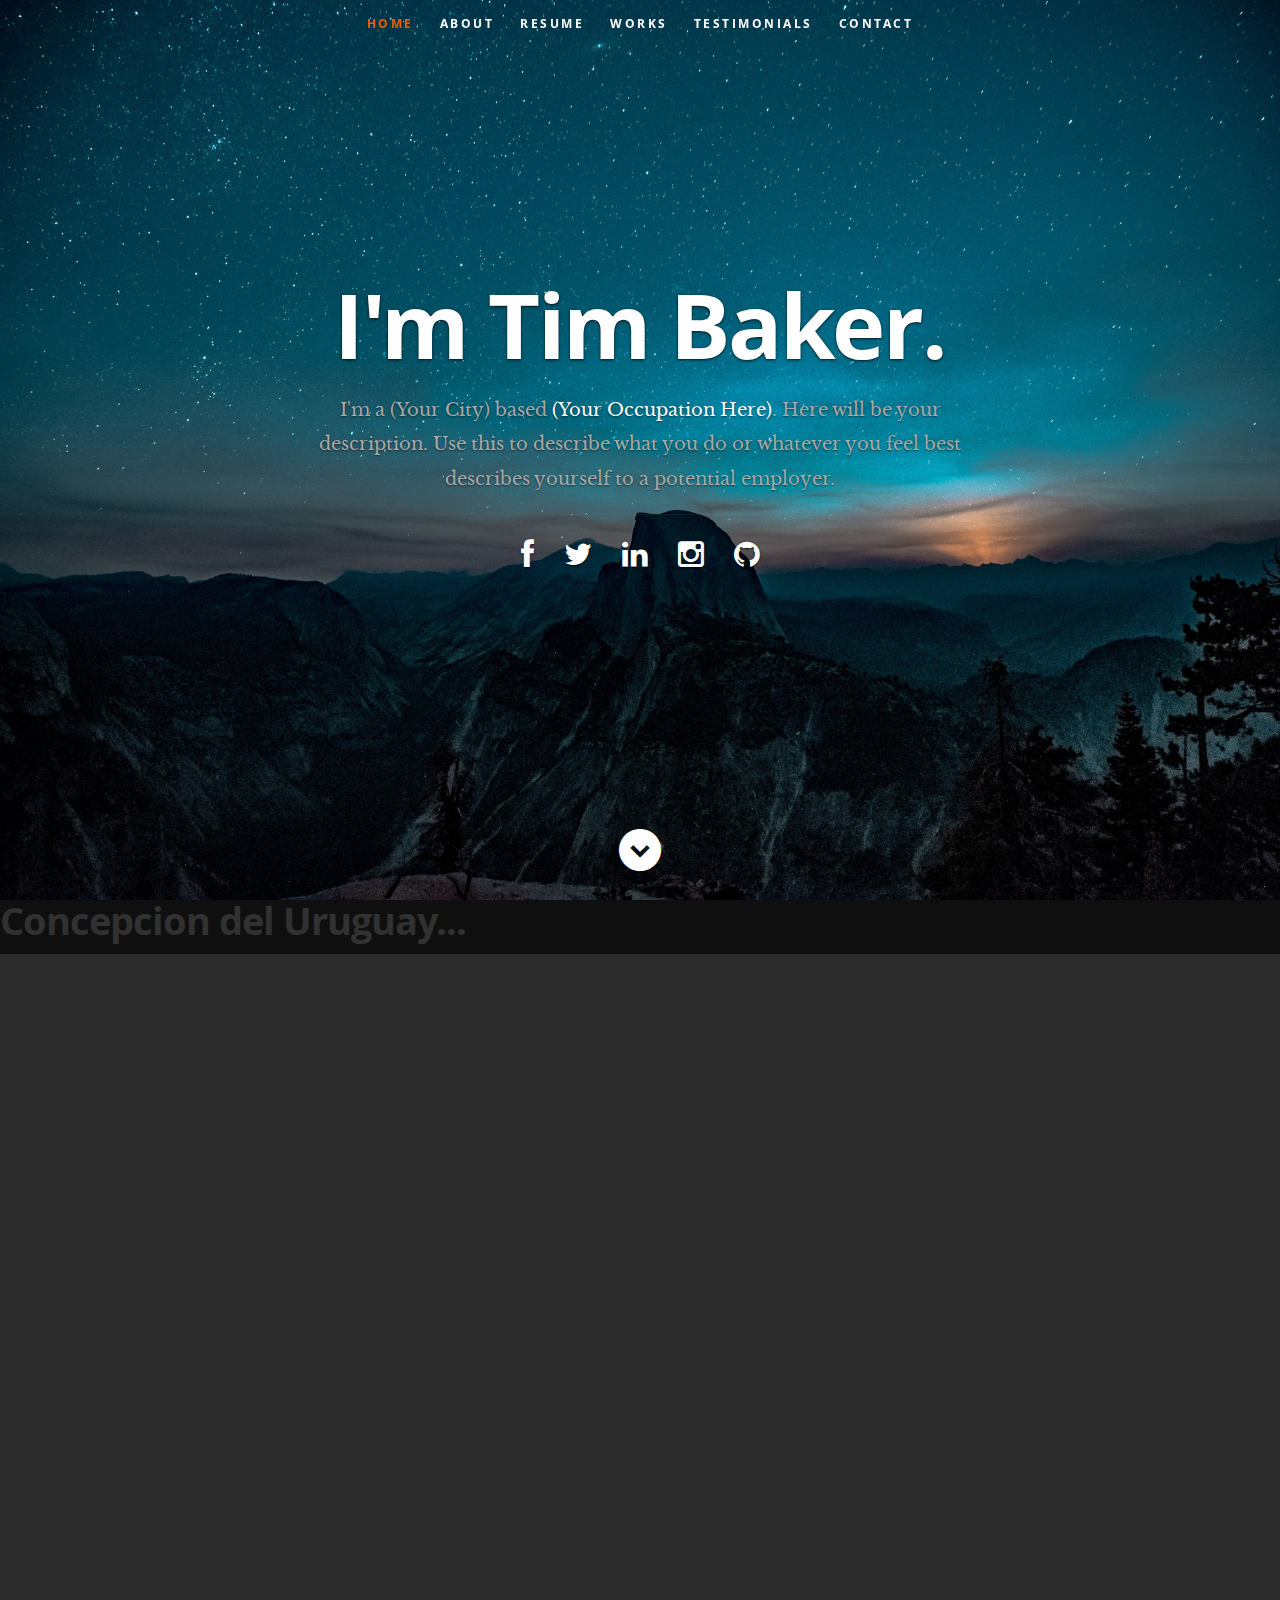
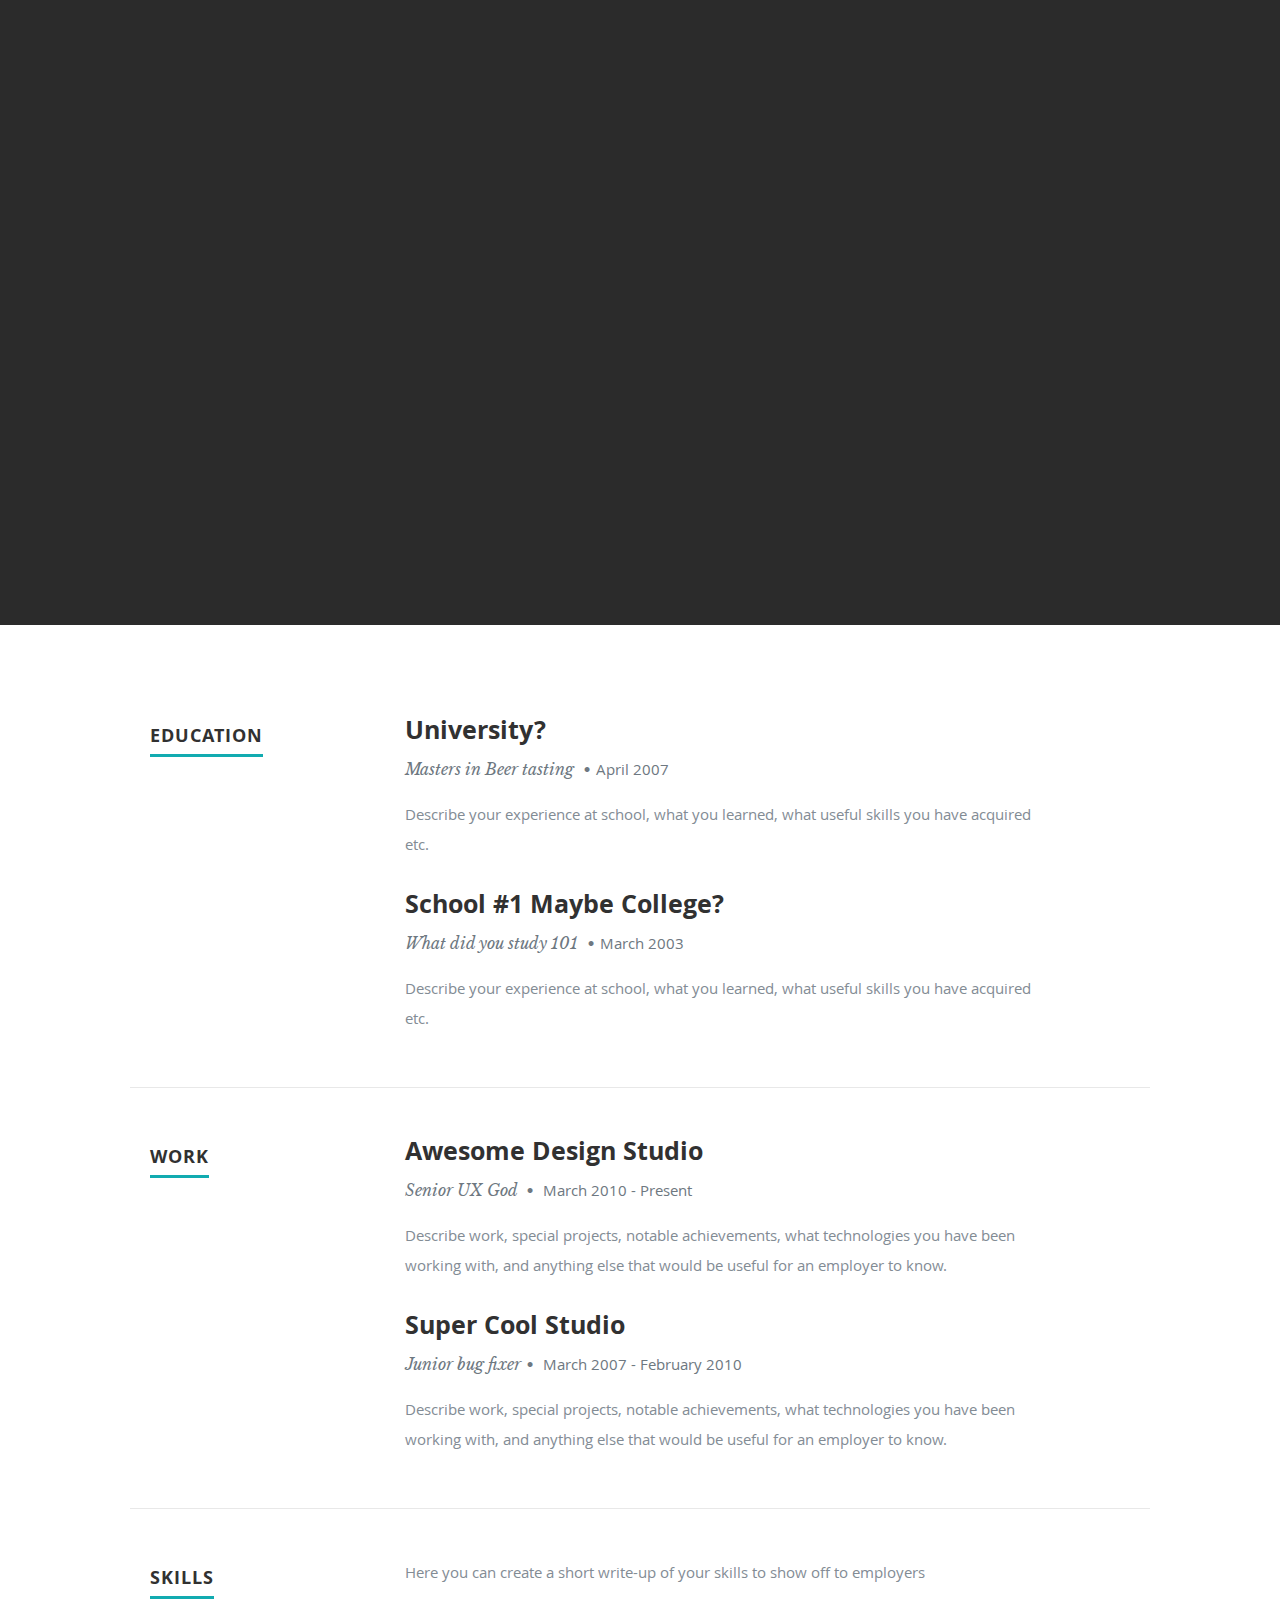
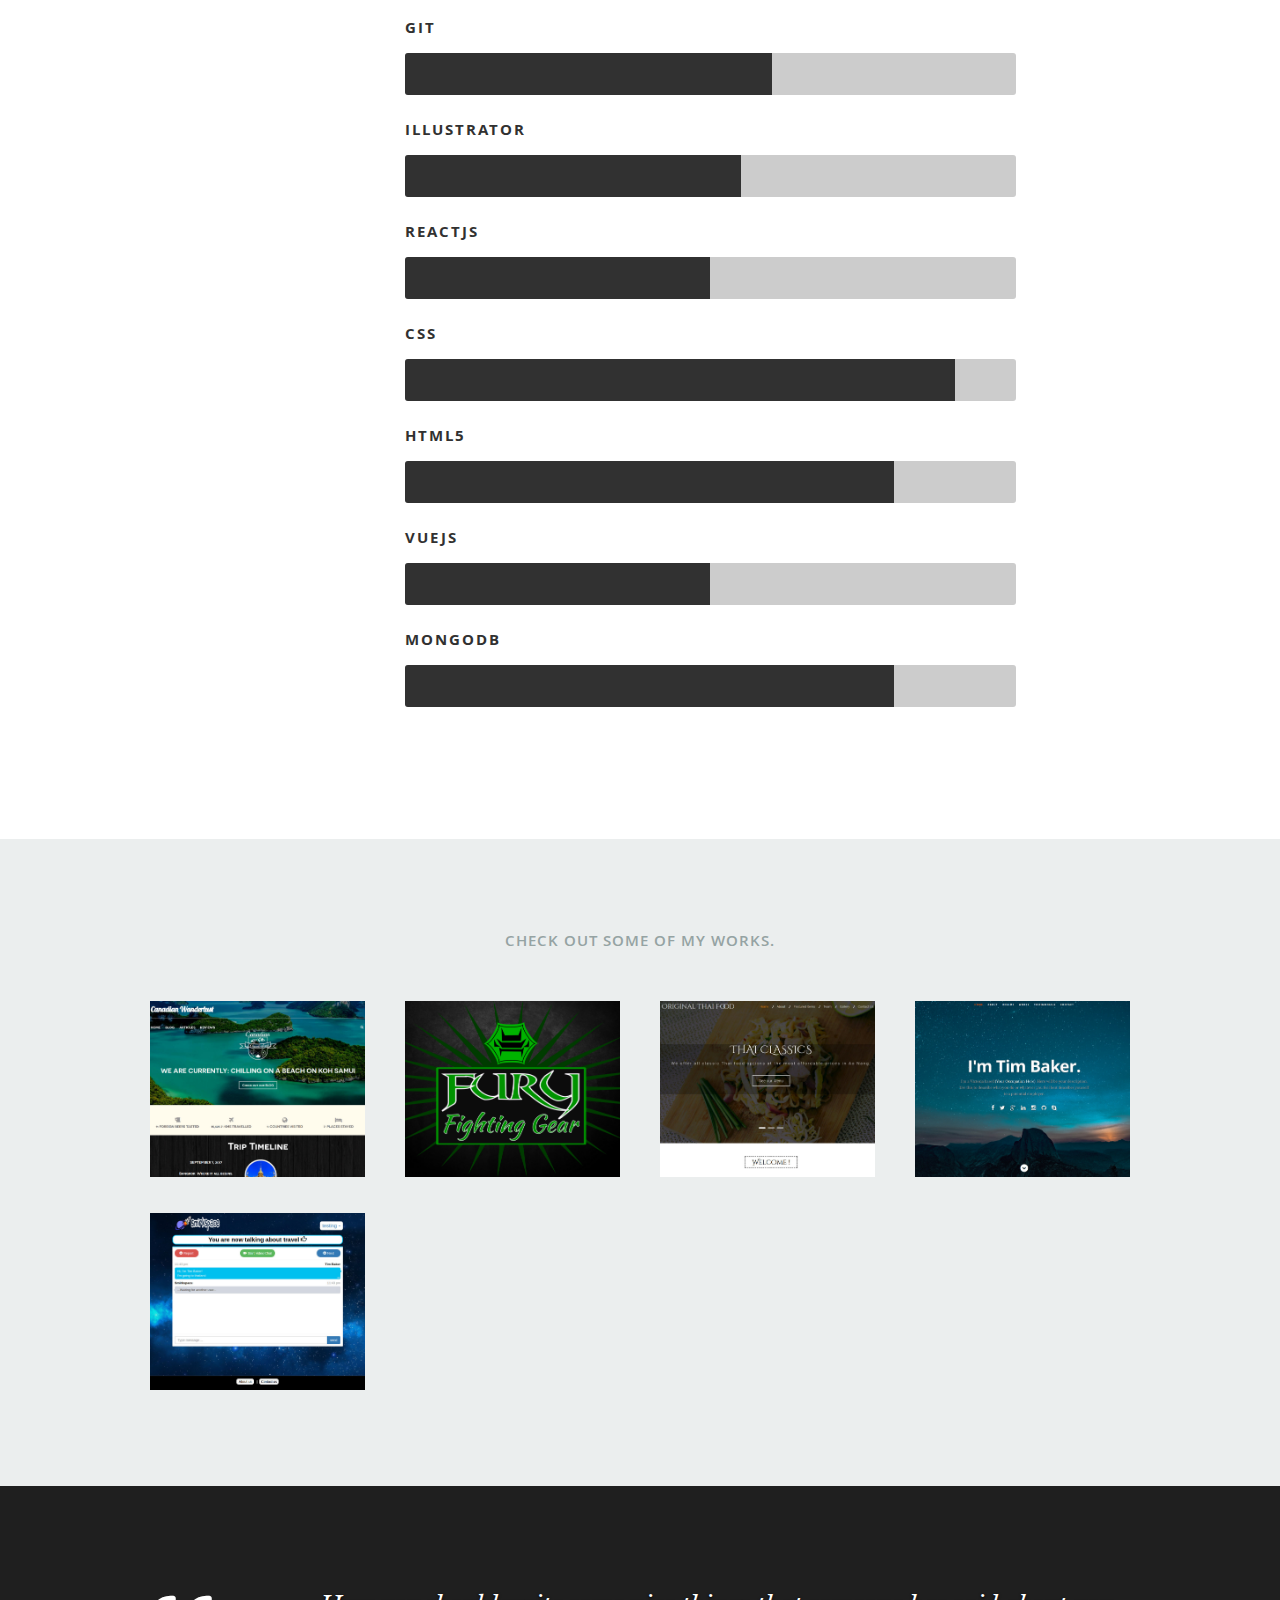
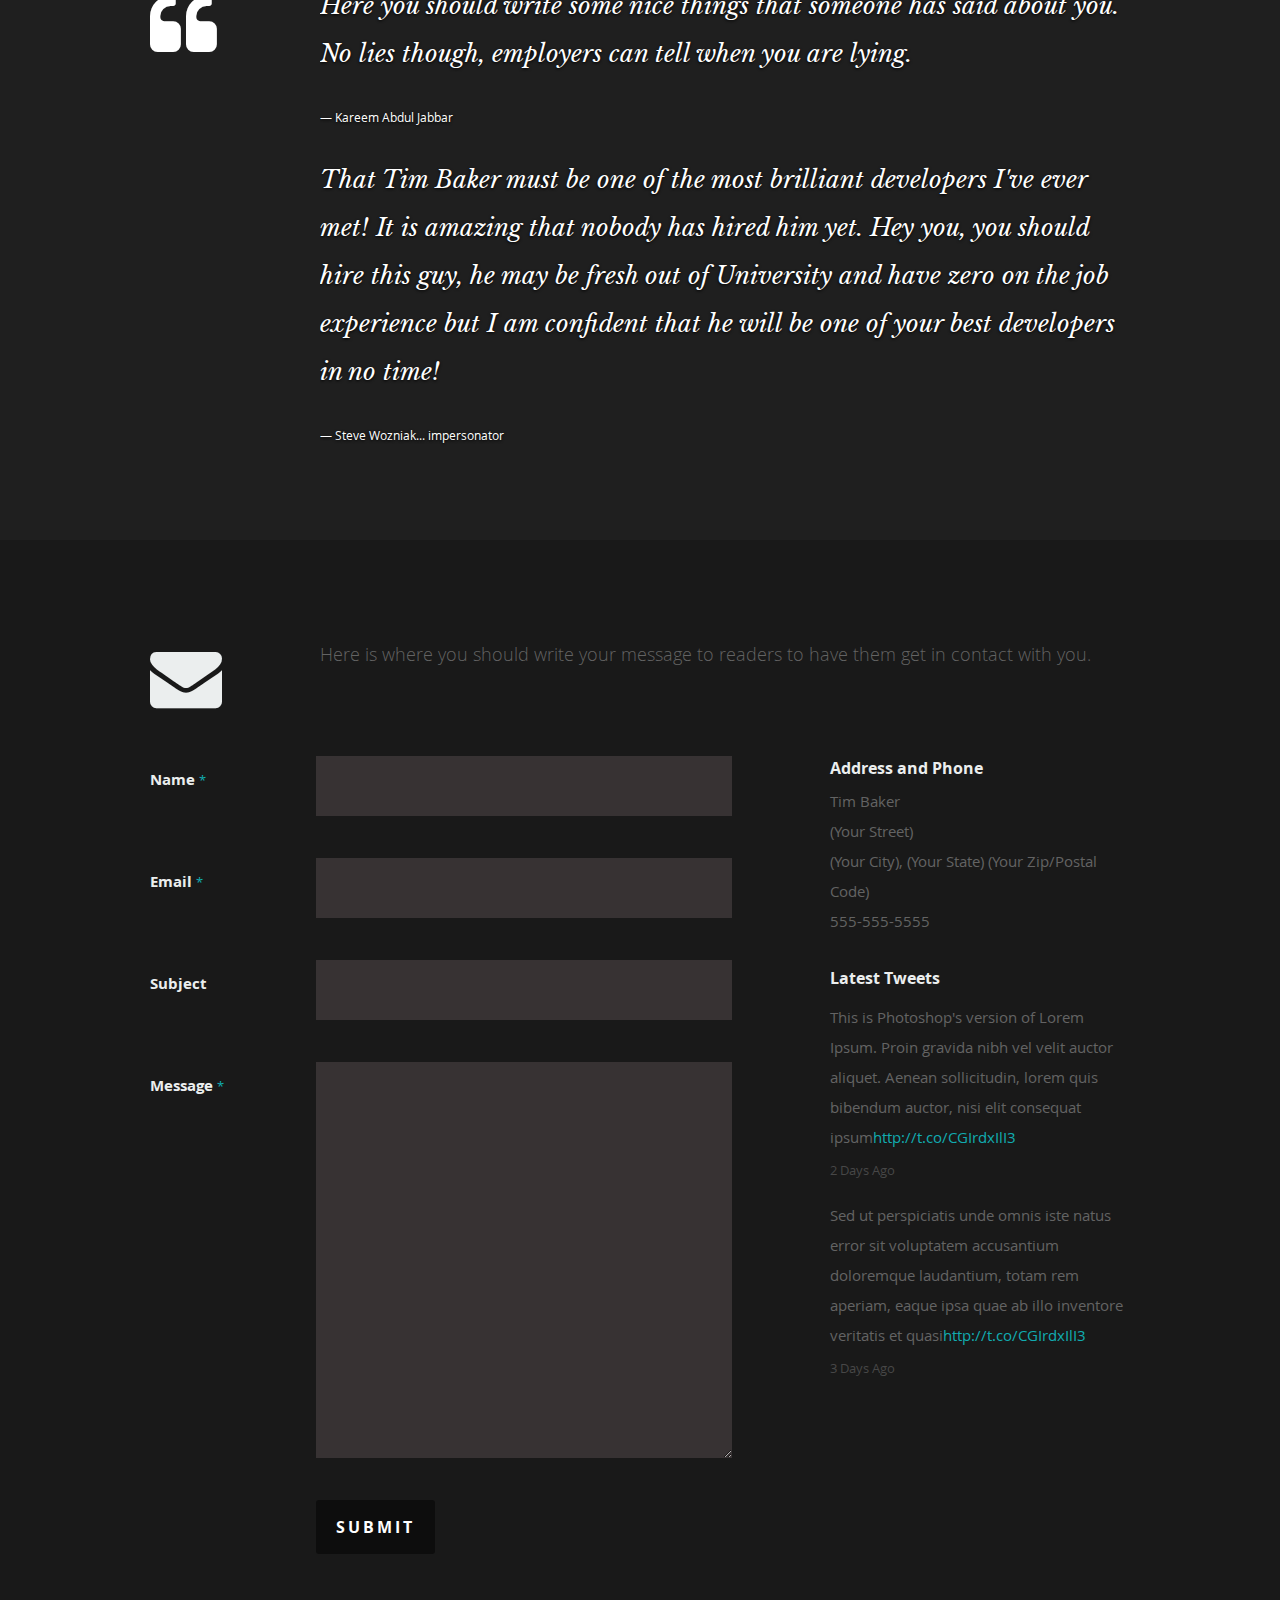
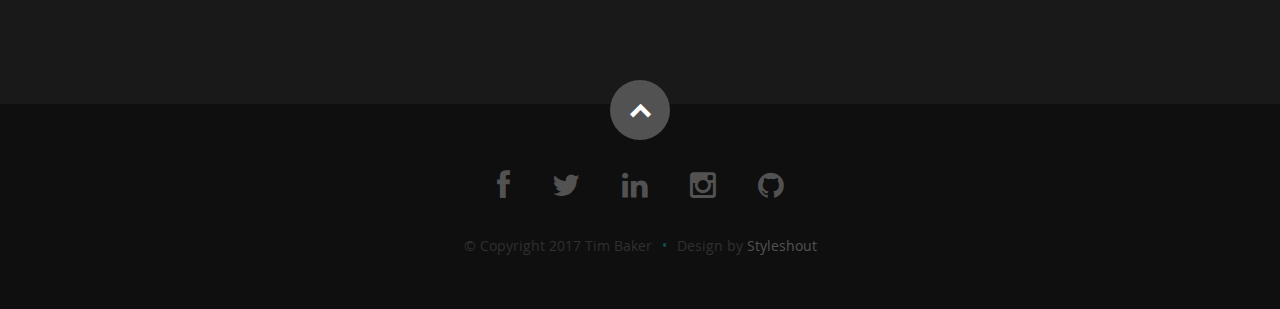
<file: index.html>
<!doctype html><html lang="en"><head><meta charset="utf-8"><meta name="viewport" content="width=device-width,initial-scale=1,shrink-to-fit=no"><meta name="theme-color" content="#000000"><link rel="manifest" href="/manifest.json"><link rel="shortcut icon" href="/favicon.ico"><link rel="stylesheet" href="/css/default.css"><link rel="stylesheet" href="/css/layout.css"><link rel="stylesheet" href="/css/media-queries.css"><link rel="stylesheet" href="/css/magnific-popup.css"><title>Tim Baker Development</title><link href="/static/css/main.d41d8cd9.css" rel="stylesheet"></head><body><noscript>You need to enable JavaScript to run this app.</noscript><div id="root"></div><script src="https://ajax.googleapis.com/ajax/libs/jquery/1.10.2/jquery.min.js"></script><script>window.jQuery||document.write('<script src="js/jquery-1.10.2.min.js"><\/script>')</script><script type="text/javascript" src="js/jquery-migrate-1.2.1.min.js"></script><script src="js/jquery.flexslider.js"></script><script src="js/waypoints.js"></script><script src="js/jquery.fittext.js"></script><script src="js/magnific-popup.js"></script><script src="js/init.js"></script><script type="text/javascript" src="/static/js/main.f7ef2bfe.js"></script></body></html>
</file>
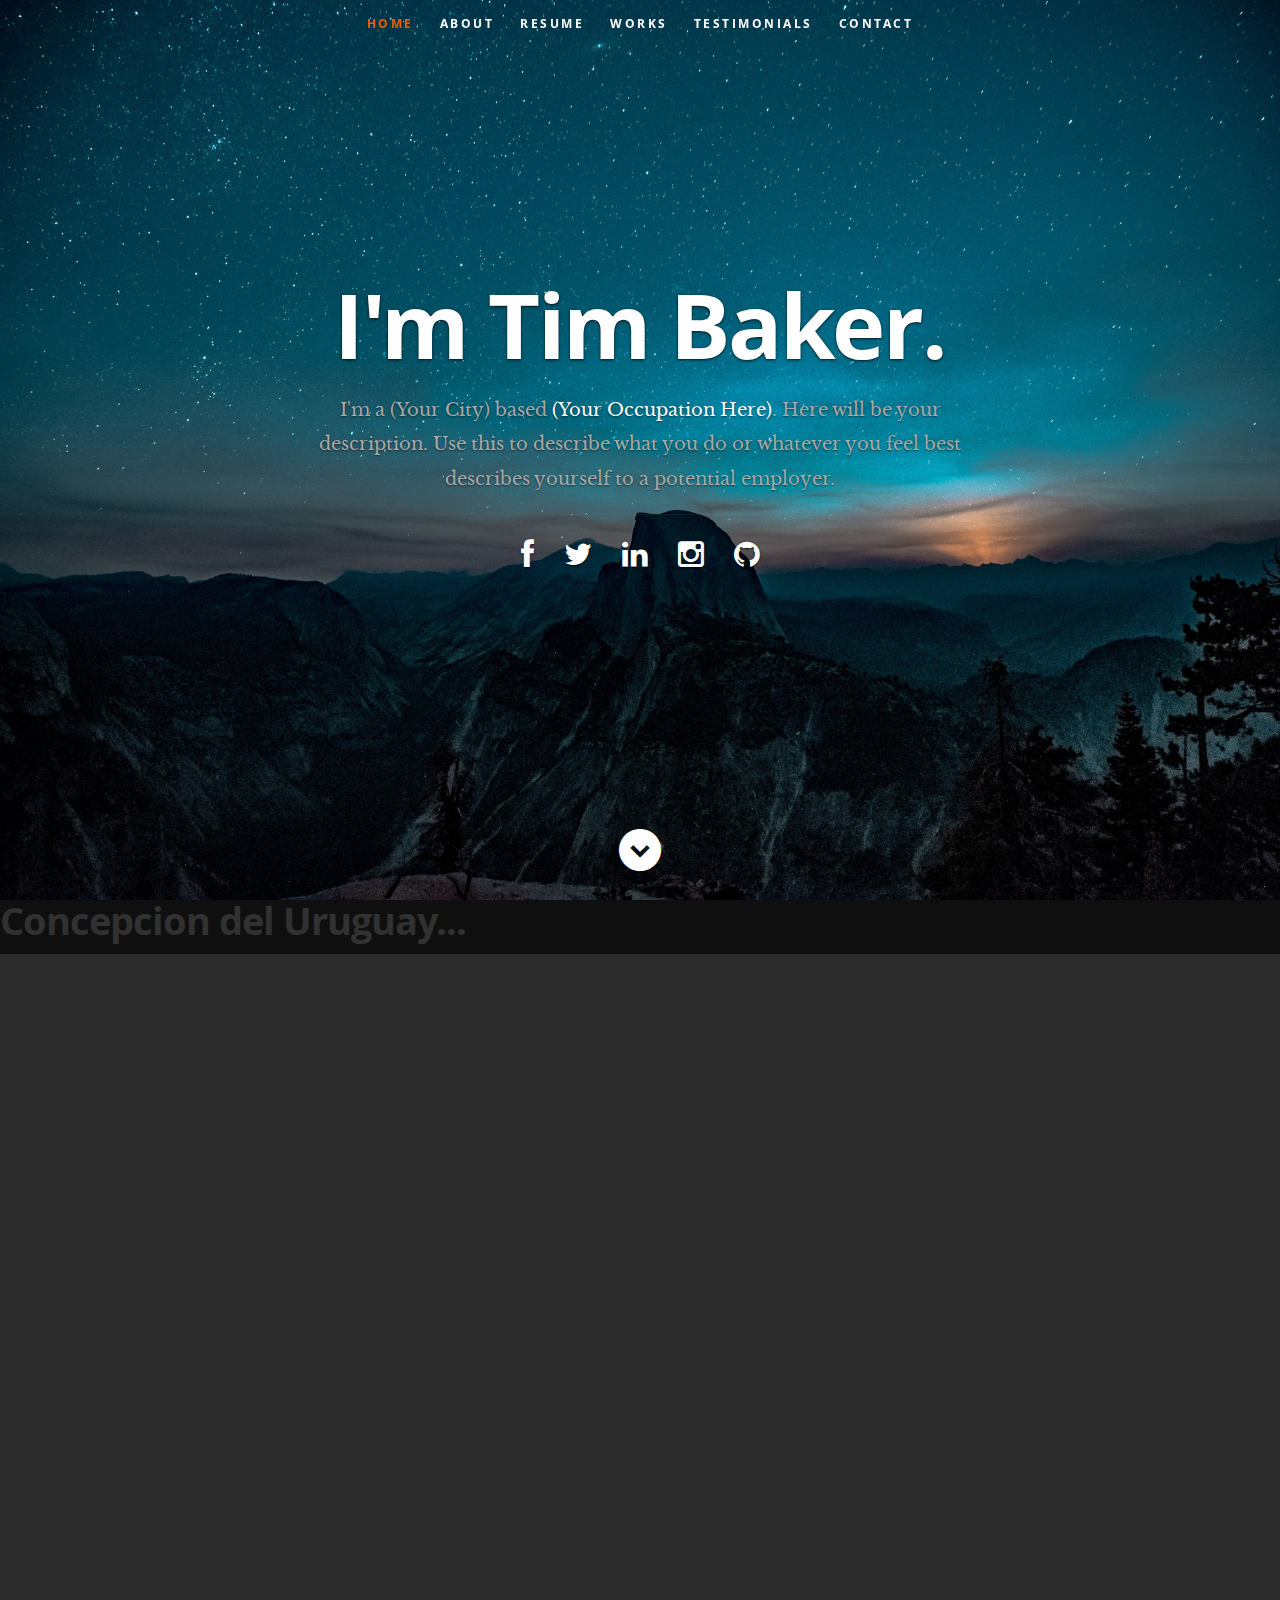
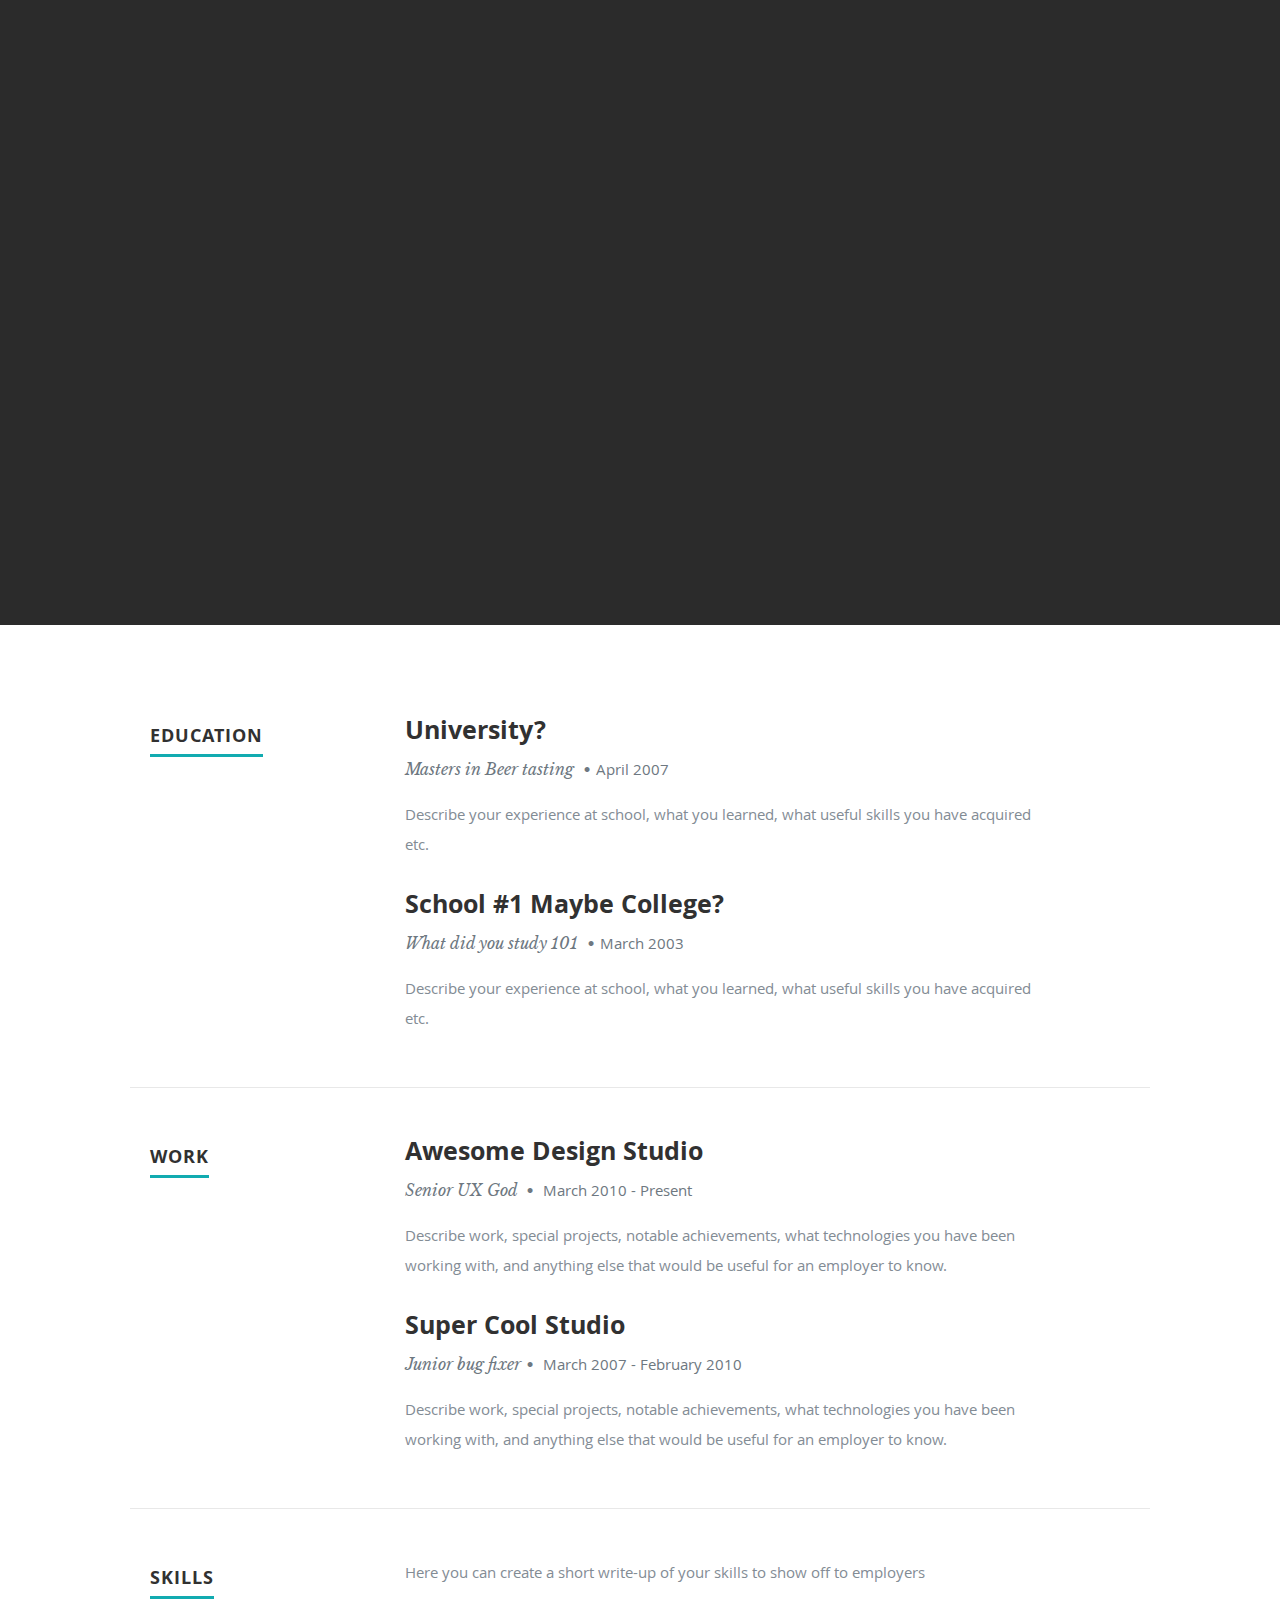
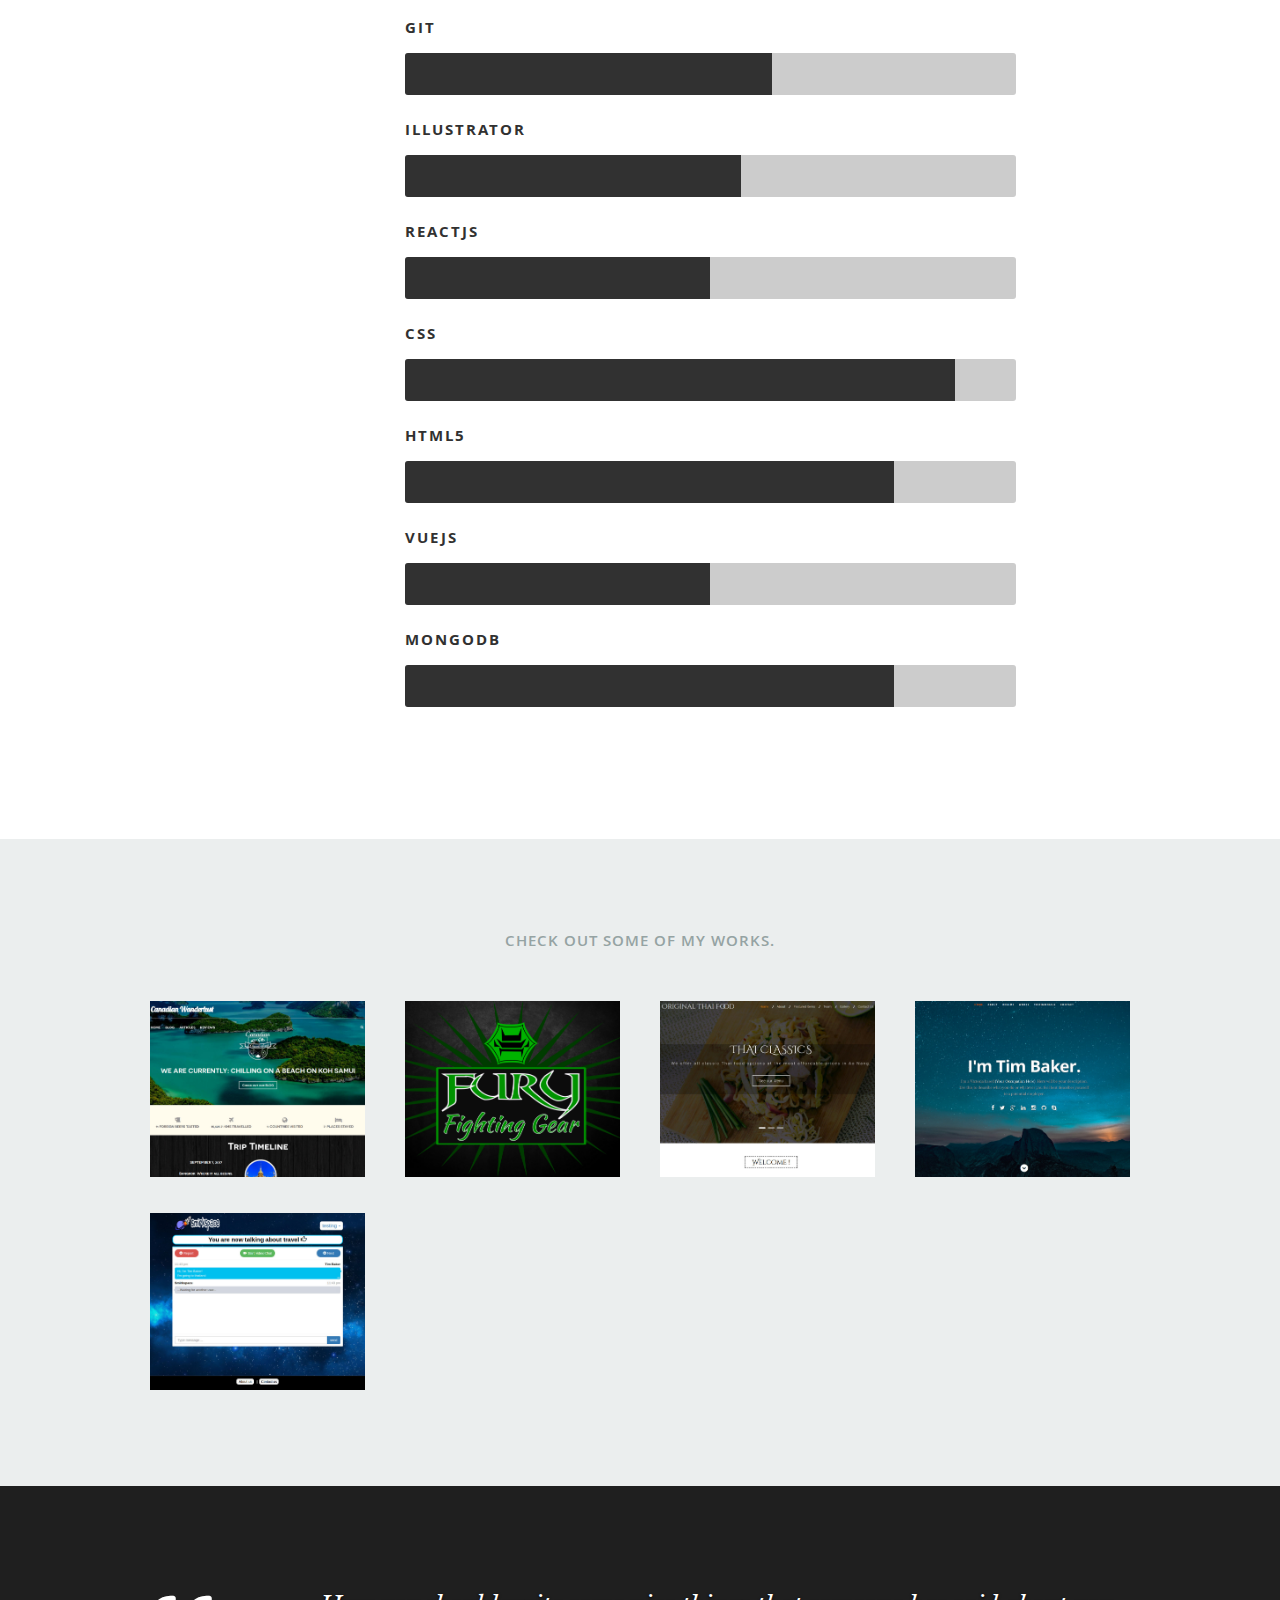
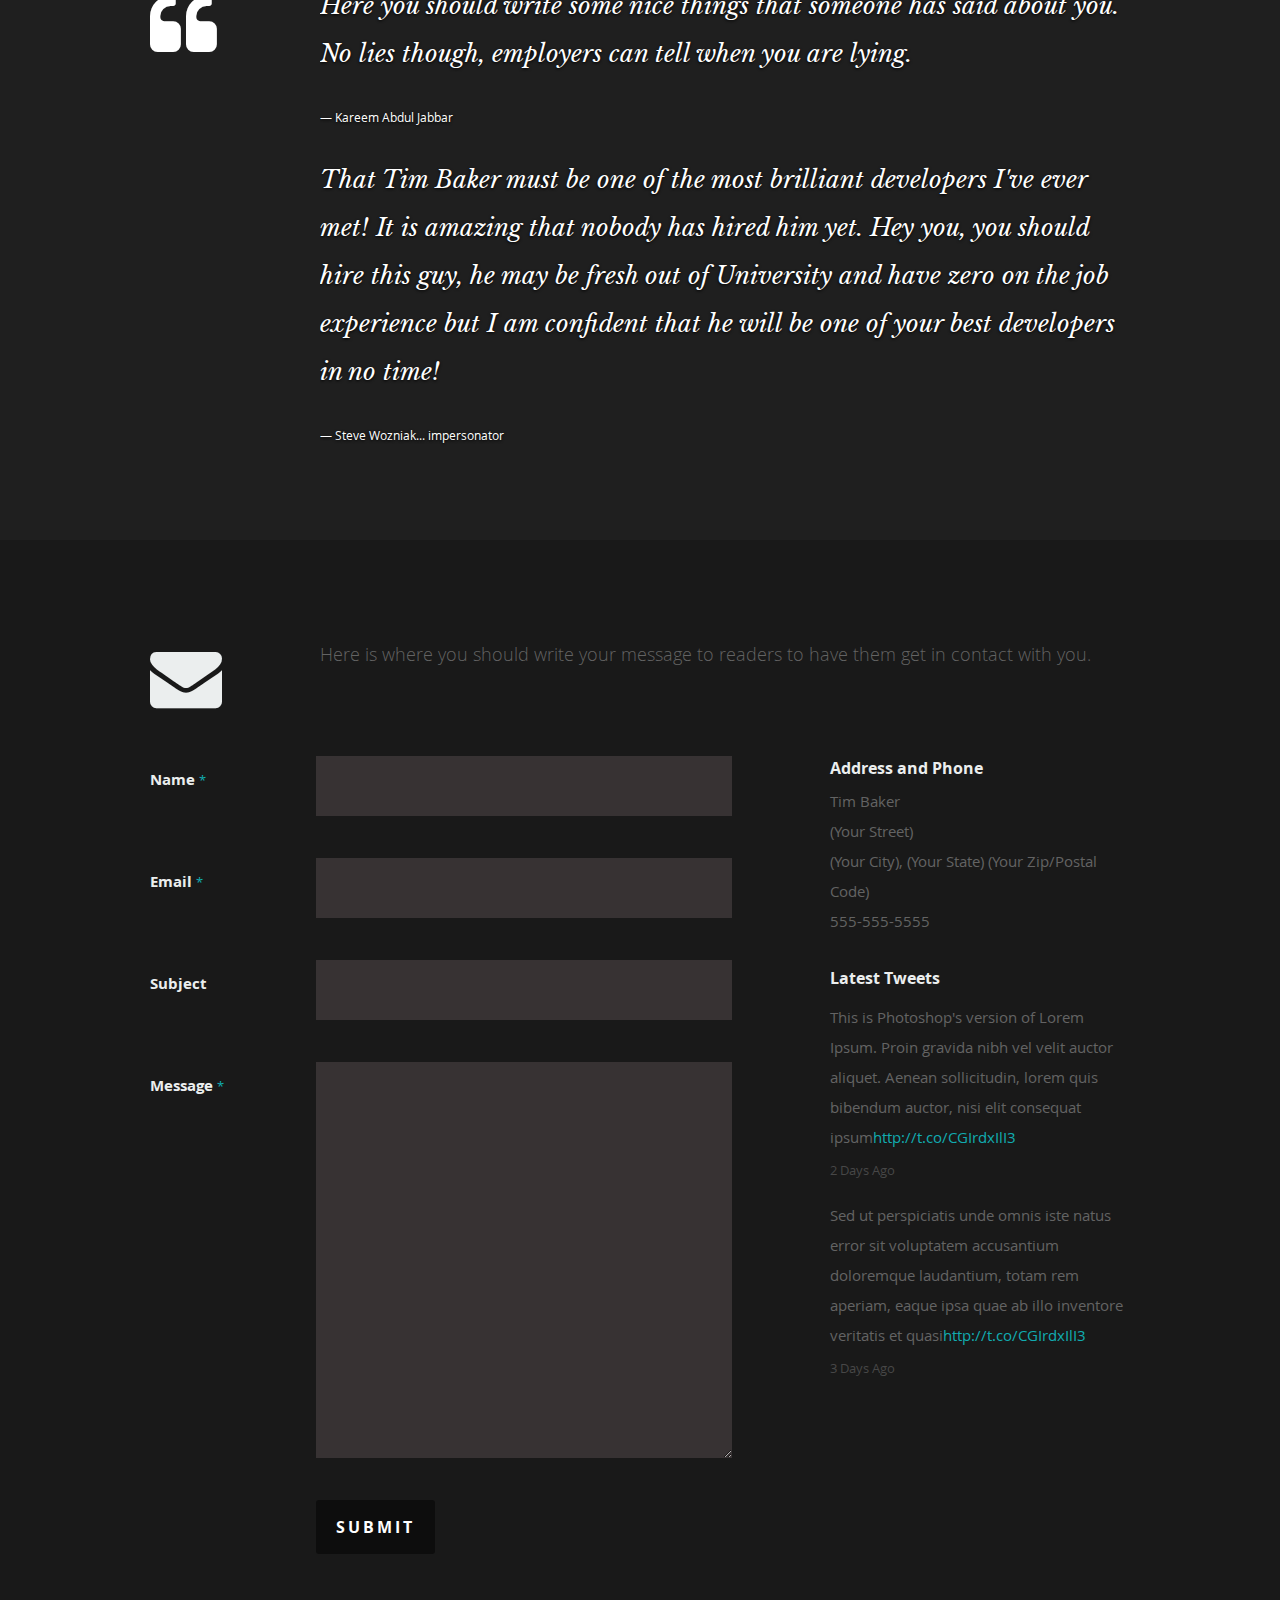
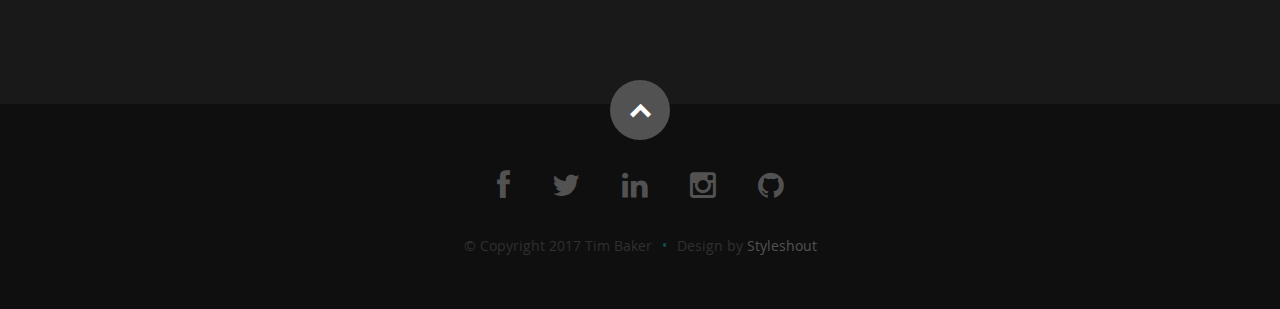
<file: ciudad.html>
<!DOCTYPE html>
<html lang="es" dir="ltr">
  <head>
    <meta charset="UTF-8">
    <title> Noticias CdelU.ar </title>
    <link href="favicon.ico" rel="icon">
    <link rel="stylesheet" href="css/estilos-menu.css">
    <link rel="stylesheet" href="css/estilos.css">


     <link href="https://cdn.jsdelivr.net/npm/bootstrap@5.0.2/dist/css/bootstrap.min.css" rel="stylesheet" integrity="sha384-EVSTQN3/azprG1Anm3QDgpJLIm9Nao0Yz1ztcQTwFspd3yD65VohhpuuCOmLASjC" crossorigin="anonymous">

     <script src="https://cdn.jsdelivr.net/npm/bootstrap@5.0.2/dist/js/bootstrap.bundle.min.js" integrity="sha384-MrcW6ZMFYlzcLA8Nl+NtUVF0sA7MsXsP1UyJoMp4YLEuNSfAP+JcXn/tWtIaxVXM" crossorigin="anonymous"></script>

     
    <!-- Boxiocns CDN Link -->
    <link href='https://unpkg.com/boxicons@2.0.7/css/boxicons.min.css' rel='stylesheet'>
     <meta name="viewport" content="width=device-width, initial-scale=1.0">
   </head>

<body>


  


  <div class="menu" id="menu"></div>


  <script src="css/menu.js"></script>




  



<script src="css/funciones.js"></script>



</body>
</html>
</file>
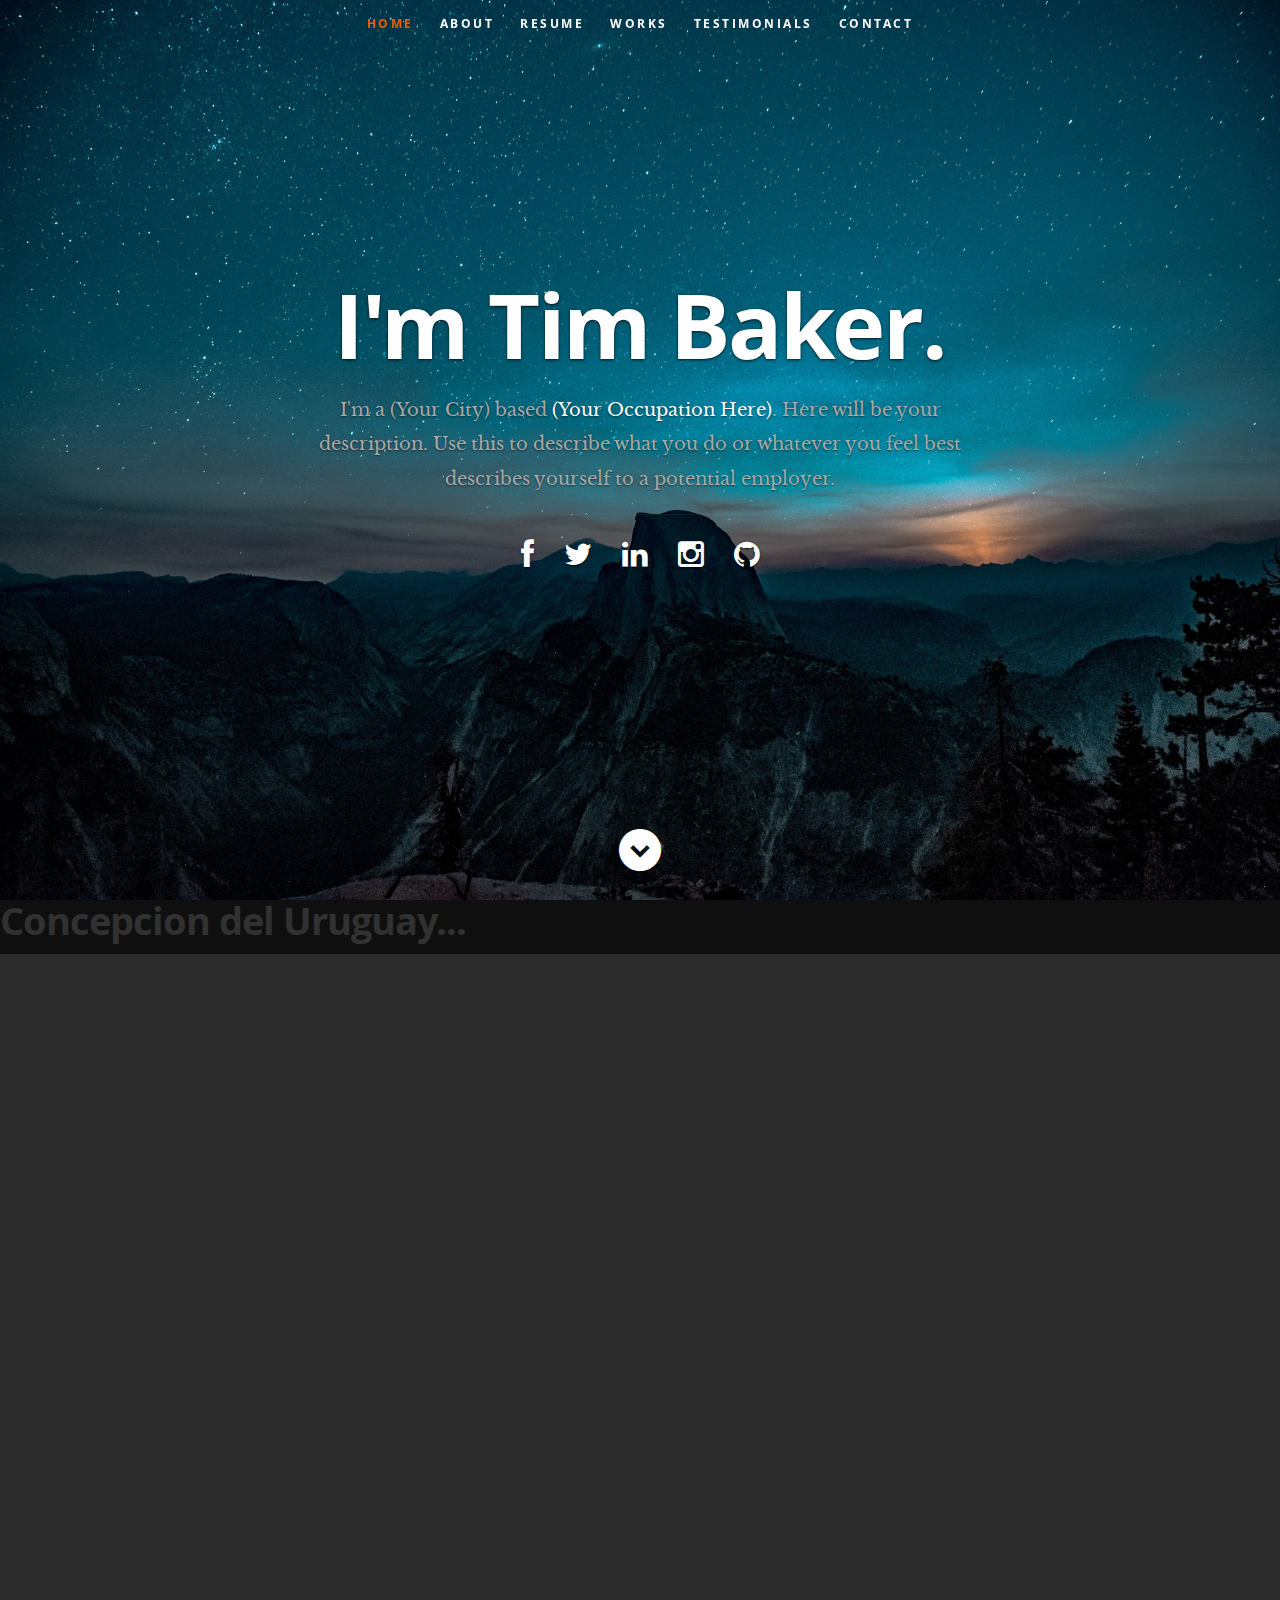
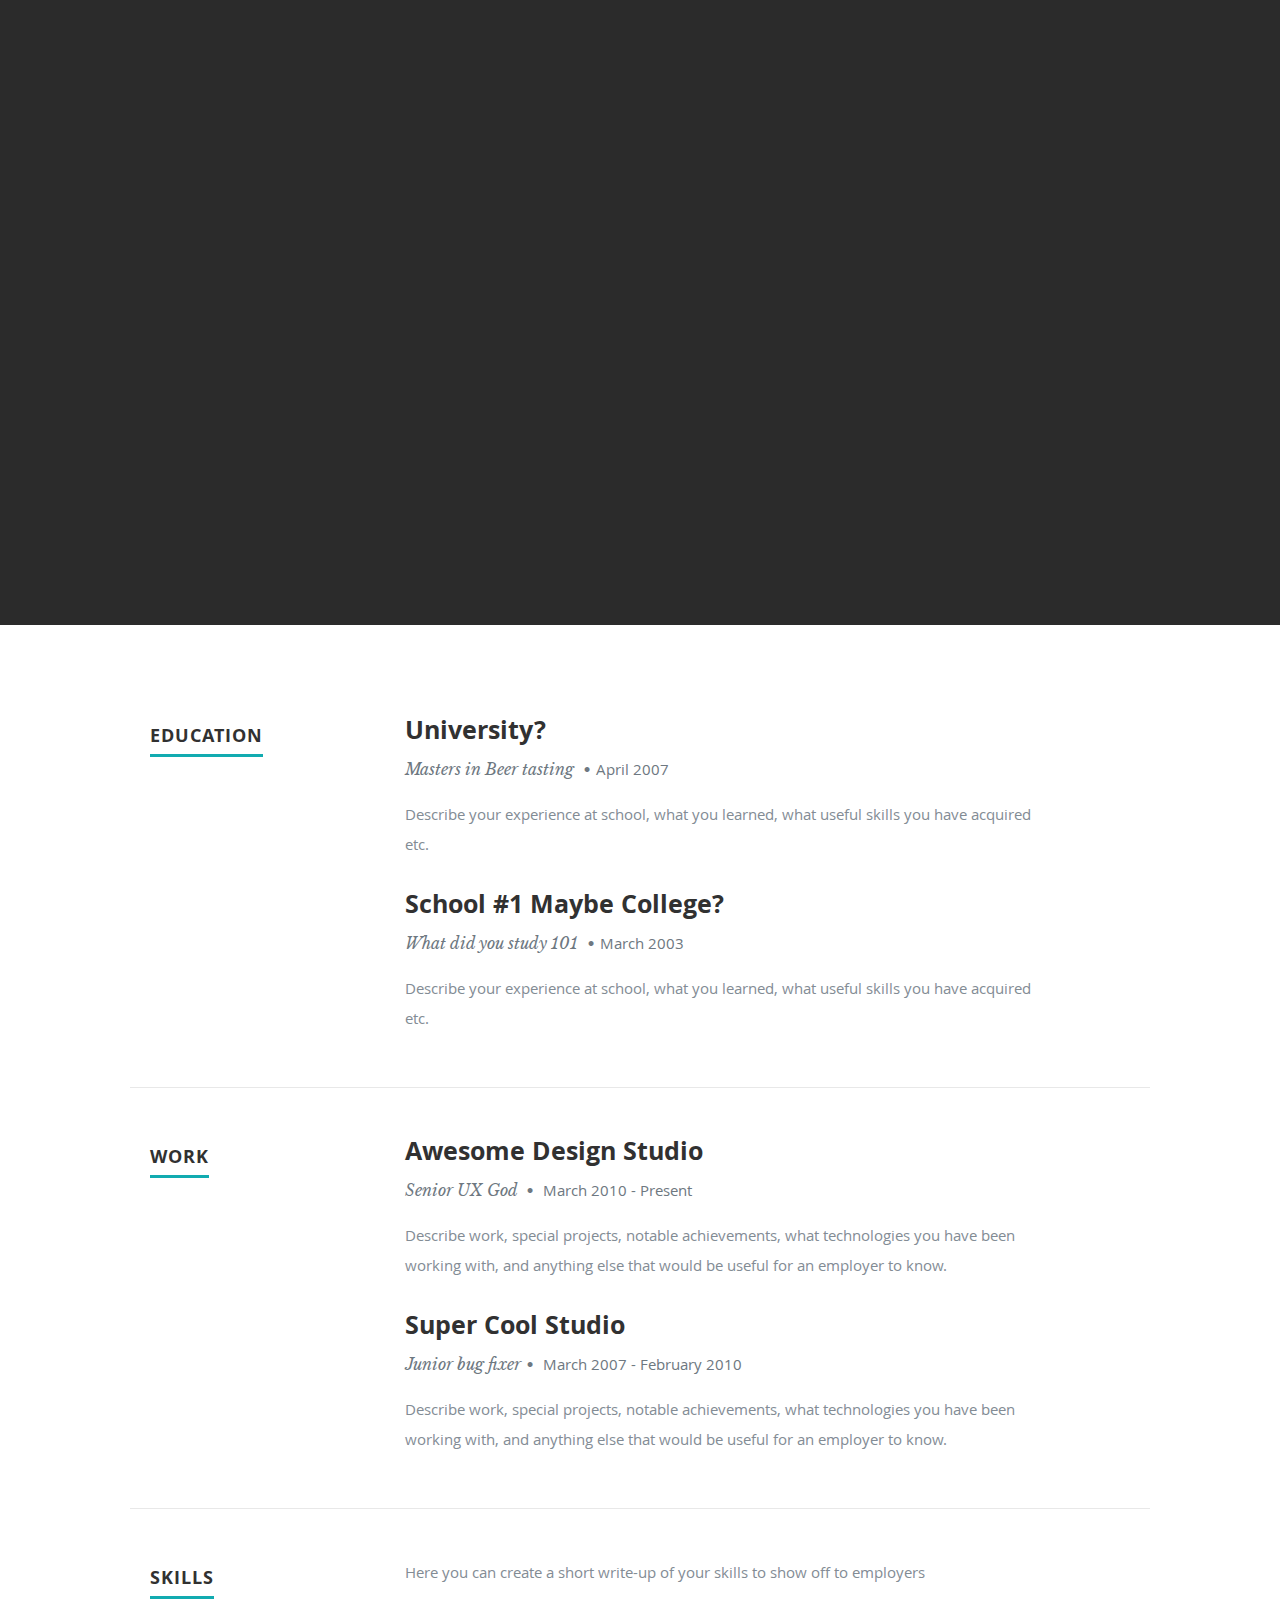
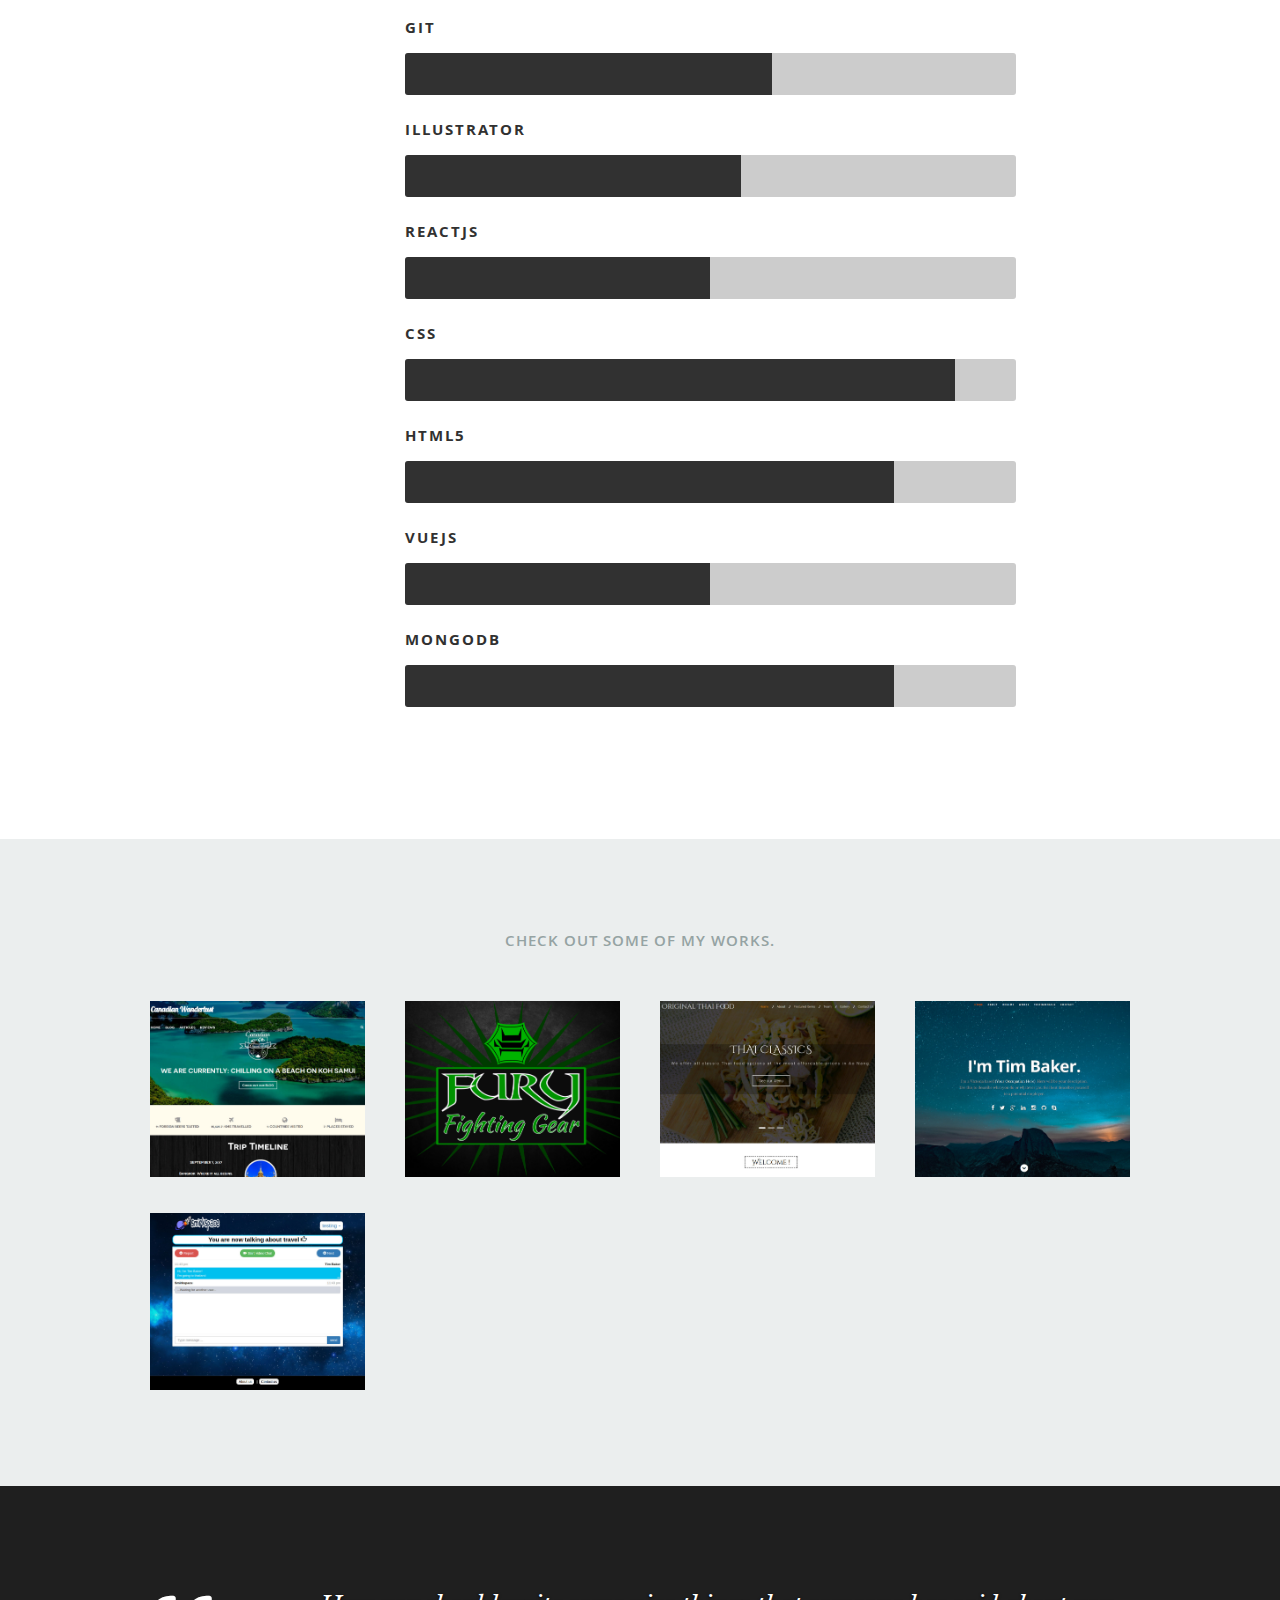
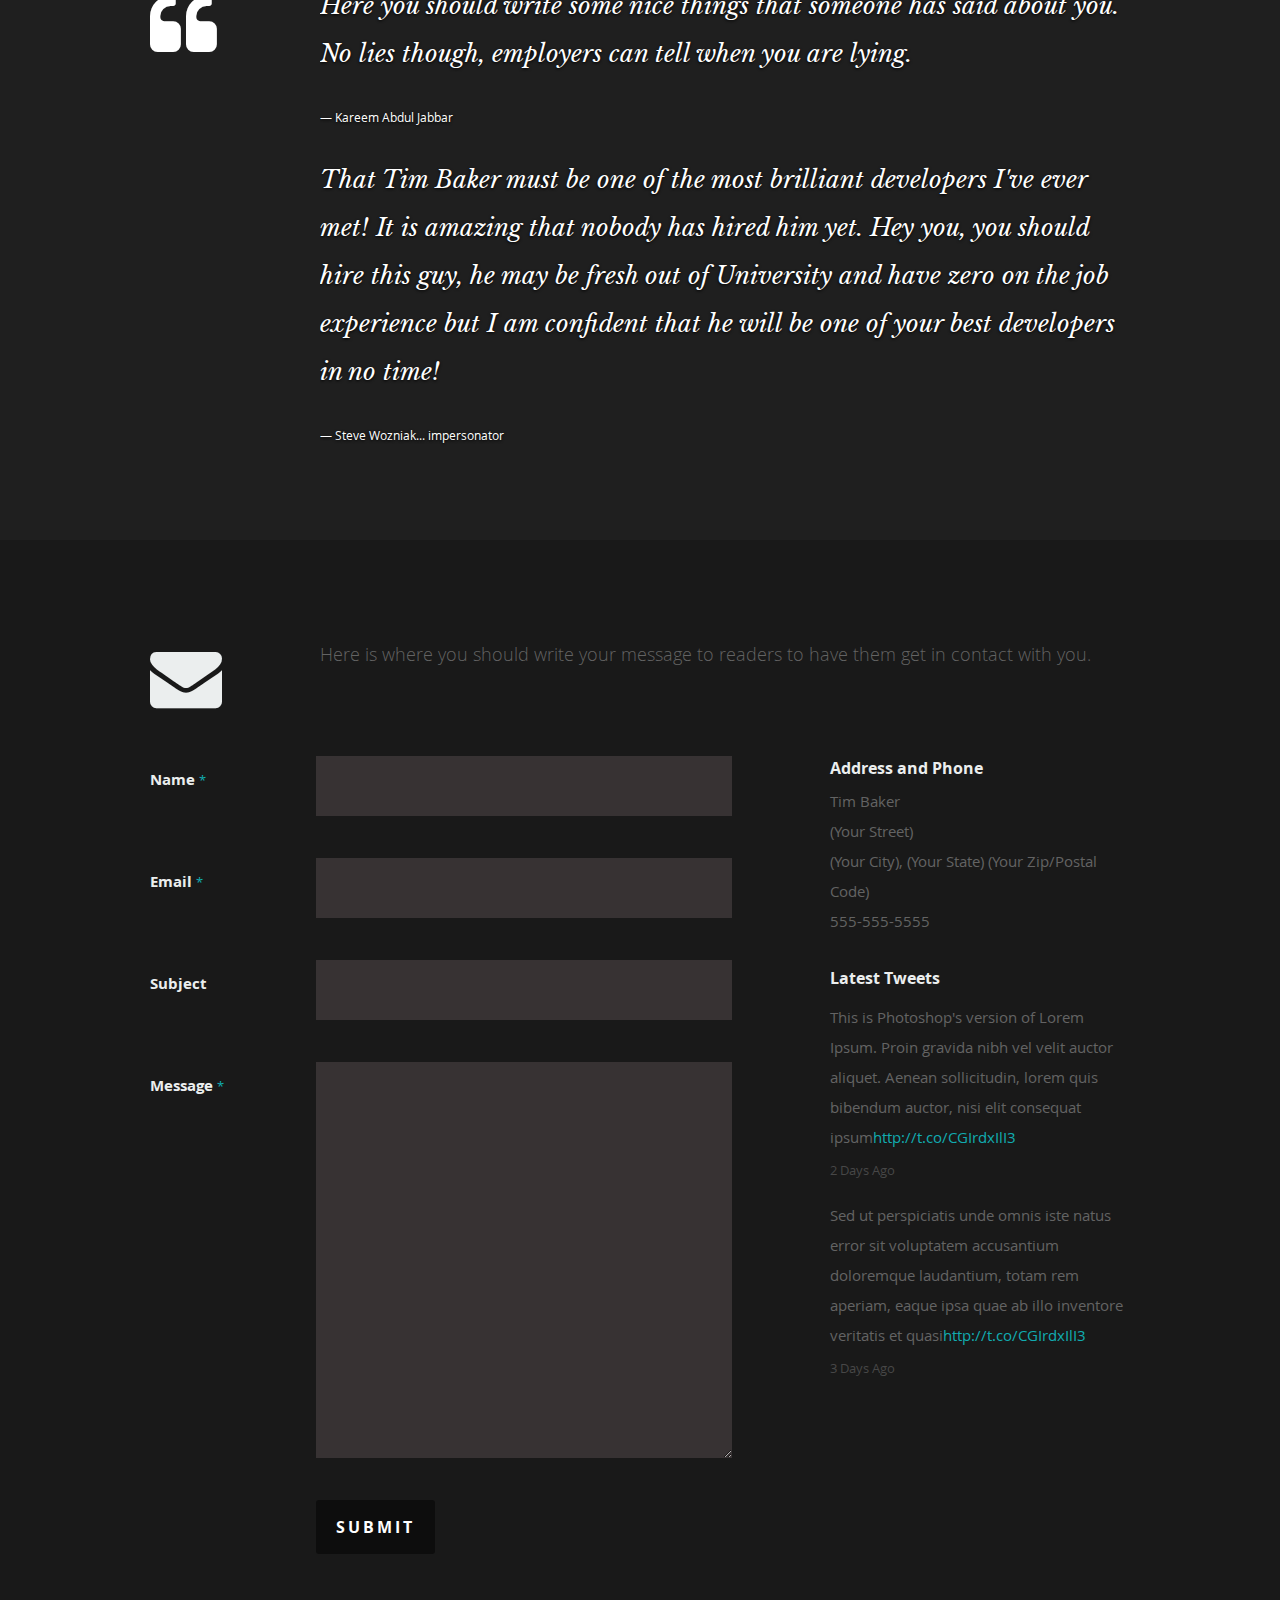
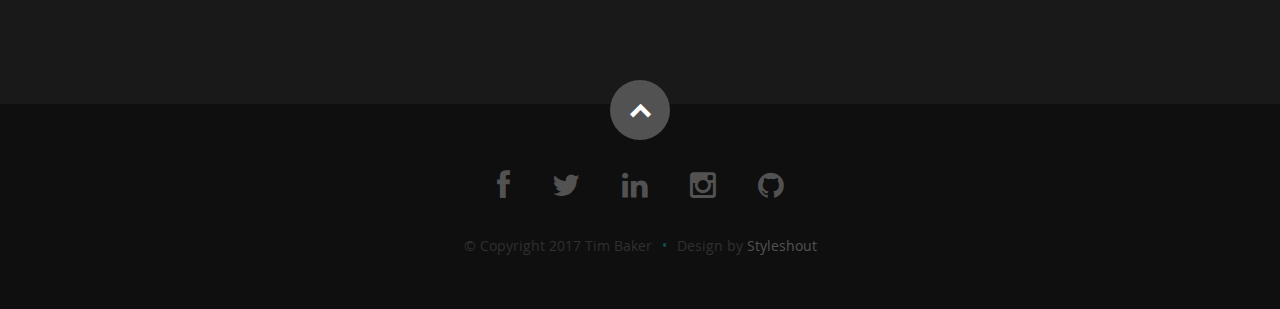
<file: deportes.html>
<!DOCTYPE html>
<html lang="es" dir="ltr">
  <head>
    <meta charset="UTF-8">
    <title> Noticias CdelU.ar </title>
    <link href="favicon.ico" rel="icon">
    <link rel="stylesheet" href="css/estilos-menu.css">
    <link rel="stylesheet" href="css/estilos.css">


     <link href="https://cdn.jsdelivr.net/npm/bootstrap@5.0.2/dist/css/bootstrap.min.css" rel="stylesheet" integrity="sha384-EVSTQN3/azprG1Anm3QDgpJLIm9Nao0Yz1ztcQTwFspd3yD65VohhpuuCOmLASjC" crossorigin="anonymous">

     <script src="https://cdn.jsdelivr.net/npm/bootstrap@5.0.2/dist/js/bootstrap.bundle.min.js" integrity="sha384-MrcW6ZMFYlzcLA8Nl+NtUVF0sA7MsXsP1UyJoMp4YLEuNSfAP+JcXn/tWtIaxVXM" crossorigin="anonymous"></script>

     
    <!-- Boxiocns CDN Link -->
    <link href='https://unpkg.com/boxicons@2.0.7/css/boxicons.min.css' rel='stylesheet'>
     <meta name="viewport" content="width=device-width, initial-scale=1.0">
   </head>

<body>


  


  <div class="menu" id="menu"></div>


  <script src="css/menu.js"></script>

<script src="css/funciones.js"></script>



</body>
</html>
</file>
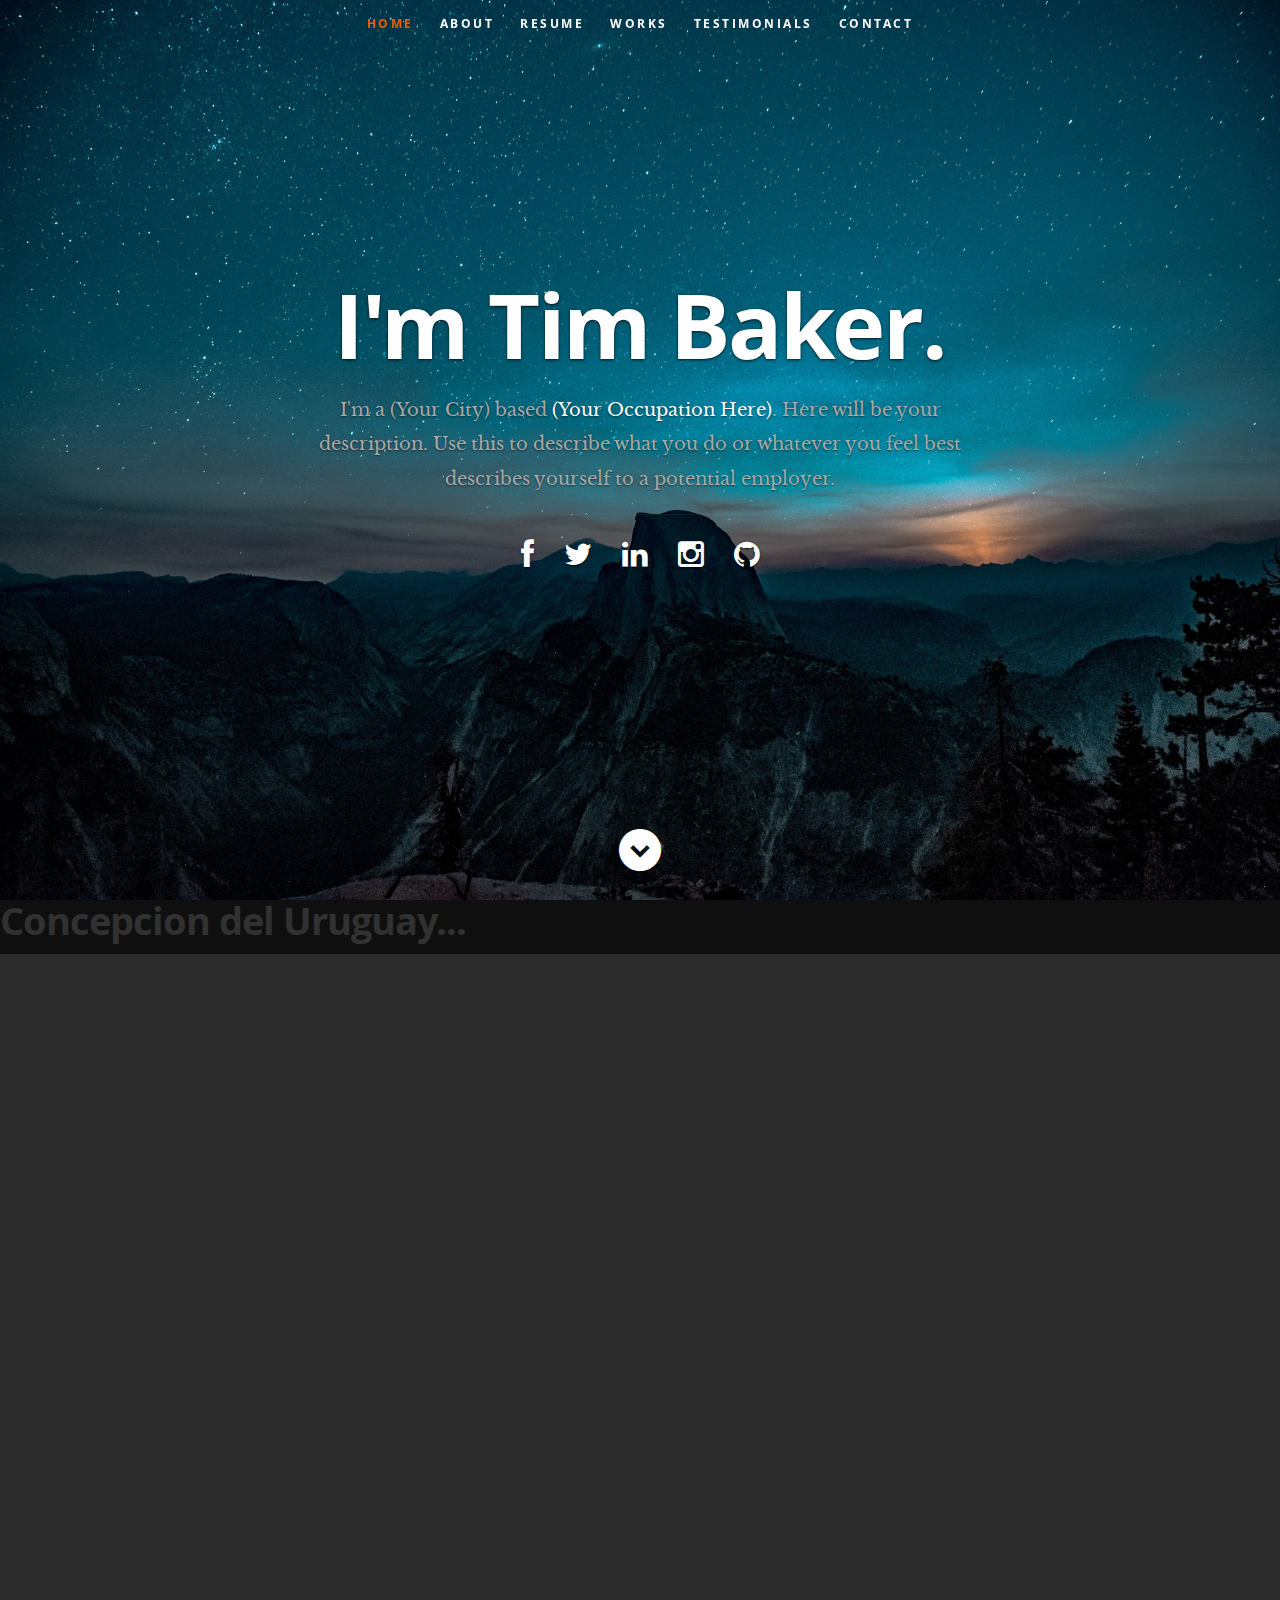
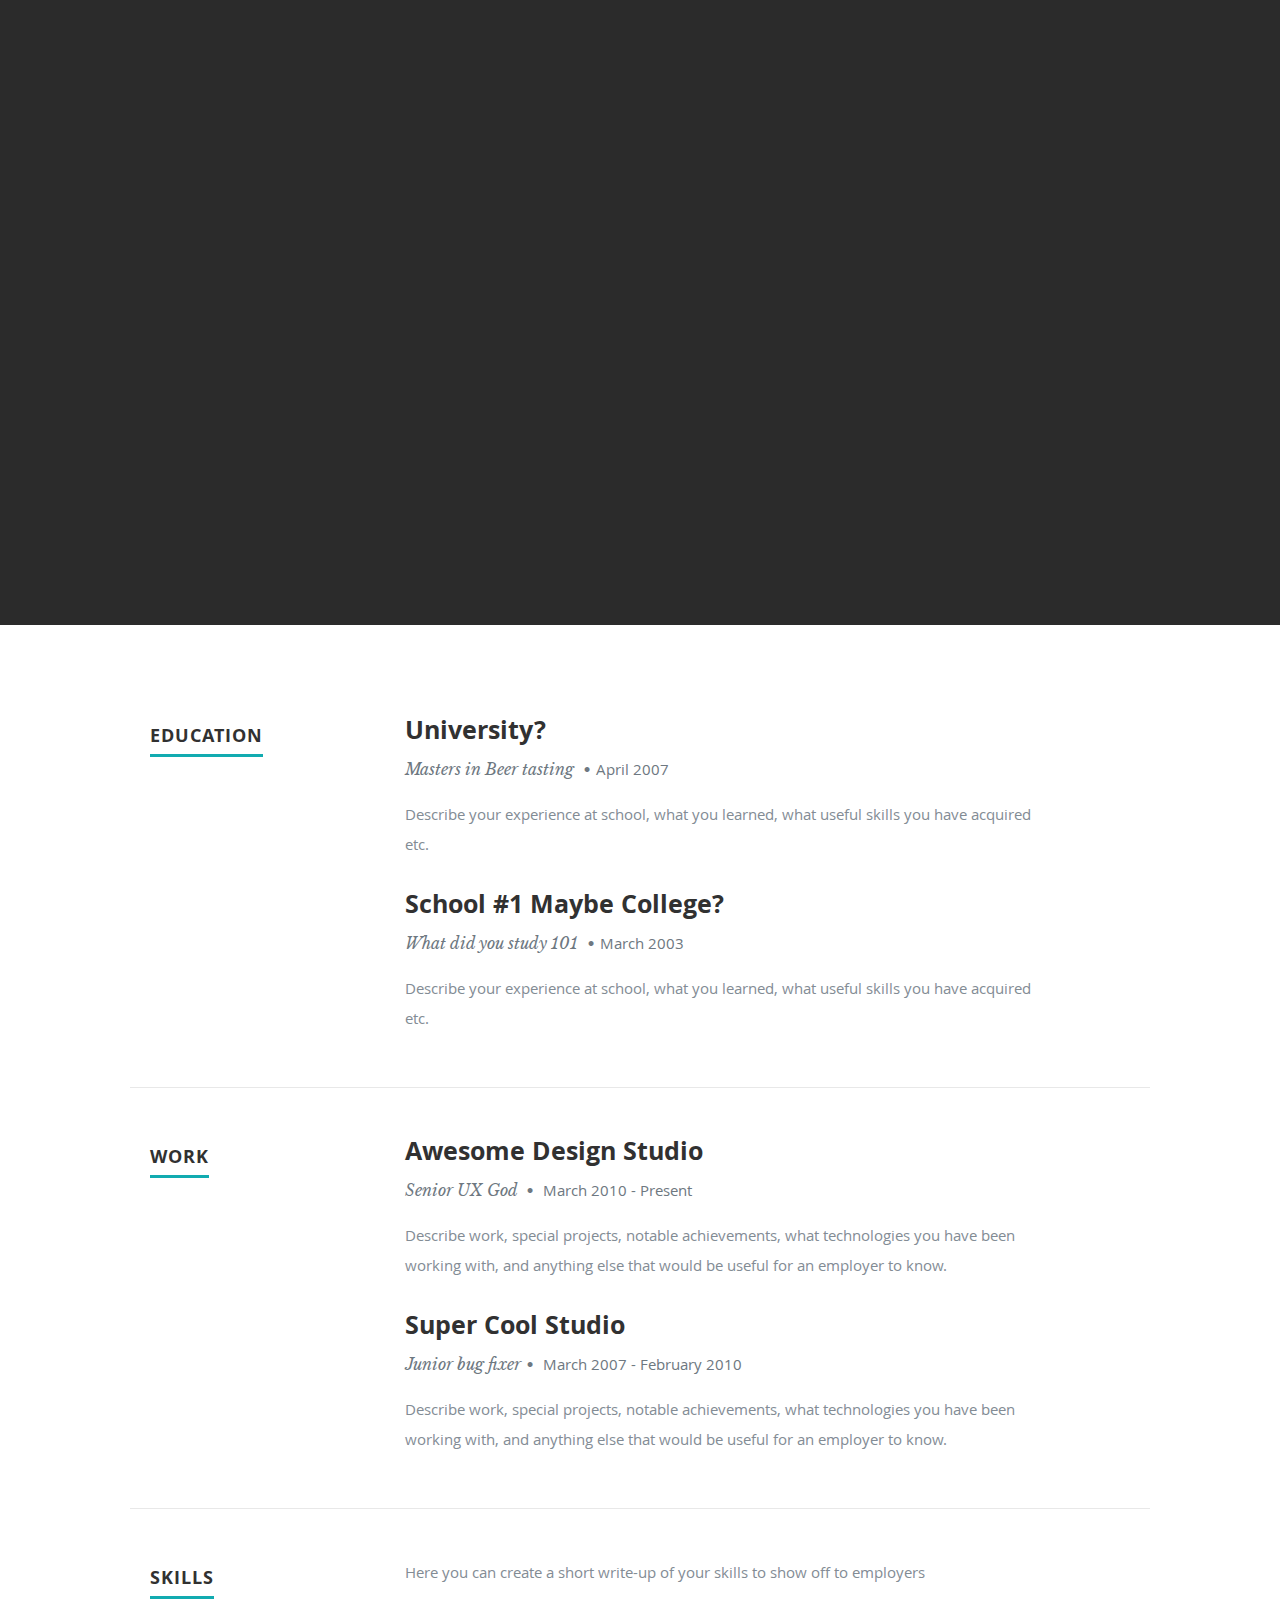
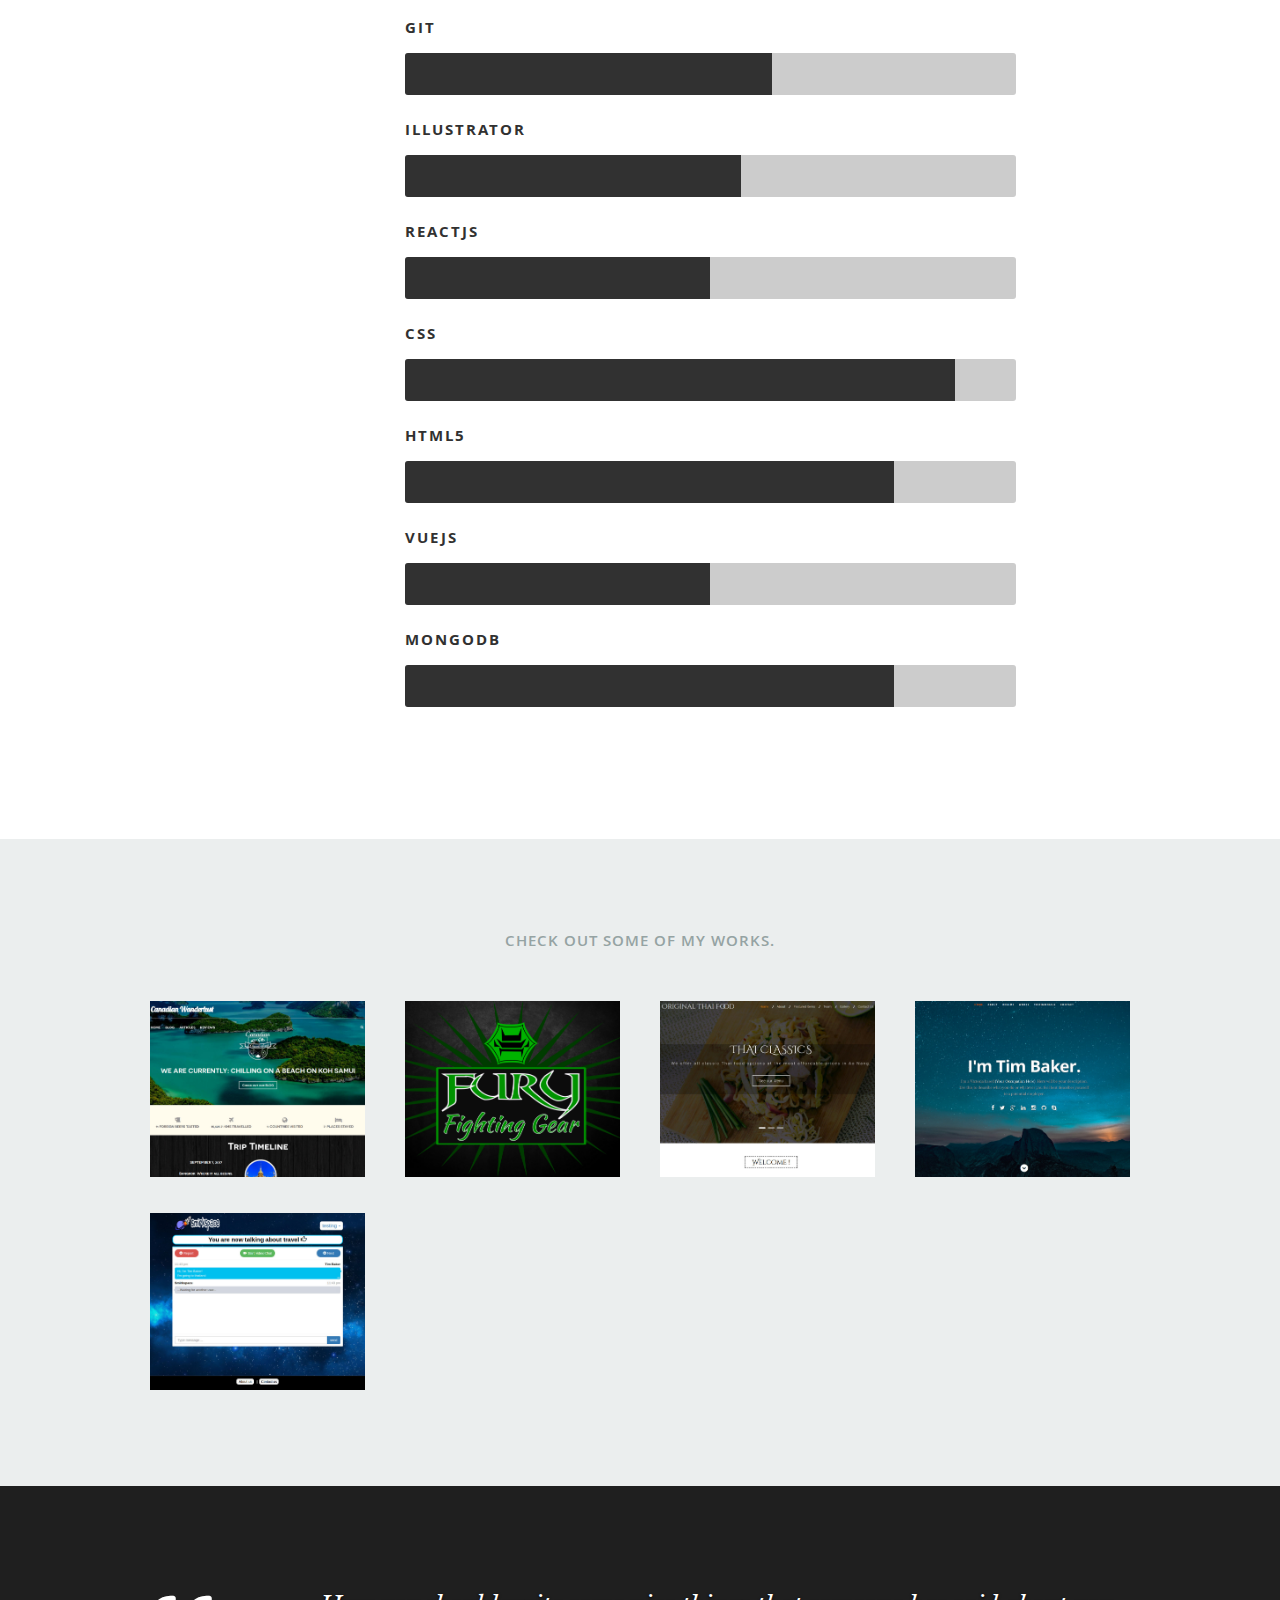
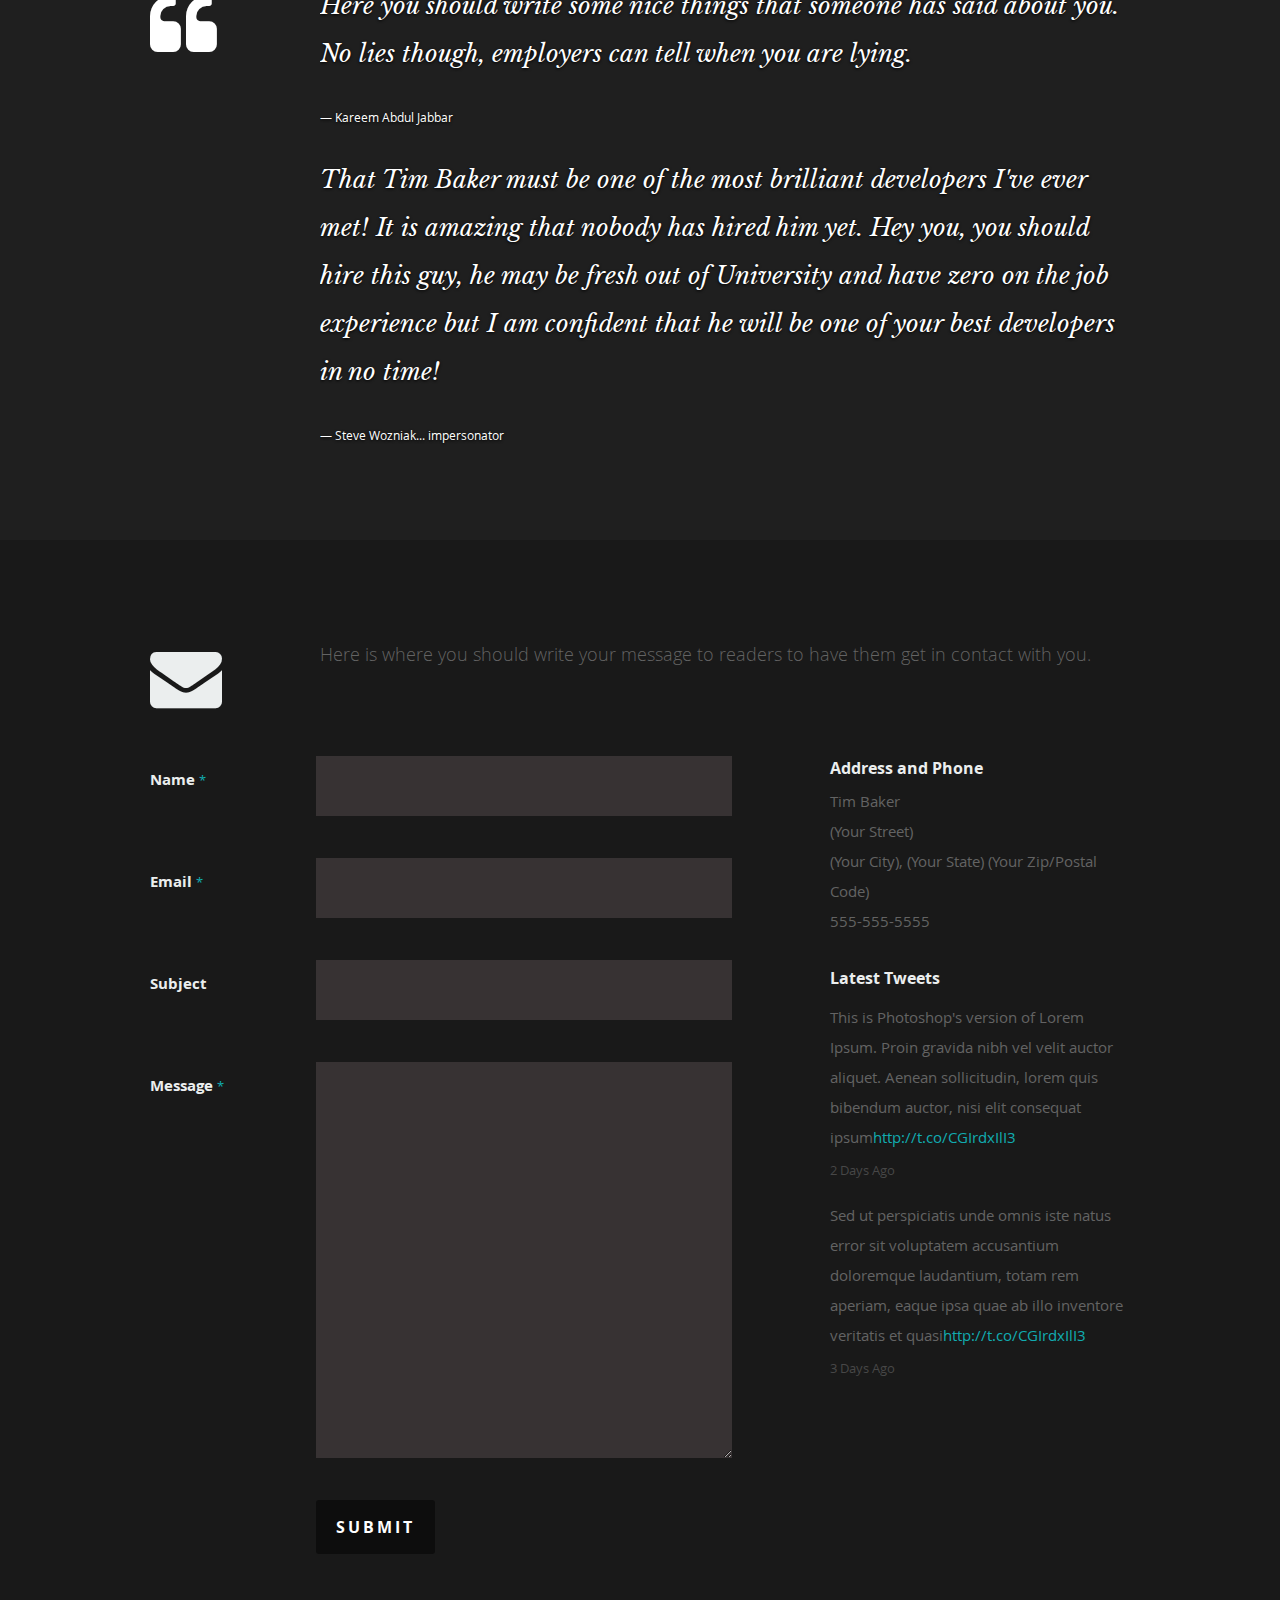
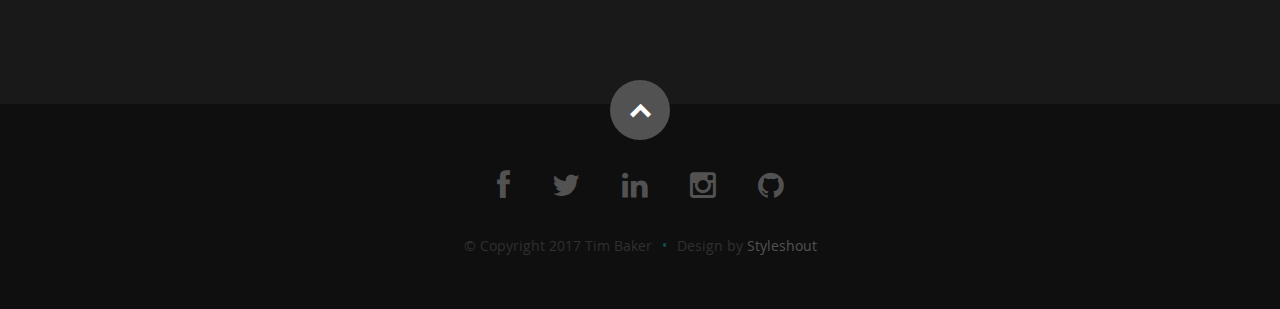
<file: faceb.html>
<!DOCTYPE html>
<html lang="es" dir="ltr">
  <head>
    <meta charset="UTF-8" />
    <title>Noticias CdelU.ar</title>
    <link href="favicon.ico" rel="icon" />
    <link rel="stylesheet" href="css/estilos-menu.css" />
    <link rel="stylesheet" href="css/estilos.css" />

    <link
      href="https://cdn.jsdelivr.net/npm/bootstrap@5.0.2/dist/css/bootstrap.min.css"
      rel="stylesheet"
      integrity="sha384-EVSTQN3/azprG1Anm3QDgpJLIm9Nao0Yz1ztcQTwFspd3yD65VohhpuuCOmLASjC"
      crossorigin="anonymous"
    />

    <script
      src="https://cdn.jsdelivr.net/npm/bootstrap@5.0.2/dist/js/bootstrap.bundle.min.js"
      integrity="sha384-MrcW6ZMFYlzcLA8Nl+NtUVF0sA7MsXsP1UyJoMp4YLEuNSfAP+JcXn/tWtIaxVXM"
      crossorigin="anonymous"
    ></script>

    <!-- Boxiocns CDN Link -->
    <link
      href="https://unpkg.com/boxicons@2.0.7/css/boxicons.min.css"
      rel="stylesheet"
    />
    <meta name="viewport" content="width=device-width, initial-scale=1.0" />
  </head>

  <body>


  
    <div class="sidebar open">
      <div class="logo-details">
        <i class="bx bx-menu" id="btn"> </i>
        <div class="logo_name">Cdelu.ar</div>
        <img class="logo-movil" src="logo.png" alt="profileImg" />
      </div>
      <ul class="nav-links">
        <li>
          <a href="index.html">
            <i class="bx bxs-home"></i>
            <span class="link_name">Inicio</span>
          </a>
          <ul class="sub-menu blank">
            <li><a class="link_name" href="#">Inicio</a></li>
          </ul>
        </li>

        <li>
          <div class="iocn-link">
            <a
              ><i class="bx bx-news"></i>
              <span class="link_name">Diarios</span>
            </a>
            <i class="bx bxs-chevron-down arrow"></i>
          </div>
          <ul class="sub-menu">
            <li><a class="link_name" value="open" href="#">Diarios</a></li>
            <li><a href="index.html?genesis24">Genesis24</a></li>
            <li><a href="index.html?prensa_federal">La Prensa Federal</a></li>
            <li><a href="index.html?lapiramide">La Pirámide</a></li>
            <li><a href="index.html?radiodigital">Radio 9 Digital</a></li>
          </ul>
        </li>

        <li>
          <div class="iocn-link">
            <a
              ><i class="bx bx-grid-alt"></i>
              <span class="link_name">Categorias</span>
            </a>
            <i class="bx bxs-chevron-down arrow"></i>
          </div>
          <ul class="sub-menu">
            <li><a class="link_name" href="#">Categorias</a></li>
            <li><a href="index.html?funebres">Fúnebres</a></li>
            <li><a href="index.html?policiales">Policiales</a></li>
            <li><a href="index.html?ciudad">Ciudad</a></li>
            <li><a href="index.html?deportes">Deportes</a></li>
            <li><a href="index.html?politica">Politica</a></li>
          </ul>
        </li>

        <li>
          <a href="faceb.html">
            <i class="bx bxl-facebook-square"></i>
            <span class="link_name">Facebook</span>
          </a>
        </li>

        <li>
          <div class="profile-details">
            <div class="profile-content">
              <img src="logo.png" alt="profileImg" />
            </div>

            <div class="name-job">
              <div class="profile_name">Noticias de</div>
              <div class="job">Concepcion del Uruguay</div>
            </div>
            <i class=""></i>
          </div>
        </li>
      </ul>
    </div>






    <section class="home-section">
      <!--Este ID llama a la funciones dentro de Funciones.js carga los datos del Facebook unicamente cuando se ingresa con una id     -->
      <div id="myID2"></div>
      <!--end    -->

      <div class="barra">< Ultimos Post ></div>
      <br />

      <div class="contenedor" id="myID">
        <center>
          Cargando...
          <progress id="carga"></progress>
        </center>
      </div>
    </section>



    <script src="css/facebook.js"></script>
  </body>
</html>
</file>
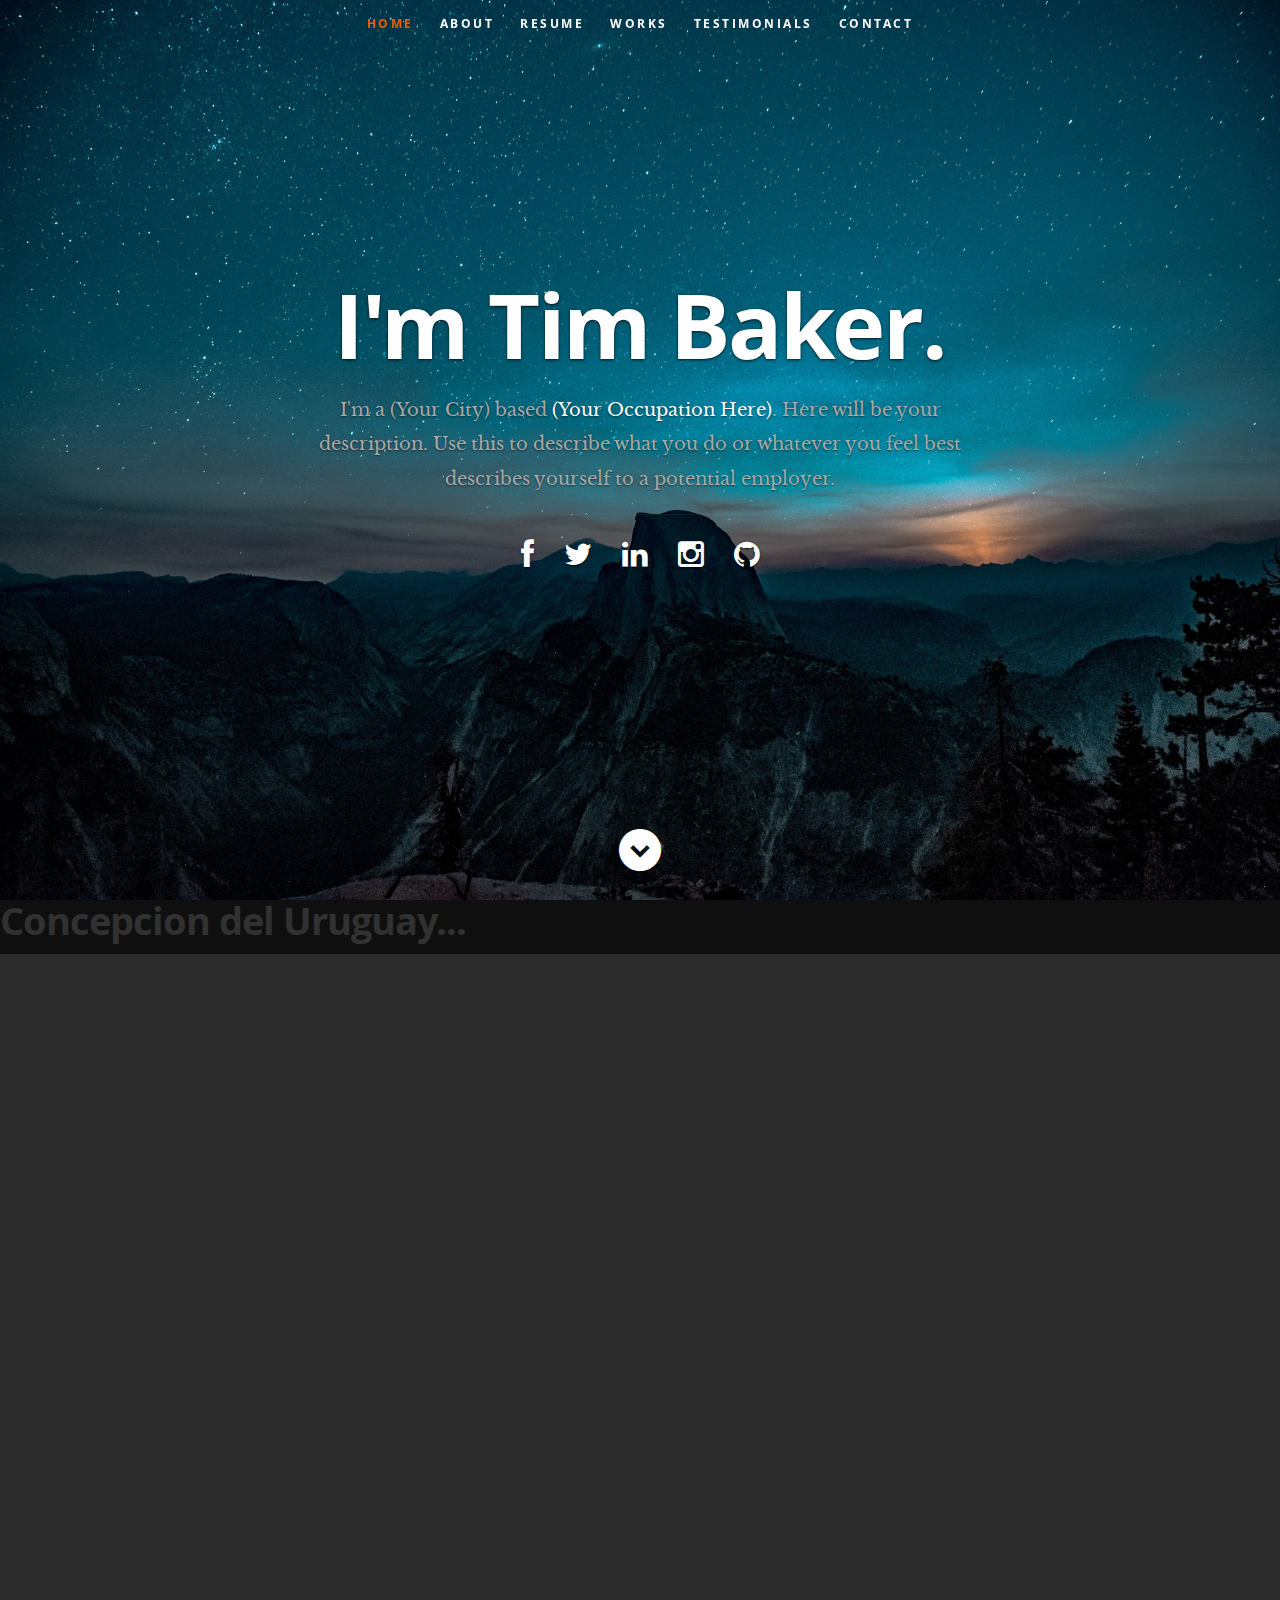
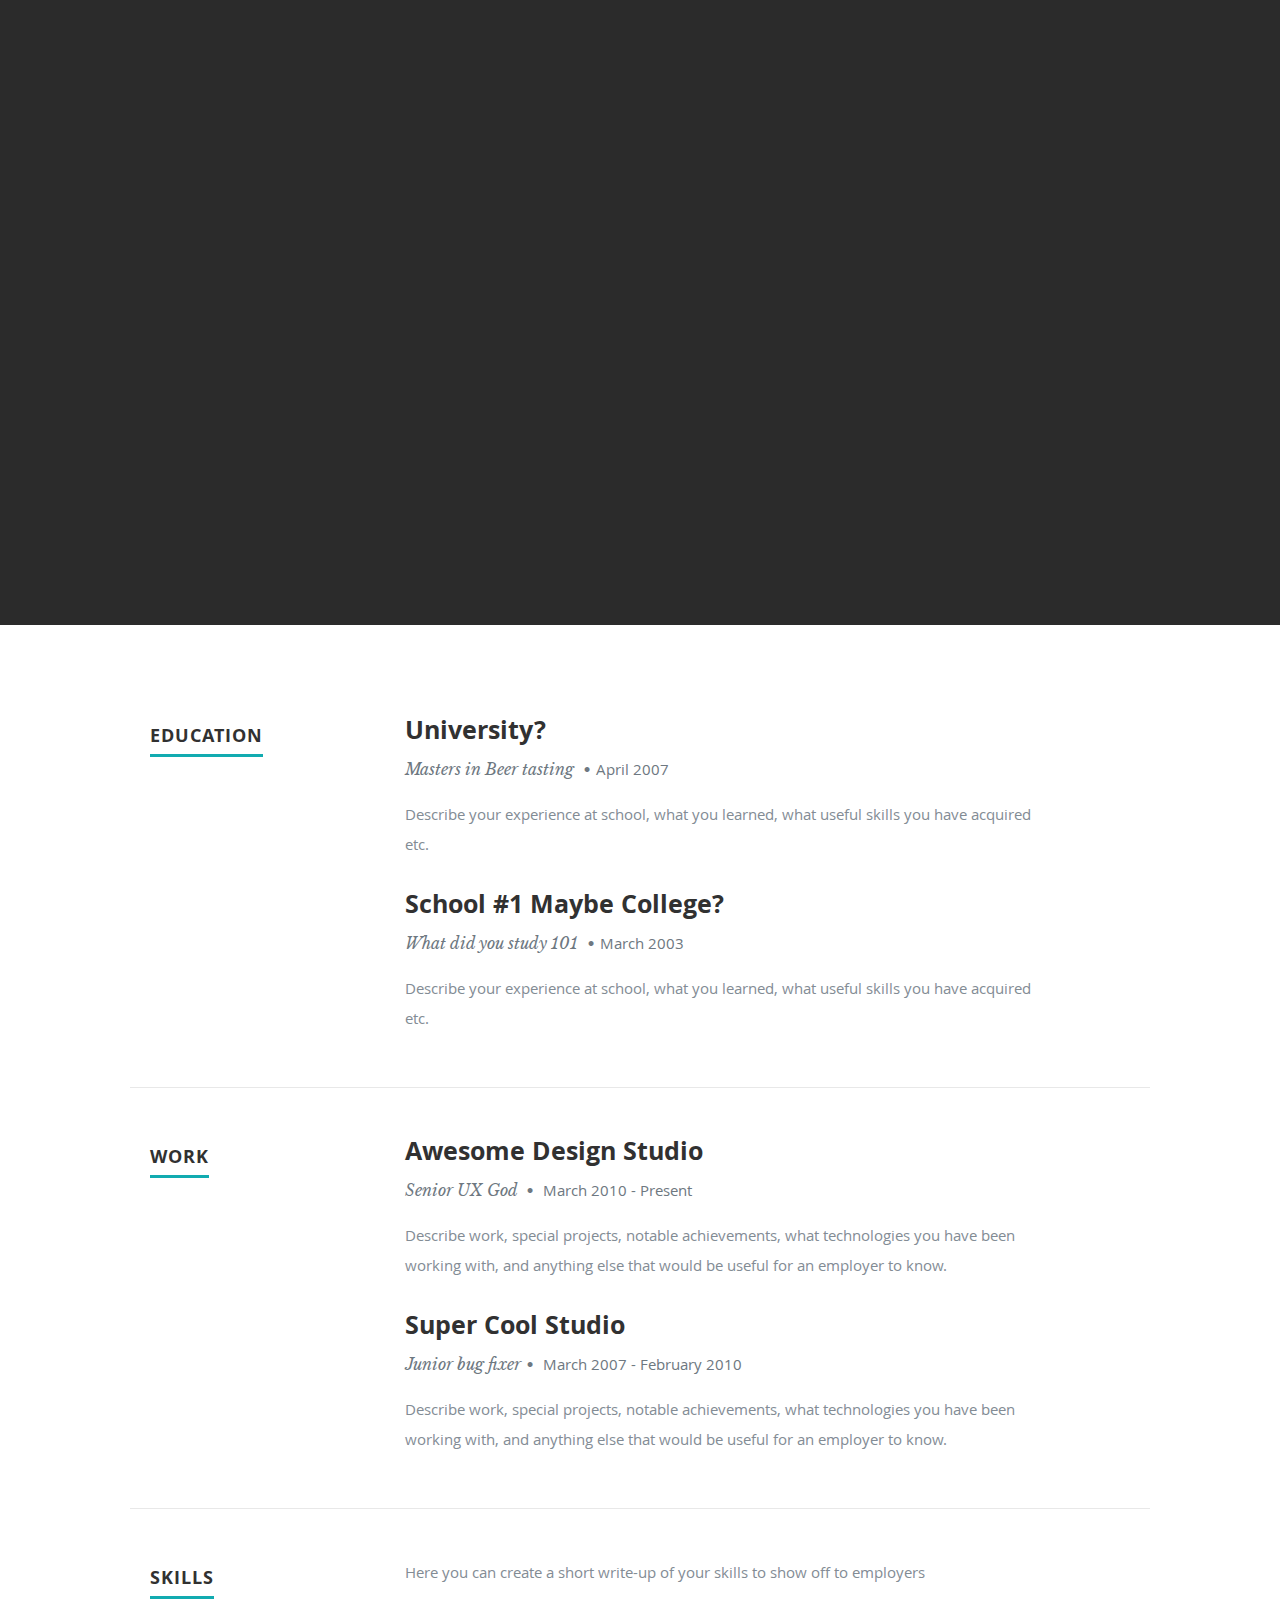
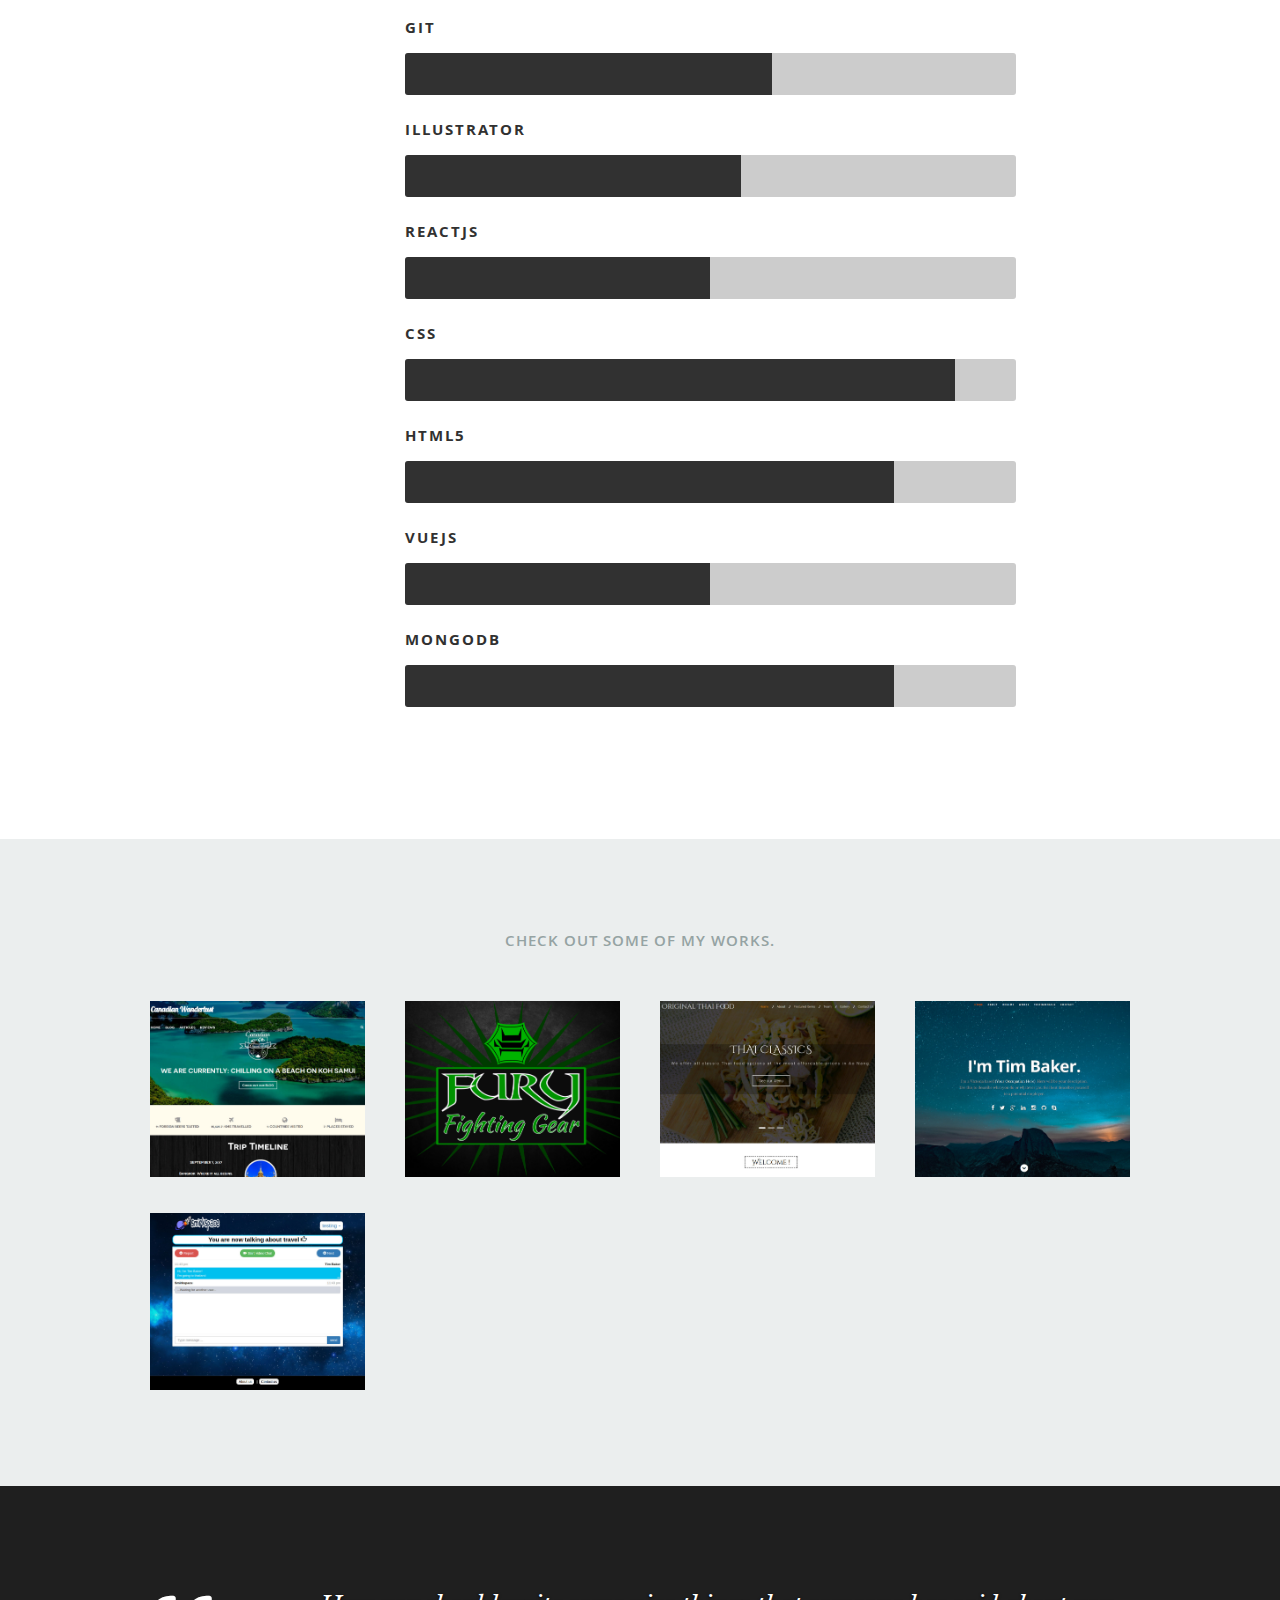
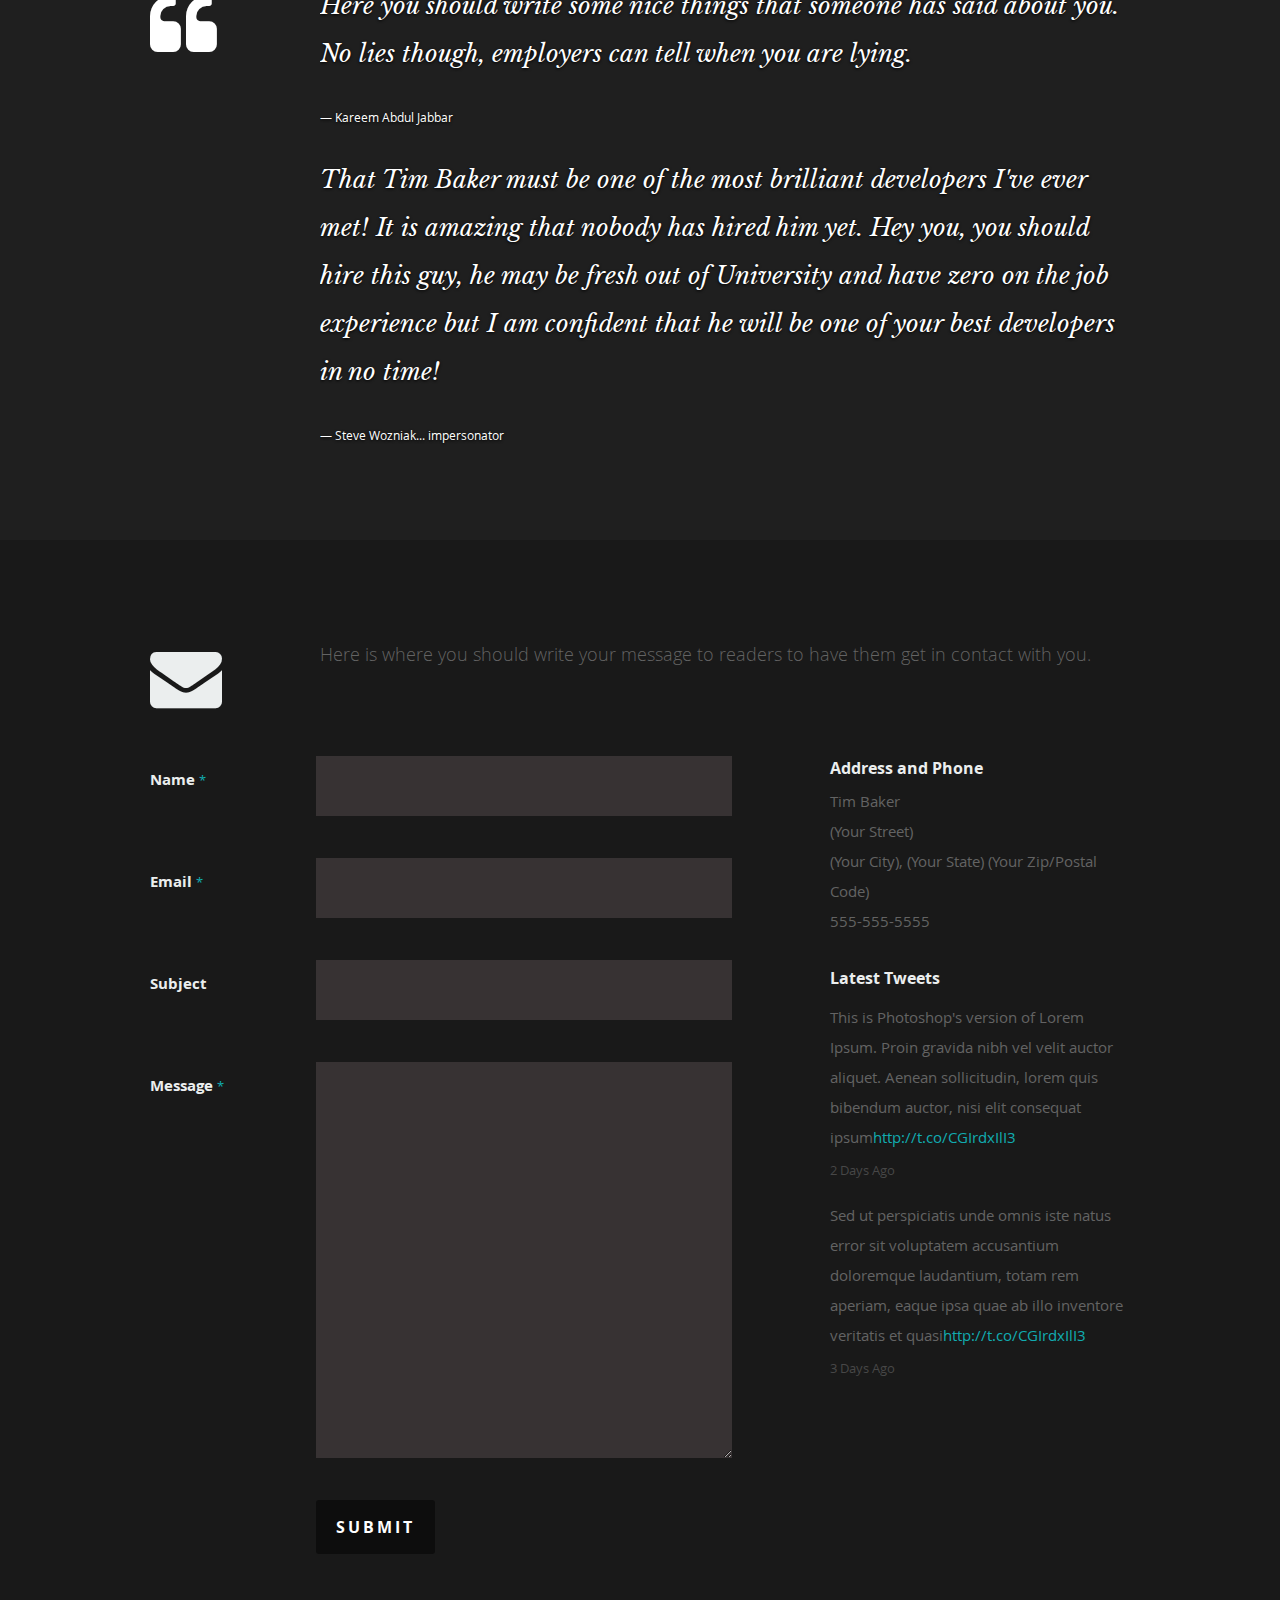
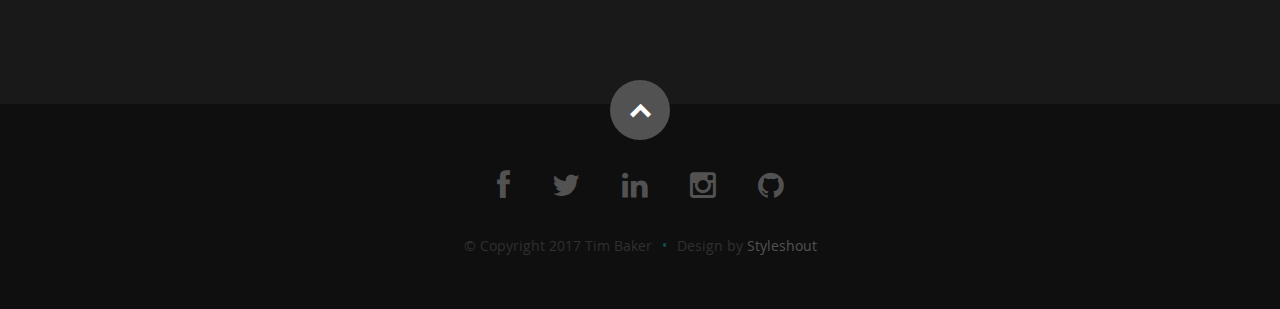
<file: facebook.html>
<!DOCTYPE html>
<html lang="es" dir="ltr">
  <head>
    <meta charset="UTF-8">
    <title> Noticias CdelU.ar </title>
    <link href="favicon.ico" rel="icon">
    <link rel="stylesheet" href="css/estilos-menu.css">
    <link rel="stylesheet" href="css/estilos.css">


     <link href="https://cdn.jsdelivr.net/npm/bootstrap@5.0.2/dist/css/bootstrap.min.css" rel="stylesheet" integrity="sha384-EVSTQN3/azprG1Anm3QDgpJLIm9Nao0Yz1ztcQTwFspd3yD65VohhpuuCOmLASjC" crossorigin="anonymous">

     <script src="https://cdn.jsdelivr.net/npm/bootstrap@5.0.2/dist/js/bootstrap.bundle.min.js" integrity="sha384-MrcW6ZMFYlzcLA8Nl+NtUVF0sA7MsXsP1UyJoMp4YLEuNSfAP+JcXn/tWtIaxVXM" crossorigin="anonymous"></script>

     
    <!-- Boxiocns CDN Link -->
    <link href='https://unpkg.com/boxicons@2.0.7/css/boxicons.min.css' rel='stylesheet'>
     <meta name="viewport" content="width=device-width, initial-scale=1.0">
   </head>

<body>


  


  <div class="menu" id="menu"></div>


  <script src="css/menu.js"></script>




  



<script src="css/facebook.js"></script>



</body>
</html>
</file>
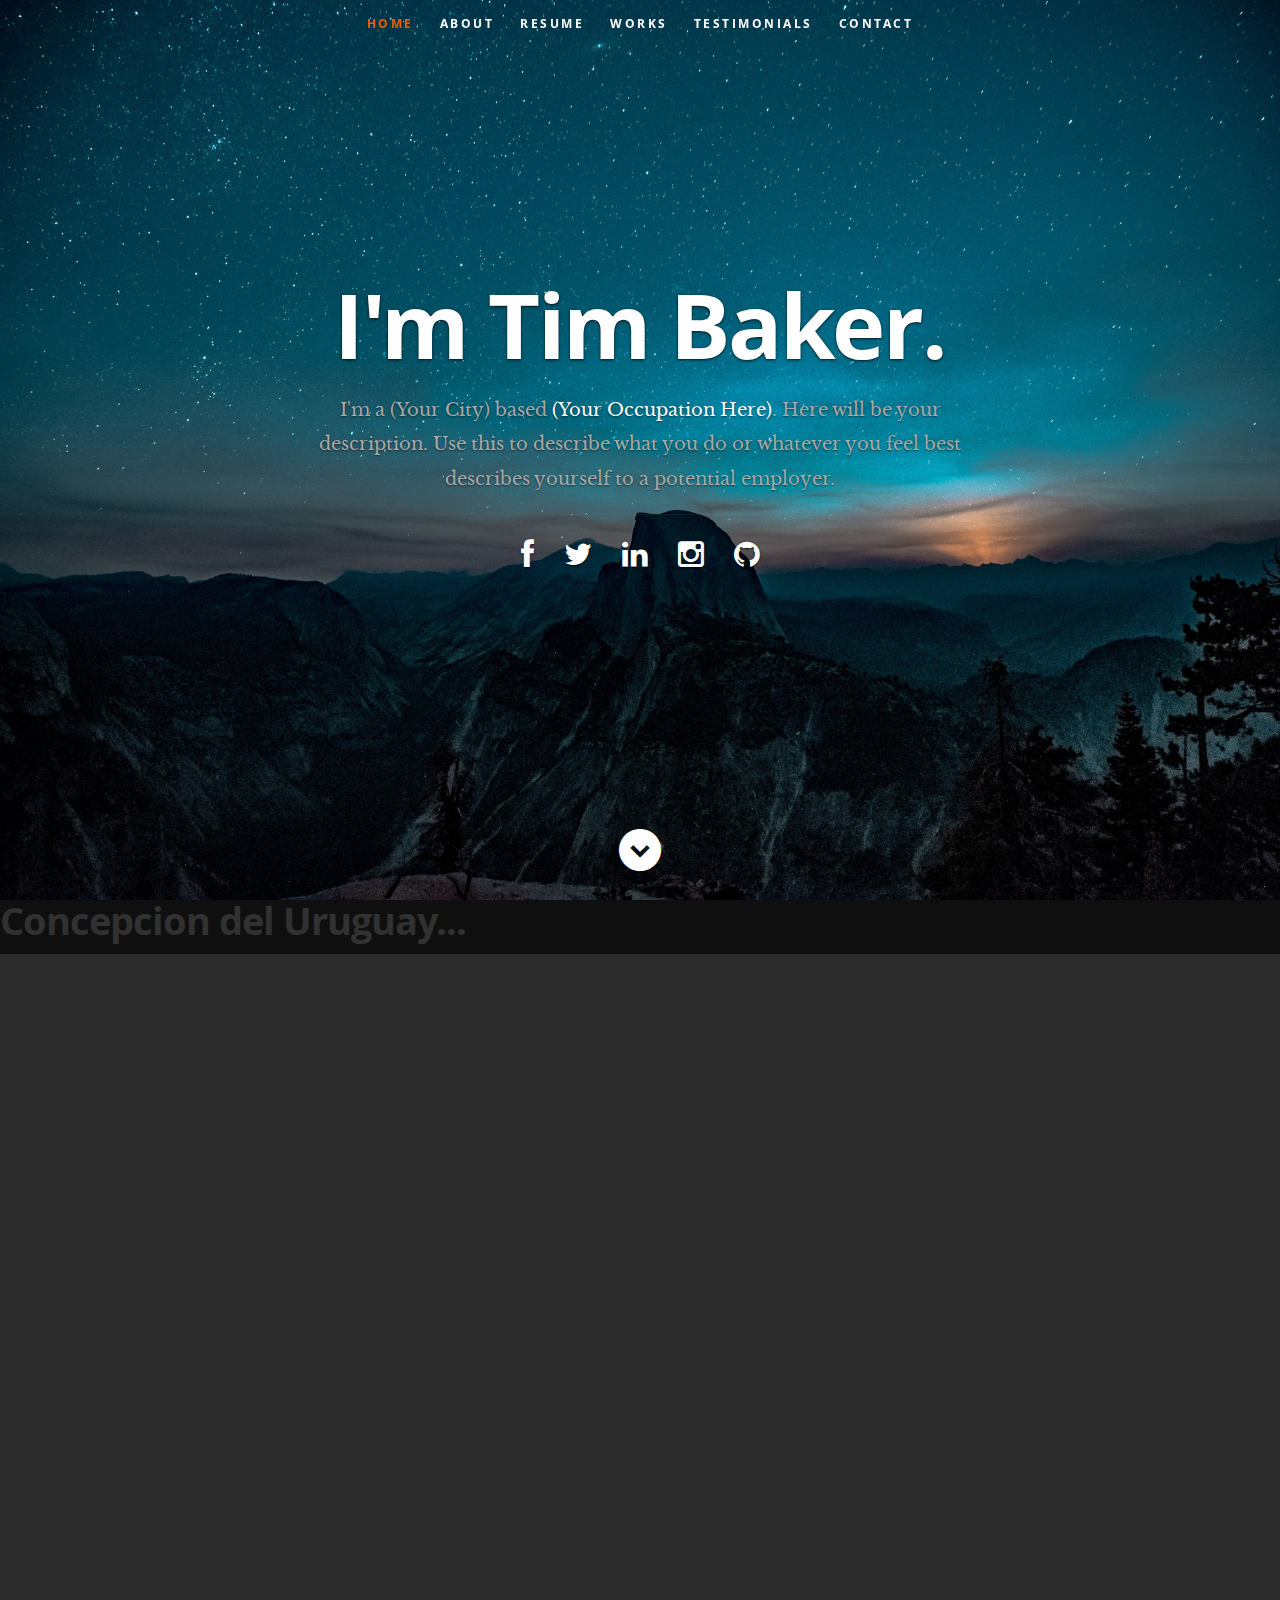
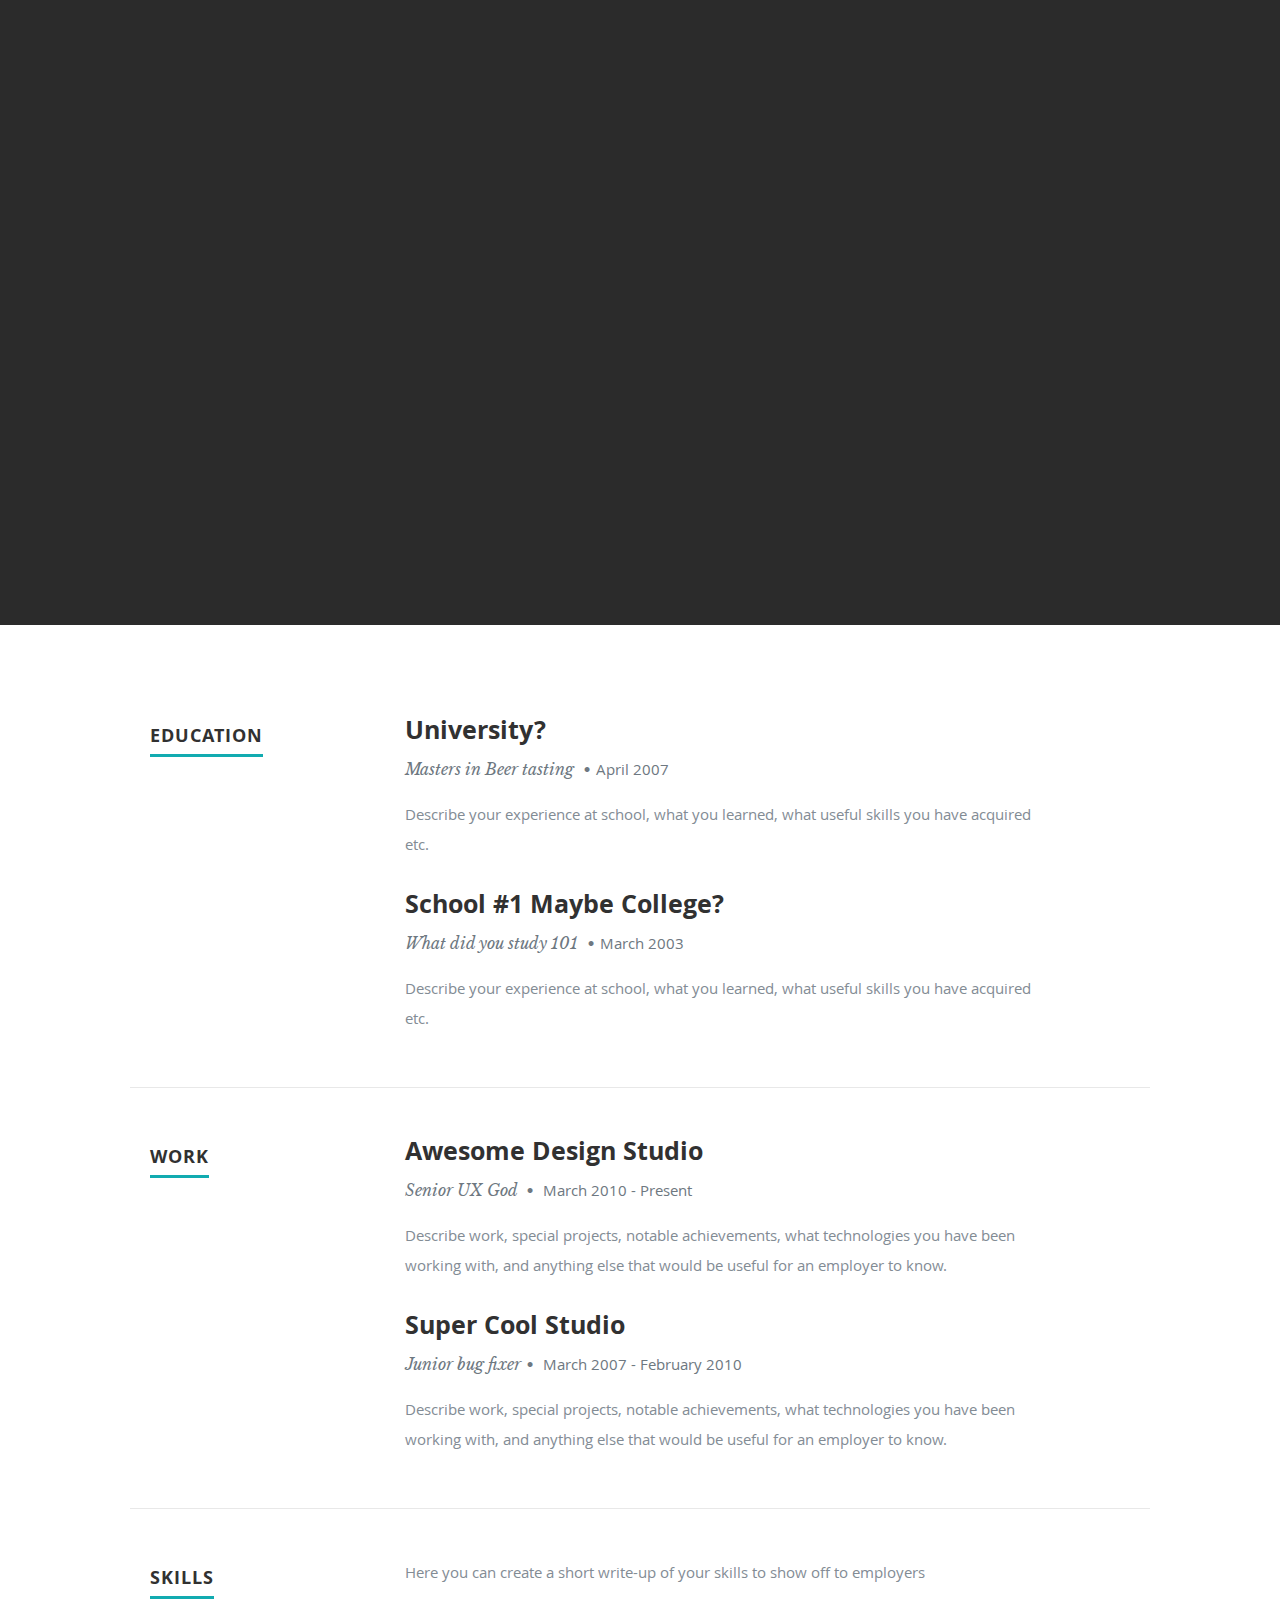
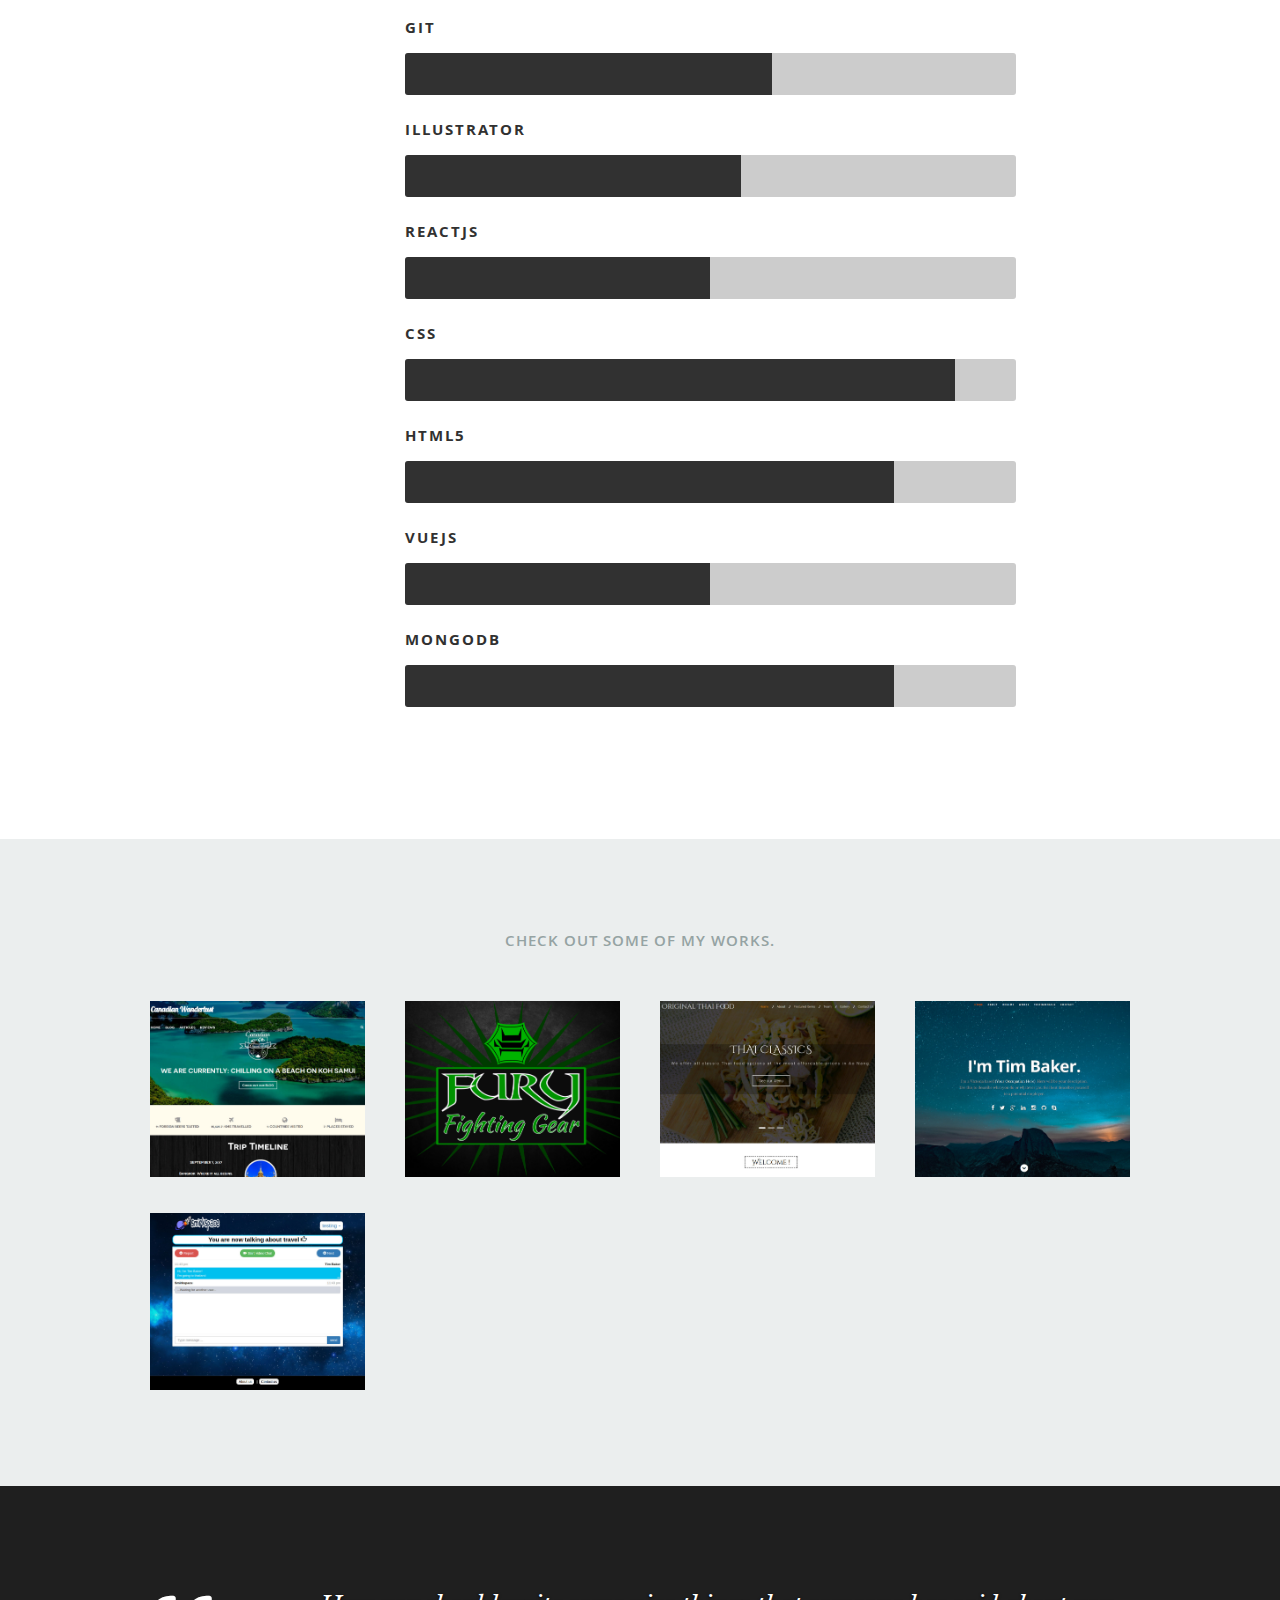
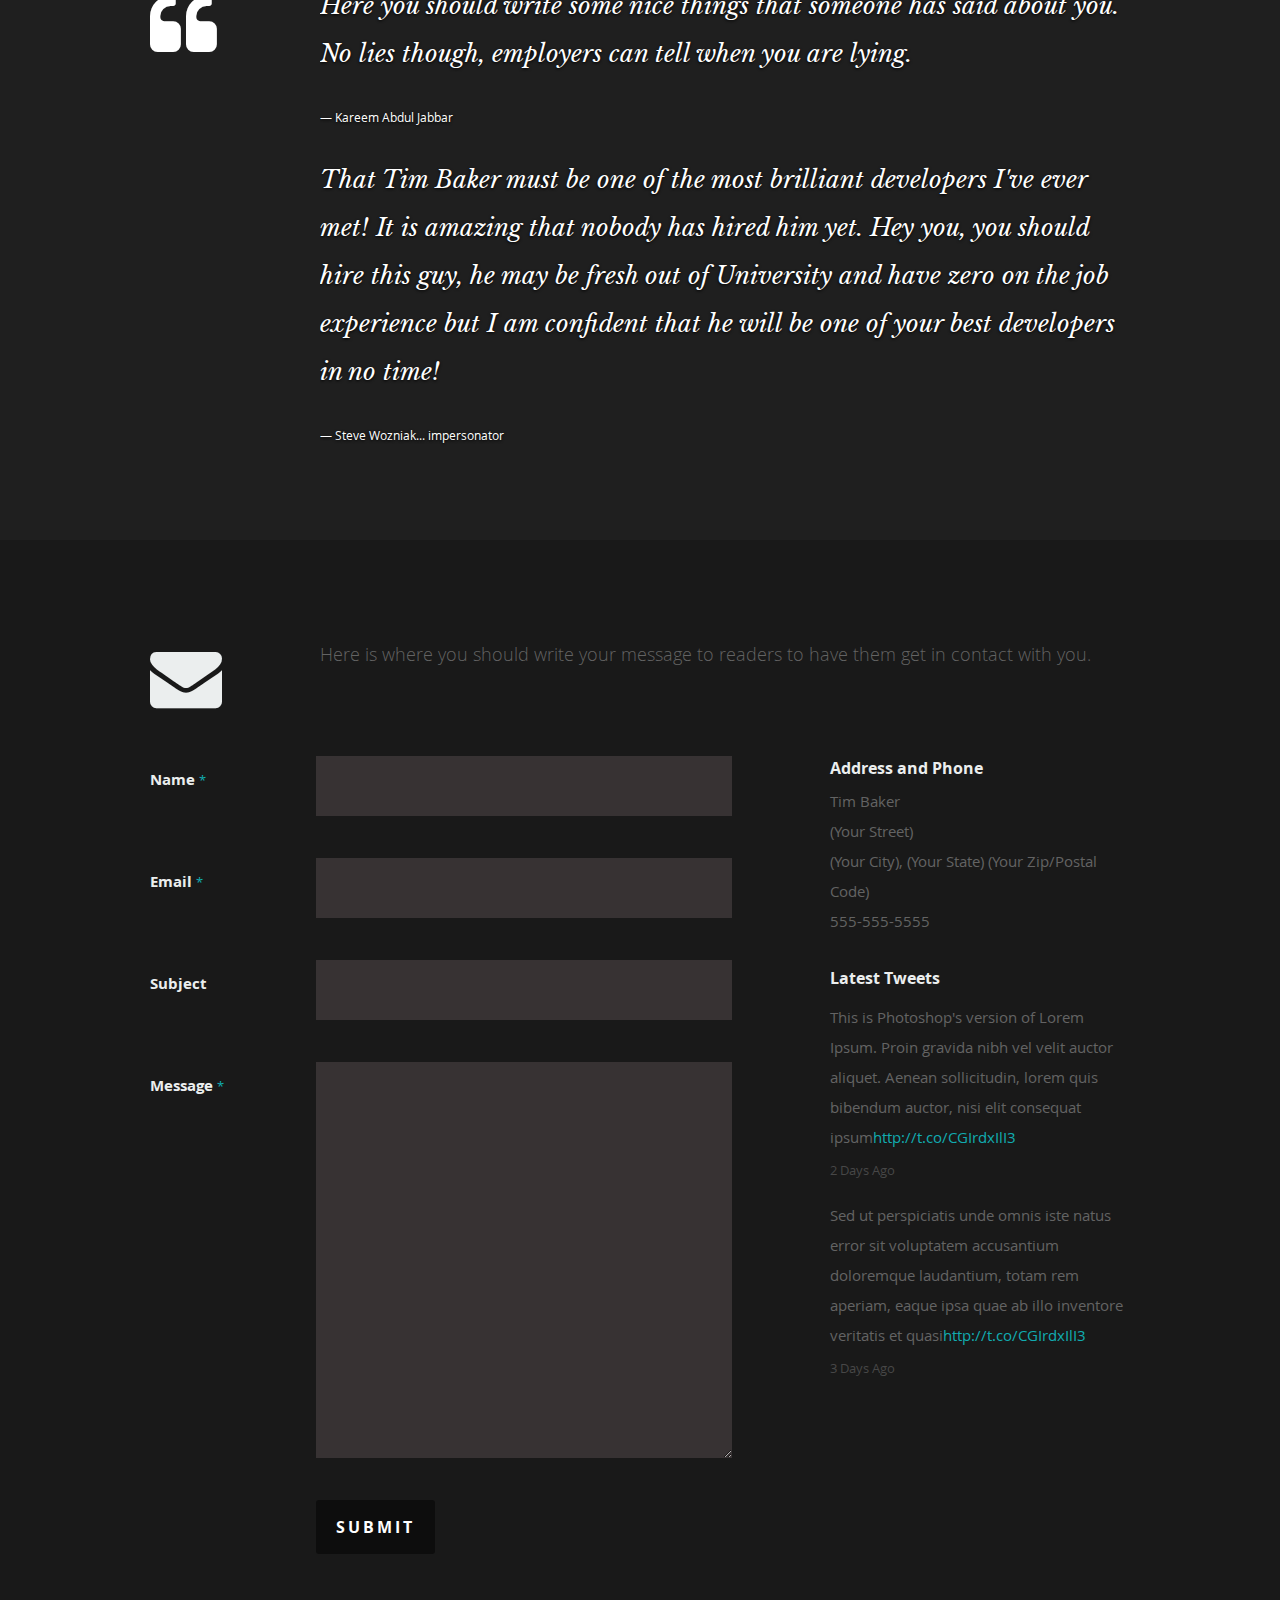
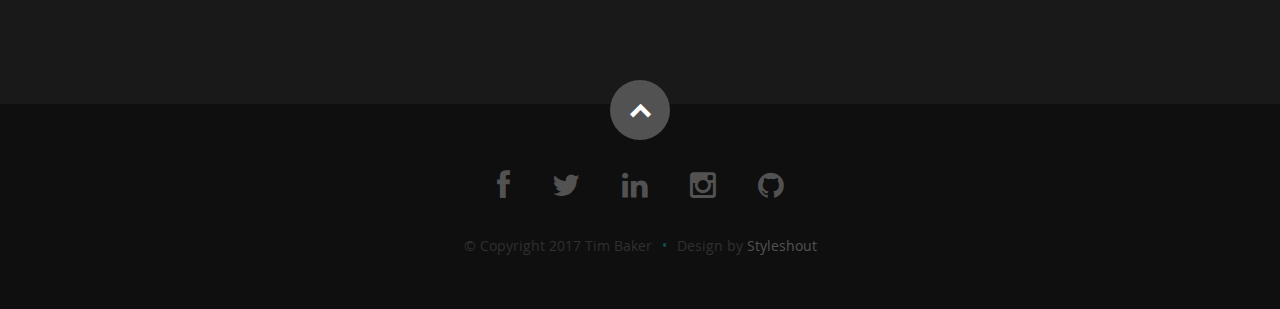
<file: genesis24.html>
<!DOCTYPE html>
<html lang="es" dir="ltr">
  <head>
    <meta charset="UTF-8">
    <title> Noticias CdelU.ar </title>
    <link href="favicon.ico" rel="icon">
    <link rel="stylesheet" href="css/estilos-menu.css">
    <link rel="stylesheet" href="css/estilos.css">


     jajajajaj
<h1>asdsa sa dsa </h1>
  <div class="menu" id="menu"></div>






</body>
</html>
</file>
<file: css/default.css>
/*
=====================================================================
*   Ceevee v1.0 Default Stylesheet
*   url: styleshout.com
*   03-17-2014
=====================================================================

TOC:
a. Webfonts and Icon fonts
b. Reset
c. Default Styles
   1. Basic
   2. Typography
   3. Links
   4. Images
   5. Buttons
   6. Forms
d. Grid
e. Others
   1. Clearing
   2. Misc

=====================================================================  */

/* ------------------------------------------------------------------ */
/* a. Webfonts and Icon fonts
 ------------------------------------------------------------------ */

@import url("fonts.css");
@import url("fontello/css/fontello.css");
@import url("font-awesome/css/font-awesome.min.css");

/* ------------------------------------------------------------------
/* b. Reset
      Adapted from:
      Normalize.css - https://github.com/necolas/normalize.css/
      HTML5 Doctor Reset - html5doctor.com/html-5-reset-stylesheet/
/* ------------------------------------------------------------------ */

html, body, div, span, object, iframe,
h1, h2, h3, h4, h5, h6, p, blockquote, pre,
abbr, address, cite, code,
del, dfn, em, img, ins, kbd, q, samp,
small, strong, sub, sup, var,
b, i,
dl, dt, dd, ol, ul, li,
fieldset, form, label, legend,
table, caption, tbody, tfoot, thead, tr, th, td,
article, aside, canvas, details, figcaption, figure,
footer, header, hgroup, menu, nav, section, summary,
time, mark, audio, video {
   margin: 0;
   padding: 0;
   border: 0;
   outline: 0;
   font-size: 100%;
   vertical-align: baseline;
   background: transparent;
}

article,aside,details,figcaption,figure,
footer,header,hgroup,menu,nav,section {
   display: block;
}

audio,
canvas,
video {
   display: inline-block;
}

audio:not([controls]) {
   display: none;
   height: 0;
}

[hidden] { display: none; }

code, kbd, pre, samp {
   font-family: monospace, serif;
   font-size: 1em;
}

pre {
   white-space: pre;
   white-space: pre-wrap;
   word-wrap: break-word;
}

blockquote, q { quotes: &#8220 &#8220; }

blockquote:before, blockquote:after,
q:before, q:after {
   content: '';
   content: none;
}

ins {
   background-color: #ff9;
   color: #000;
   text-decoration: none;
}

mark {
   background-color: #A7F4F6;
   color: #555;
}

del { text-decoration: line-through; }

abbr[title], dfn[title] {
   border-bottom: 1px dotted;
   cursor: help;
}

table {
   border-collapse: collapse;
   border-spacing: 0;
}


/* ------------------------------------------------------------------ */
/* c. Default and Basic Styles
      Adapted from:
      Skeleton CSS Framework - http://www.getskeleton.com/
      Typeplate Typographic Starter Kit - http://typeplate.com/
/* ------------------------------------------------------------------ */

/*  1. Basic  ------------------------------------------------------- */

*,
*:before,
*:after {
   -moz-box-sizing: border-box;
   -webkit-box-sizing: border-box;
   box-sizing: border-box;
}

html {
   font-size: 62.5%;
   -webkit-font-smoothing: antialiased;
}

body {
   background: #fff;
   font-family: 'opensans-regular', sans-serif;
   font-weight: normal;
   font-size: 15px;
   line-height: 30px;
	color: #838C95;

   -webkit-font-smoothing: antialiased; /* Fix for webkit rendering */
	-webkit-text-size-adjust: 100%;
}

/*  2. Typography
       Vertical rhythm with leading derived from 6
--------------------------------------------------------------------- */

h1, h2, h3, h4, h5, h6 {
   color: #313131;
	font-family: 'opensans-bold', sans-serif;
   font-weight: normal;
}
h1 a, h2 a, h3 a, h4 a, h5 a, h6 a { font-weight: inherit; }
h1 { font-size: 38px; line-height: 42px; margin-bottom: 12px; letter-spacing: -1px; }
h2 { font-size: 28px; line-height: 36px; margin-bottom: 6px; }
h3 { font-size: 22px; line-height: 30px; margin-bottom: 12px; }
h4 { font-size: 20px; line-height: 30px; margin-bottom: 6px; }
h5 { font-size: 18px; line-height: 30px; }
h6 { font-size: 14px; line-height: 30px; }
.subheader { }

p { margin: 0 0 30px 0; }
p img { margin: 0; }
p.lead {
   font: 19px/36px 'opensans-light', sans-serif;
   margin-bottom: 18px;
}

/* for 'em' and 'strong' tags, font-size and line-height should be same with
the body tag due to rendering problems in some browsers */
em { font: 15px/30px 'opensans-italic', sans-serif; }
strong, b { font: 15px/30px 'opensans-bold', sans-serif; }
small { font-size: 11px; line-height: inherit; }

/*	Blockquotes */
blockquote {
   margin: 30px 0px;
   padding-left: 40px;
   position: relative;
}
blockquote:before {
   content: "\201C";
   opacity: 0.45;
   font-size: 80px;
   line-height: 0px;
   margin: 0;
   font-family: arial, sans-serif;

   position: absolute;
   top:  30px;
	left: 0;
}
blockquote p {
   font-family: 'librebaskerville-italic', serif;
   padding: 0;
   font-size: 18px;
   line-height: 36px;
}
blockquote cite {
   display: block;
   font-size: 12px;
   font-style: normal;
   line-height: 18px;
}
blockquote cite:before { content: "\2014 \0020"; }
blockquote cite a,
blockquote cite a:visited { color: #8B9798; border: none }

/* ---------------------------------------------------------------------
/*  Pull Quotes Markup
/*
    <aside class="pull-quote">
		<blockquote>
			<p></p>
		</blockquote>
	 </aside>
/*
/* --------------------------------------------------------------------- */
.pull-quote {
   position: relative;
	padding: 18px 30px 18px 0px;
}
.pull-quote:before,
.pull-quote:after {
	height: 1em;
	opacity: 0.45;
	position: absolute;
	font-size: 80px;
   font-family: Arial, Sans-Serif;
}
.pull-quote:before {
	content: "\201C";
	top:  33px;
	left: 0;
}
.pull-quote:after {
	content: '\201D';
	bottom: -33px;
	right: 0;
}
.pull-quote blockquote {
   margin: 0;
}
.pull-quote blockquote:before {
   content: none;
}

/* Abbreviations */
abbr {
   font-family: 'opensans-bold', sans-serif;
	font-variant: small-caps;
	text-transform: lowercase;
   letter-spacing: .5px;
	color: gray;
}
abbr:hover { cursor: help; }

/* drop cap */
.drop-cap:first-letter {
	float: left;
	margin: 0;
	padding: 14px 6px 0 0;
	font-size: 84px;
	font-family: /* Copperplate */ 'opensans-bold', sans-serif;
   line-height: 60px;
	text-indent: 0;
	background: transparent;
	color: inherit;
}

hr { border: solid #E3E3E3; border-width: 1px 0 0; clear: both; margin: 11px 0 30px; height: 0; }


/*  3. Links  ------------------------------------------------------- */

a, a:visited {
   text-decoration: none;
   outline: 0;
   color: #11ABB0;

   -webkit-transition: color .3s ease-in-out;
   -moz-transition: color .3s ease-in-out;
   -o-transition: color .3s ease-in-out;
   transition: color .3s ease-in-out;
}
a:hover, a:focus { color: #313131; }
p a, p a:visited { line-height: inherit; }


/*  4. List  --------------------------------------------------------- */

ul, ol { margin-bottom: 24px; margin-top: 12px; }
ul { list-style: none outside; }
ol { list-style: decimal; }
ol, ul.square, ul.circle, ul.disc { margin-left: 30px; }
ul.square { list-style: square outside; }
ul.circle { list-style: circle outside; }
ul.disc { list-style: disc outside; }
ul ul, ul ol,
ol ol, ol ul { margin: 6px 0 6px 30px; }
ul ul li, ul ol li,
ol ol li, ol ul li { margin-bottom: 6px; }
li { line-height: 18px; margin-bottom: 12px; }
ul.large li { }
li p { }

/* ---------------------------------------------------------------------
/*  Stats Tab Markup

    <ul class="stats-tabs">
		<li><a href="#">[value]<b>[name]</b></a></li>
	 </ul>

    Extend this object into your markup.
/*
/* --------------------------------------------------------------------- */
.stats-tabs {
   padding: 0;
   margin: 24px 0;
}
.stats-tabs li {
	display: inline-block;
	margin: 0 10px 18px 0;
	padding: 0 10px 0 0;
	border-right: 1px solid #ccc;
}
.stats-tabs li:last-child {
	margin: 0;
	padding: 0;
	border: none;
}
.stats-tabs li a {
	display: inline-block;
	font-size: 22px;
	font-family: 'opensans-bold', sans-serif;
   border: none;
   color: #313131;
}
.stats-tabs li a:hover {
   color:#11ABB0;
}
.stats-tabs li a b {
	display: block;
	margin: 6px 0 0 0;
	font-size: 13px;
	font-family: 'opensans-regular', sans-serif;
   color: #8B9798;
}

/* definition list */
dl { margin: 12px 0; }
dt { margin: 0; color:#11ABB0; }
dd { margin: 0 0 0 20px; }

/* Lining Definition Style Markup */
.lining dt,
.lining dd {
	display: inline;
	margin: 0;
}
.lining dt + dt:before,
.lining dd + dt:before {
	content: "\A";
	white-space: pre;
}
.lining dd + dd:before {
	content: ", ";
}
.lining dd:before {
	content: ": ";
	margin-left: -0.2em;
}

/* Dictionary Definition Style Markup */
.dictionary-style dt {
	display: inline;
	counter-reset: definitions;
}
.dictionary-style dt + dt:before {
	content: ", ";
	margin-left: -0.2em;
}
.dictionary-style dd {
	display: block;
	counter-increment: definitions;
}
.dictionary-style dd:before {
	content: counter(definitions, decimal) ". ";
}

/* Pagination */
.pagination {
   margin: 36px auto;
   text-align: center;
}
.pagination ul li {
   display: inline-block;
   margin: 0;
   padding: 0;
}
.pagination .page-numbers {
   font: 15px/18px 'opensans-bold', sans-serif;
   display: inline-block;
   padding: 6px 10px;
   margin-right: 3px;
   margin-bottom: 6px;
	color: #6E757C;
	background-color: #E6E8EB;

	-webkit-transition: all 200ms ease-in-out;
	-moz-transition: all 200ms ease-in-out;
	-o-transition: all 200ms ease-in-out;
	-ms-transition: all 200ms ease-in-out;
	transition: all 200ms ease-in-out;

   -moz-border-radius: 3px;
   -webkit-border-radius: 3px;
   -khtml-border-radius: 3px;
	border-radius: 3px;
}
.pagination .page-numbers:hover {
   background: #838A91;
   color: #fff;
}
.pagination .current,
.pagination .current:hover {
   background-color: #11ABB0;
   color: #fff;
}
.pagination .inactive,
.pagination .inactive:hover {
   background-color: #E6E8EB;
	color: #A9ADB2;
}
.pagination .prev, .pagination .next {}

/*  5. Images  --------------------------------------------------------- */

img {
   max-width: 100%;
   height: auto;
}
img.pull-right { margin: 12px 0px 0px 18px; }
img.pull-left { margin: 12px 18px 0px 0px; }

/*  6. Buttons  --------------------------------------------------------- */

.button,
.button:visited,
button,
input[type="submit"],
input[type="reset"],
input[type="button"] {
   font: 16px/30px 'opensans-bold', sans-serif;
   background: #11ABB0;
   display: inline-block;
	text-decoration: none;
   letter-spacing: 0;
   color: #fff;
	padding: 12px 20px;
	margin-bottom: 18px;
   border: none;
   cursor: pointer;
   height: auto;

   -webkit-transition: all .2s ease-in-out;
	-moz-transition: all .2s ease-in-out;
	-o-transition: all .2s ease-in-out;
	-ms-transition: all .2s ease-in-out;
	transition: all .2s ease-in-out;

   -moz-border-radius: 3px;
   -webkit-border-radius: 3px;
   -khtml-border-radius: 3px;
   border-radius: 3px;
}

.button:hover,
button:hover,
input[type="submit"]:hover,
input[type="reset"]:hover,
input[type="button"]:hover {
   background: #3d4145;
   color: #fff;
}

.button:active,
button:active,
input[type="submit"]:active,
input[type="reset"]:active,
input[type="button"]:active {
   background: #3d4145;
   color: #fff;
}

.button.full-width,
button.full-width,
input[type="submit"].full-width,
input[type="reset"].full-width,
input[type="button"].full-width {
	width: 100%;
	padding-left: 0 !important;
	padding-right: 0 !important;
	text-align: center;
}

/* Fix for odd Mozilla border & padding issues */
button::-moz-focus-inner,
input::-moz-focus-inner {
    border: 0;
    padding: 0;
}


/*  7. Forms  --------------------------------------------------------- */

form { margin-bottom: 24px; }
fieldset { margin-bottom: 24px; }

input[type="text"],
input[type="password"],
input[type="email"],
textarea,
select {
   display: block;
   padding: 18px 15px;
   margin: 0 0 24px 0;
   border: 0;
   outline: none;
   vertical-align: middle;
   min-width: 225px;
	max-width: 100%;
   font-size: 15px;
   line-height: 24px;
	color: #647373;
	background: #D3D9D9;

}

/* select { padding: 0;
   width: 220px;
   } */

input[type="text"]:focus,
input[type="password"]:focus,
input[type="email"]:focus,
textarea:focus {
   color: #B3B7BC;
	background-color: #3d4145;
}

textarea { min-height: 220px; }

label,
legend {
   font: 16px/24px 'opensans-bold', sans-serif;
	margin: 12px 0;
   color: #3d4145;
   display: block;
}
label span,
legend span {
	color: #8B9798;
   font: 14px/24px 'opensans-regular', sans-serif;
}

input[type="checkbox"],
input[type="radio"] {
    font-size: 15px;
    color: #737373;
}

input[type="checkbox"] { display: inline; }

/* ------------------------------------------------------------------ */
/* d. Grid
---------------------------------------------------------------------
   gutter = 40px.
/* ------------------------------------------------------------------ */

/* default
--------------------------------------------------------------- */
.row {
   width: 96%;
   max-width: 1020px;
   margin: 0 auto;
}
/* fixed width for IE8 */
.ie .row { width: 1000px ; }

.narrow .row { max-width: 980px; }

.row .row { width: auto; max-width: none; margin: 0 -20px; }

/* row clearing */
.row:before,
.row:after {
    content: " ";
    display: table;
}
.row:after {
    clear: both;
}

.column, .columns {
   position: relative;
   padding: 0 20px;
   min-height: 1px;
   float: left;
}
.column.centered, .columns.centered  {
    float: none;
    margin: 0 auto;
}

/* removed gutters */
.row.collapsed > .column,
.row.collapsed > .columns,
.column.collapsed, .columns.collapsed  { padding: 0; }

[class*="column"] + [class*="column"]:last-child { float: right; }
[class*="column"] + [class*="column"].end { float: right; }

/* column widths */
.row .one         { width: 8.33333%; }
.row .two         { width: 16.66667%; }
.row .three       { width: 25%; }
.row .four        { width: 33.33333%; }
.row .five        { width: 41.66667%; }
.row .six         { width: 50%; }
.row .seven       { width: 58.33333%; }
.row .eight       { width: 66.66667%; }
.row .nine        { width: 75%; }
.row .ten         { width: 83.33333%; }
.row .eleven      { width: 91.66667%; }
.row .twelve      { width: 100%; }

/* Offsets */
.row .offset-1    { margin-left: 8.33333%; }
.row .offset-2    { margin-left: 16.66667%; }
.row .offset-3    { margin-left: 25%; }
.row .offset-4    { margin-left: 33.33333%; }
.row .offset-5    { margin-left: 41.66667%; }
.row .offset-6    { margin-left: 50%; }
.row .offset-7    { margin-left: 58.33333%; }
.row .offset-8    { margin-left: 66.66667%; }
.row .offset-9    { margin-left: 75%; }
.row .offset-10   { margin-left: 83.33333%; }
.row .offset-11   { margin-left: 91.66667%; }

/* Push/Pull */
.row .push-1      { left: 8.33333%; }
.row .pull-1      { right: 8.33333%; }
.row .push-2      { left: 16.66667%; 	}
.row .pull-2      { right: 16.66667%; }
.row .push-3      { left: 25%; }
.row .pull-3      { right: 25%;	}
.row .push-4      { left: 33.33333%; }
.row .pull-4      { right: 33.33333%; }
.row .push-5      { left: 41.66667%; }
.row .pull-5      { right: 41.66667%; }
.row .push-6      { left: 50%; }
.row .pull-6      { right: 50%; }
.row .push-7      { left: 58.33333%; }
.row .pull-7      { right: 58.33333%; }
.row .push-8      { left: 66.66667%; 	}
.row .pull-8      { right: 66.66667%; }
.row .push-9      { left: 75%; }
.row .pull-9      { right: 75%; }
.row .push-10     { left: 83.33333%; }
.row .pull-10     { right: 83.33333%; }
.row .push-11     { left: 91.66667%; }
.row .pull-11     { right: 91.66667%; }

/* block grids
--------------------------------------------------------------------- */
.bgrid-sixths [class*="column"]   { width: 16.66667%; }
.bgrid-quarters [class*="column"] { width: 25%; }
.bgrid-thirds [class*="column"]   { width: 33.33333%; }
.bgrid-halves [class*="column"]   { width: 50%; }

[class*="bgrid"] [class*="column"] + [class*="column"]:last-child { float: left; }

/* Left clearing for block grid columns - columns that changes width in
different screen sizes. Allows columns with different heights to align
properly.
--------------------------------------------------------------------- */
.first { clear: left; }   /* first column in default screen */
.s-first { clear: none; } /* first column in smaller screens */

/* smaller screens
--------------------------------------------------------------- */
@media only screen and (max-width: 900px) {

   /* block grids on small screens */
   .s-bgrid-sixths [class*="column"]   { width: 16.66667%; }
   .s-bgrid-quarters [class*="column"] { width: 25%; }
   .s-bgrid-thirds [class*="column"]   { width: 33.33333%; }
   .s-bgrid-halves [class*="column"]   { width: 50%; }

   /* block grids left clearing */
   .first { clear: none; }
   .s-first { clear: left; }

}

/* mobile wide/smaller tablets
--------------------------------------------------------------- */
@media only screen and (max-width: 767px) {

   .row {
	   width: 460px;
	   margin: 0 auto;
      padding: 0;
	}
   .column, .columns {
	   width: auto !important;
	   float: none;
	   margin-left: 0;
	   margin-right: 0;
      padding: 0 30px;
   }
   .row .row { width: auto; max-width: none; margin: 0 -30px; }

   [class*="column"] + [class*="column"]:last-child { float: none; }
   [class*="bgrid"] [class*="column"] + [class*="column"]:last-child { float: none; }

   /* Offsets */
   .row .offset-1    { margin-left: 0%; }
   .row .offset-2    { margin-left: 0%; }
   .row .offset-3    { margin-left: 0%; }
   .row .offset-4    { margin-left: 0%; }
   .row .offset-5    { margin-left: 0%; }
   .row .offset-6    { margin-left: 0%; }
   .row .offset-7    { margin-left: 0%; }
   .row .offset-8    { margin-left: 0%; }
   .row .offset-9    { margin-left: 0%; }
   .row .offset-10   { margin-left: 0%; }
   .row .offset-11   { margin-left: 0%; }
}

/* mobile narrow
--------------------------------------------------------------- */
@media only screen and (max-width: 460px) {

   .row { width: auto; }

}

/* larger screens
--------------------------------------------------------------- */
@media screen and (min-width: 1200px) {

   .wide .row { max-width: 1180px; }

}

/* ------------------------------------------------------------------ */
/* e. Others
/* ------------------------------------------------------------------ */

/*  1. Clearing
    (http://nicolasgallagher.com/micro-clearfix-hack/
--------------------------------------------------------------------- */

.cf:before,
.cf:after {
    content: " ";
    display: table;
}
.cf:after {
    clear: both;
}

/*  2. Misc -------------------------------------------------------- */

.remove-bottom { margin-bottom: 0 !important; }
.half-bottom { margin-bottom: 12px !important; }
.add-bottom { margin-bottom: 24px !important; }
.no-border { border: none; }

.text-center  { text-align: center !important; }
.text-left    { text-align: left !important; }
.text-right   { text-align: right !important; }
.pull-left    { float: left !important; }
.pull-right   { float: right !important; }
.align-center {
	margin-left: auto !important;
	margin-right: auto !important;
	text-align: center !important;
}
</file>
<file: css/layout.css>
/*
=====================================================================
*   Ceevee v1.0 Layout Stylesheet
*   url: styleshout.com
*   03-18-2014
=====================================================================

   TOC:
   a. General Styles
   b. Header Styles
   c. About Section
   d. Resume Section
   e. Portfolio Section
   f. Call To Action Section
   g. Testimonials Section
   h. Contact Section
   i. Footer

===================================================================== */

/* ------------------------------------------------------------------ */
/* a. General Styles
/* ------------------------------------------------------------------ */

body { background: #0f0f0f; }

/* ------------------------------------------------------------------ */
/* b. Header Styles
/* ------------------------------------------------------------------ */

header {
   position: relative;
   height: 800px;
   min-height: 500px;
   width: 100%;
   background: #161415 url(../images/header-background.jpg) no-repeat top center;
   background-size: cover !important;
	-webkit-background-size: cover !important;
   text-align: center;
   overflow: hidden;
}

/* vertically center banner section */
header:before {
   content: '';
   display: inline-block;
   vertical-align: middle;
   height: 100%;
}
header .banner {
   display: inline-block;
   vertical-align: middle;
   margin: 0 auto;
   width: 85%;
   padding-bottom: 30px;
   text-align: center;
}

header .banner-text { width: 100%; }
header .banner-text h1 {
   font: 90px/1.1em 'opensans-bold', sans-serif;
   color: #fff;
   letter-spacing: -2px;
   margin: 0 auto 18px auto;
   text-shadow: 0px 1px 3px rgba(0, 0, 0, .8);
}
header .banner-text h3 {
   font: 18px/1.9em 'librebaskerville-regular', serif;
   color: #A8A8A8;
   margin: 0 auto;
   width: 70%;
   text-shadow: 0px 1px 2px rgba(0, 0, 0, .5);
}
header .banner-text h3 span,
header .banner-text h3 a {
   color: #fff;
}
header .banner-text hr {
   width: 60%;
   margin: 18px auto 24px auto;
   border-color: #2F2D2E;
   border-color: rgba(150, 150, 150, .1);
}

/* header social links */
header .social {
   margin: 24px 0;
   padding: 0;
   font-size: 30px;
   text-shadow: 0px 1px 2px rgba(0, 0, 0, .8);
}
header .social li {
   display: inline-block;
   margin: 0 15px;
   padding: 0;
}
header .social li a { color: #fff; }
header .social li a:hover { color: #11ABB0; }

/* scrolldown link */
header .scrolldown a {
   position: absolute;
   bottom: 30px;
   left: 50%;
   margin-left: -29px;
   color: #fff;
   display: block;
   height: 42px;
   width: 42px;
   font-size: 42px;
   line-height: 42px;
   color: #fff;
   border-radius: 100%;

   -webkit-transition: all .3s ease-in-out;
   -moz-transition: all .3s ease-in-out;
   -o-transition: all .3s ease-in-out;
   transition: all .3s ease-in-out;
}
header .scrolldown a:hover { color: #11ABB0; }

/* primary navigation
--------------------------------------------------------------------- */
#nav-wrap ul, #nav-wrap li, #nav-wrap a {
	 margin: 0;
	 padding: 0;
	 border: none;
	 outline: none;
}

/* nav-wrap */
#nav-wrap {
   font: 12px 'opensans-bold', sans-serif;
   width: 100%;
   text-transform: uppercase;
   letter-spacing: 2.5px;
   margin: 0 auto;
   z-index: 100;
   position: fixed;
   left: 0;
   top: 0;
}
.opaque { background-color: #333; }

/* hide toggle button */
#nav-wrap > a.mobile-btn { display: none; }

ul#nav {
   min-height: 48px;
   width: auto;

   /* center align the menu */
   text-align: center;
}
ul#nav li {
   position: relative;
   list-style: none;
   height: 48px;
   display: inline-block;
}

/* Links */
ul#nav li a {

/* 8px padding top + 8px padding bottom + 32px line-height = 48px */

   display: inline-block;
   padding: 8px 13px;
   line-height: 32px;
	text-decoration: none;
   text-align: left;
   color: #fff;

	-webkit-transition: color .2s ease-in-out;
	-moz-transition: color .2s ease-in-out;
	-o-transition: color .2s ease-in-out;
	-ms-transition: color .2s ease-in-out;
	transition: color .2s ease-in-out;
}

ul#nav li a:active { background-color: transparent !important; }
ul#nav li.current a { color: #F06000; }


/* ------------------------------------------------------------------ */
/* c. About Section
/* ------------------------------------------------------------------ */

#about {
   background: #2B2B2B;
   padding-top: 96px;
   padding-bottom: 66px;
   overflow: hidden;
}

#about a, #about a:visited  { color: #fff; }
#about a:hover, #about a:focus { color: #11ABB0; }

#about h2 {
   font: 22px/30px 'opensans-bold', sans-serif;
   color: #fff;
   margin-bottom: 12px;
}
#about p {
   line-height: 30px;
   color: #7A7A7A;
}
#about .profile-pic {
   position: relative;
   width: 120px;
   height: 120px;
   border-radius: 100%;
}
#about .contact-details { width: 41.66667%; }
#about .download {
   width: 58.33333%;
   padding-top: 6px;
}
#about .main-col { padding-right: 5%; }
#about .download .button {
   margin-top: 6px;
   background: #444;
}
#about .download .button:hover {
   background: #fff;
   color: #2B2B2B;
}
#about .download .button i {
   margin-right: 15px;
   font-size: 20px;
}


/* ------------------------------------------------------------------ */
/* d. Resume Section
/* ------------------------------------------------------------------ */

#resume {
   background: #fff;
   padding-top: 90px;
   padding-bottom: 72px;
   overflow: hidden;
}

#resume a, #resume a:visited  { color: #11ABB0; }
#resume a:hover, #resume a:focus { color: #313131; }

#resume h1 {
   font: 18px/24px 'opensans-bold', sans-serif;
   text-transform: uppercase;
   letter-spacing: 1px;
}
#resume h1 span {
   border-bottom: 3px solid #11ABB0;
   padding-bottom: 6px;
}
#resume h3 {
   font: 25px/30px 'opensans-bold', sans-serif;
}

#resume .header-col { padding-top: 9px; }
#resume .main-col { padding-right: 10%; }

.education, .work {
   margin-bottom: 48px;
   padding-bottom: 24px;
   border-bottom: 1px solid #E8E8E8;
}
#resume .info {
   font: 16px/24px 'librebaskerville-italic', serif;
   color: #6E7881;
   margin-bottom: 18px;
   margin-top: 9px;
}
#resume .info span {
   margin-right: 5px;
   margin-left: 5px;
}
#resume .date {
   font: 15px/24px 'opensans-regular', sans-serif;
   margin-top: 6px;
}

/*----------------------------------------------*/
/*	Skill Bars
/*----------------------------------------------*/

.bars {
	width: 95%;
	float: left;
	padding: 0;
	text-align: left;
}
.bars .skills {
  	margin-top: 36px;
   list-style: none;
}
.bars li {
   position: relative;
  	margin-bottom: 60px;
  	background: #ccc;
  	height: 42px;
  	border-radius: 3px;
}
.bars li em {
	font: 15px 'opensans-bold', sans-serif;
   color: #313131;
	text-transform: uppercase;
   letter-spacing: 2px;
	font-weight: normal;
   position: relative;
	top: -36px;
}
.bar-expand {
   position: absolute;
   left: 0;
   top: 0;

   margin: 0;
   padding-right: 24px;
  	background: #313131;
   display: inline-block;
  	height: 42px;
   line-height: 42px;
   border-radius: 3px 0 0 3px;
}
/*
.git {
  	-moz-animation: git 2s ease;
  	-webkit-animation: git 2s ease;
}
.illustrator {
  	-moz-animation: illustrator 2s ease;
  	-webkit-animation: illustrator 2s ease;
}
.reactjs {
  	-moz-animation: reactjs 2s ease;
  	-webkit-animation: reactjs 2s ease;
}
.css {
  	-moz-animation: css 2s ease;
  	-webkit-animation: css 2s ease;
}
.html5 {
  	-moz-animation: html5 2s ease;
  	-webkit-animation: html5 2s ease;
}
.vuejs {
  	-moz-animation: vuejs 2s ease;
  	-webkit-animation: vuejs 2s ease;
}
.mongodb {
  	-moz-animation: mongodb 2s ease;
  	-webkit-animation: mongodb 2s ease;
}

@-moz-keyframes git {
  0%   { width: 0px;  }
  100% { width: 60%;  }
}
@-moz-keyframes illustrator {
  0%   { width: 0px;  }
  100% { width: 55%;  }
}
@-moz-keyframes reactjs {
  0%   { width: 0px;  }
  100% { width: 50%;  }
}
@-moz-keyframes css {
  0%   { width: 0px;  }
  100% { width: 90%;  }
}
@-moz-keyframes html5 {
  0%   { width: 0px;  }
  100% { width: 80%;  }
}
@-moz-keyframes vuejs {
  0%   { width: 0px;  }
  100% { width: 50%;  }
}
@-moz-keyframes mongodb {
  0%   { width: 0px;  }
  100% { width: 80%;  }
}

@-webkit-keyframes photoshop {
  0%   { width: 0px;  }
  100% { width: 60%;  }
}
@-webkit-keyframes illustrator {
  0%   { width: 0px;  }
  100% { width: 55%;  }
}
@-webkit-keyframes reactjs {
  0%   { width: 0px;  }
  100% { width: 50%;  }
}
@-webkit-keyframes css {
  0%   { width: 0px;  }
  100% { width: 90%;  }
}
@-webkit-keyframes html5 {
  0%   { width: 0px;  }
  100% { width: 80%;  }
}
@-webkit-keyframes vuejs {
  0%   { width: 0px;  }
  100% { width: 50%;  }
}
@-webkit-keyframes mongodb {
  0%   { width: 0px;  }
  100% { width: 80%;  }
}  */

/* ------------------------------------------------------------------ */
/* e. Portfolio Section
/* ------------------------------------------------------------------ */

#portfolio {
   background: #ebeeee;
   padding-top: 90px;
   padding-bottom: 60px;
}
#portfolio h1 {
   font: 15px/24px 'opensans-semibold', sans-serif;
   text-transform: uppercase;
   letter-spacing: 1px;
   text-align: center;
   margin-bottom: 48px;
   color: #95A3A3;
}

/* Portfolio Content */
#portfolio-wrapper .columns { margin-bottom: 36px; }
.portfolio-item .item-wrap {
   background: #fff;
   overflow: hidden;
   position: relative;

   -webkit-transition: all 0.3s ease-in-out;
	-moz-transition: all 0.3s ease-in-out;
	-o-transition: all 0.3s ease-in-out;
	-ms-transition: all 0.3s ease-in-out;
	transition: all 0.3s ease-in-out;
}
.portfolio-item .item-wrap a {
   display: block;
   cursor: pointer;
}

/* overlay */
.portfolio-item .item-wrap .overlay {
   position: absolute;
   left: 0;
   top: 0;
   width: 100%;
   height: 100%;

	opacity: 0;
	-moz-opacity: 0;
	filter:alpha(opacity=0);

   -webkit-transition: opacity 0.3s ease-in-out;
	-moz-transition: opacity 0.3s ease-in-out;
	-o-transition: opacity 0.3s ease-in-out;
	transition: opacity 0.3s ease-in-out;

   background: url(../images/overlay-bg.png) repeat;
}
.portfolio-item .item-wrap .link-icon {
   display: block;
   color: #fff;
   height: 30px;
   width: 30px;
   font-size: 18px;
   line-height: 30px;
   text-align: center;

   opacity: 0;
	-moz-opacity: 0;
	filter:alpha(opacity=0);

   -webkit-transition: opacity 0.3s ease-in-out;
	-moz-transition: opacity 0.3s ease-in-out;
	-o-transition: opacity 0.3s ease-in-out;
	transition: opacity 0.3s ease-in-out;

   position: absolute;
   top: 50%;
   left: 50%;
   margin-left: -15px;
   margin-top: -15px;
}
.portfolio-item .item-wrap img {
   vertical-align: bottom;
}
.portfolio-item .portfolio-item-meta { padding: 18px }
.portfolio-item .portfolio-item-meta h5 {
   font: 14px/21px 'opensans-bold', sans-serif;
   color: #fff;
}
.portfolio-item .portfolio-item-meta p {
   font: 12px/18px 'opensans-light', sans-serif;
   color: #c6c7c7;
   margin-bottom: 0;
}

/* on hover */
.portfolio-item:hover .overlay {
	opacity: 1;
	-moz-opacity: 1;
	filter:alpha(opacity=100);
}
.portfolio-item:hover .link-icon {
   opacity: 1;
	-moz-opacity: 1;
	filter:alpha(opacity=100);
}

/* popup modal */
.popup-modal {
	max-width: 550px;
	background: #fff;
	position: relative;
	margin: 0 auto;
}
.popup-modal .description-box { padding: 12px 36px 18px 36px; }
.popup-modal .description-box h4 {
   font: 15px/24px 'opensans-bold', sans-serif;
	margin-bottom: 12px;
   color: #111;
}
.popup-modal .description-box p {
	font: 14px/24px 'opensans-regular', sans-serif;
   color: #A1A1A1;
   margin-bottom: 12px;
}
.popup-modal .description-box .categories {
   font: 11px/21px 'opensans-light', sans-serif;
   color: #A1A1A1;
   text-transform: uppercase;
   letter-spacing: 2px;
   display: block;
   text-align: left;
}
.popup-modal .description-box .categories i {
   margin-right: 8px;
}
.popup-modal .link-box {
   padding: 18px 36px;
   background: #111;
   text-align: left;
}
.popup-modal .link-box a {
   color: #fff;
	font: 11px/21px 'opensans-bold', sans-serif;
	text-transform: uppercase;
   letter-spacing: 3px;
   cursor: pointer;
}
.popup-modal a:hover {	color: #00CCCC; }
.popup-modal a.popup-modal-dismiss { margin-left: 24px; }


/* fadein/fadeout effect for modal popup
/* ------------------------------------------------------------------ */

/* content at start */
.mfp-fade.mfp-wrap .mfp-content .popup-modal {
   opacity: 0;
   -webkit-transition: all 200ms ease-in-out;
	-moz-transition: all 200ms ease-in-out;
	-o-transition: all 200ms ease-in-out;
	-ms-transition: all 200ms ease-in-out;
   transition: all 200ms ease-in-out;
}
/* content fadein */
.mfp-fade.mfp-wrap.mfp-ready .mfp-content .popup-modal {
   opacity: 1;
}
/* content fadeout */
.mfp-fade.mfp-wrap.mfp-removing .mfp-content .popup-modal {
   opacity: 0;
}

/* ------------------------------------------------------------------ */
/* f. Call To Action Section
/* ------------------------------------------------------------------ */

#call-to-action {
   background: #212121;
   padding-top: 66px;
   padding-bottom: 48px;
}
#call-to-action h1 {
   font: 18px/24px 'opensans-bold', sans-serif;
   text-transform: uppercase;
   letter-spacing: 3px;
   color: #fff;
}
#call-to-action h1 span { display: none; }
#call-to-action .header-col h1:before {
   font-family: 'FontAwesome';
   content: "\f0ac";
	padding-right: 10px;
	font-size: 72px;
   line-height: 72px;
   text-align: left;
   float: left;
   color: #fff;
}
#call-to-action .action {
   margin-top: 12px;
}
#call-to-action h2 {
   font: 28px/36px 'opensans-bold', sans-serif;
   color: #EBEEEE;
   margin-bottom: 6px;
}
#call-to-action h2 a {
   color: inherit;
}
#call-to-action p {
   color: #636363;
   font-size: 17px;
}
/*#
call-to-action .button {
	color:#fff;
   background: #0D0D0D;
}
*/
#call-to-action .button:hover,
#call-to-action .button:active {
   background: #FFFFFF;
   color: #0D0D0D;
}
#call-to-action p span {
	font-family: 'opensans-semibold', sans-serif;
	color: #D8D8D8;
}

/* ------------------------------------------------------------------
/* g. Testimonials
/* ------------------------------------------------------------------ */

#testimonials {
   background: #1F1F1F url(../images/testimonials-bg.jpg) no-repeat center center;
   background-size: cover !important;
	-webkit-background-size: cover !important;
   background-attachment: fixed;

   position: relative;
   min-height: 200px;
   width: 100%;
   overflow: hidden;
}
#testimonials .text-container {
   padding-top: 96px;
   padding-bottom: 66px;
}
#testimonials h1 {
   font: 18px/24px 'opensans-bold', sans-serif;
   text-transform: uppercase;
   letter-spacing: 3px;
   color: #fff;
}
#testimonials h1 span { display: none; }
#testimonials .header-col { padding-top: 9px; }
#testimonials .header-col h1:before {
   font-family: 'FontAwesome';
   content: "\f10d";
	padding-right: 10px;
	font-size: 72px;
   line-height: 72px;
   text-align: left;
   float: left;
   color: #fff;
}

/*	Blockquotes */
#testimonials blockquote {
   margin: 0 0px 30px 0px;
   padding-left: 0;
   position: relative;
   text-shadow: 0px 1px 3px rgba(0, 0, 0, 1);
}
#testimonials blockquote:before { content: none; }
#testimonials blockquote p {
   font-family: 'librebaskerville-italic', serif;
   padding: 0;
   font-size: 24px;
   line-height: 48px;
   color: #fff
}
#testimonials blockquote cite {
   display: block;
   font-size: 12px;
   font-style: normal;
   line-height: 18px;
   color: #fff;
}
#testimonials blockquote cite:before { content: "\2014 \0020"; }
#testimonials blockquote cite a,
#testimonials blockquote cite a:visited { color: #8B9798; border: none }

/* Flex Slider
/* ------------------------------------------------------------------ */

/* Reset */
.flexslider a:active,
.flexslider a:focus  { outline: none; }
.slides,
.flex-control-nav,
.flex-direction-nav { margin: 0; padding: 0; list-style: none; }
.slides li { margin: 0; padding: 0;}

/* Necessary Styles */
.flexslider {
   position: relative;
   zoom: 1;
   margin: 0;
   padding: 0;
}
.flexslider .slides { zoom: 1; }
.flexslider .slides > li { position: relative; }

/* Hide the slides before the JS is loaded. Avoids image jumping */
.flexslider .slides > li { display: none; -webkit-backface-visibility: hidden; }
/* Suggested container for slide animation setups. Can replace this with your own */
.flex-container { zoom: 1; position: relative; }

/* Clearfix for .slides */
.slides:before,
.slides:after {
   content: " ";
   display: table;
}
.slides:after {
   clear: both;
}

/* No JavaScript Fallback */
/* If you are not using another script, such as Modernizr, make sure you
 * include js that eliminates this class on page load */
.no-js .slides > li:first-child { display: block; }

/* Slider Styles */
.slides { zoom: 1; }
.slides > li {
   /*margin-right: 5px; */
   overflow: hidden;
}

/* Control Nav */
.flex-control-nav {
    width: 100%;
    position: absolute;
    bottom: -20px;
    text-align: left;
}
.flex-control-nav li {
    margin: 0 6px;
    display: inline-block;
    zoom: 1;
    *display: inline;
}
.flex-control-paging li a {
    width: 12px;
    height: 12px;
    display: block;
    background: #ddd;
    background: rgba(255, 255, 255, .3);
    cursor: pointer;
    text-indent: -9999px;
    -webkit-border-radius: 20px;
    -moz-border-radius: 20px;
    -o-border-radius: 20px;
    border-radius: 20px;
    box-shadow: inset 0 0 3px rgba(255, 255, 255, .3);
}
.flex-control-paging li a:hover {
    background: #CCC;
    background: rgba(255, 255, 255, .7);
}
.flex-control-paging li a.flex-active {
    background: #fff;
    background: rgba(255, 255, 255, .9);
    cursor: default;
}

/* ------------------------------------------------------------------ */
/* h. Contact Section
/* ------------------------------------------------------------------ */

#contact {
   background: #191919;
   padding-top: 96px;
   padding-bottom: 102px;
   color: #636363;
}
#contact .section-head { margin-bottom: 42px; }

#contact a, #contact a:visited  { color: #11ABB0; }
#contact a:hover, #contact a:focus { color: #fff; }

#contact h1 {
   font: 18px/24px 'opensans-bold', sans-serif;
   text-transform: uppercase;
   letter-spacing: 3px;
   color: #EBEEEE;
   margin-bottom: 6px;
}
#contact h1 span { display: none; }
#contact h1:before {
   font-family: 'FontAwesome';
   content: "\f0e0";
	padding-right: 10px;
	font-size: 72px;
   line-height: 72px;
   text-align: left;
   float: left;
   color: #ebeeee;
}

#contact h4 {
   font: 16px/24px 'opensans-bold', sans-serif;
   color: #EBEEEE;
   margin-bottom: 6px;
}
#contact p.lead {
   font: 18px/36px 'opensans-light', sans-serif;
   padding-right: 3%;
}
#contact .header-col { padding-top: 6px; }


/* contact form */
#contact form { margin-bottom: 30px; }
#contact label {
   font: 15px/24px 'opensans-bold', sans-serif;
   margin: 12px 0;
   color: #EBEEEE;
	display: inline-block;
	float: left;
   width: 26%;
}
#contact input,
#contact textarea,
#contact select {
   padding: 18px 20px;
	color: #eee;
	background: #373233;
	margin-bottom: 42px;
	border: 0;
	outline: none;
   font-size: 15px;
   line-height: 24px;
   width: 65%;
}
#contact input:focus,
#contact textarea:focus,
#contact select:focus {
	color: #fff;
	background-color: #11ABB0;
}
#contact button.submit {
	text-transform: uppercase;
	letter-spacing: 3px;
	color:#fff;
   background: #0D0D0D;
	border: none;
   cursor: pointer;
   height: auto;
   display: inline-block;
	border-radius: 3px;
   margin-left: 26%;
}
#contact button.submit:hover {
	color: #0D0D0D;
	background: #fff;
}
#contact span.required {
	color: #11ABB0;
	font-size: 13px;
}
#message-warning, #message-success {
   display: none;
	background: #0F0F0F;
	padding: 24px 24px;
	margin-bottom: 36px;
   width: 65%;
   margin-left: 26%;
}
#message-warning { color: #D72828; }
#message-success { color: #11ABB0; }

#message-warning i,
#message-success i {
   margin-right: 10px;
}
#image-loader {
   display: none;
   position: relative;
   left: 18px;
   top: 17px;
}


/* Twitter Feed */
#twitter {
   margin-top: 12px;
   padding: 0;
}
#twitter li {
   margin: 6px 0px 12px 0;
   line-height: 30px;
}
#twitter li span {
   display: block;
}
#twitter li b a {
   font: 13px/36px 'opensans-regular', Sans-serif;
   color: #474747 !important;
   border: none;
}


/* ------------------------------------------------------------------ */
/* i. Footer
/* ------------------------------------------------------------------ */

footer {
   padding-top: 48px;
   margin-bottom: 48px;
   color: #303030;
   font-size: 14px;
   text-align: center;
   position: relative;
}

footer a, footer a:visited { color: #525252; }
footer a:hover, footer a:focus { color: #fff; }

/* copyright */
footer .copyright {
    margin: 0;
    padding: 0;
 }
footer .copyright li {
    display: inline-block;
    margin: 0;
    padding: 0;
    line-height: 24px;
}
.ie footer .copyright li {
   display: inline;
}
footer .copyright li:before {
    content: "\2022";
    padding-left: 10px;
    padding-right: 10px;
    color: #095153;
}
footer .copyright  li:first-child:before {
    display: none;
}

/* social links */
footer .social-links {
   margin: 18px 0 30px 0;
   padding: 0;
   font-size: 30px;
}
footer .social-links li {
    display: inline-block;
    margin: 0;
    padding: 0;
    margin-left: 42px;
    color: #F06000;
}

footer .social-links li:first-child { margin-left: 0; }

/* Go To Top Button */
#go-top {
	position: absolute;
	top: -24px;
   left: 50%;
   margin-left: -30px;
}
#go-top a {
	text-decoration: none;
	border: 0 none;
	display: block;
	width: 60px;
	height: 60px;
	background-color: #525252;

	-webkit-transition: all 0.2s ease-in-out;
   -moz-transition: all 0.2s ease-in-out;
   -o-transition: all 0.2s ease-in-out;
   -ms-transition: all 0.2s ease-in-out;
   transition: all 0.2s ease-in-out;

   color: #fff;
   font-size: 21px;
   line-height: 60px;
 	border-radius: 100%;
}
#go-top a:hover { background-color: #0F9095; }
</file>
<file: css/media-queries.css>
/* ==================================================================

*   Ceevee Media Queries
*   url: styleshout.com
*   03-18-2014

/* ================================================================== */


/* screenwidth less than 1024px
--------------------------------------------------------------------- */
@media only screen and (max-width: 1024px) {

    /* header styles
   ------------------------------------------------------------------ */
   header .banner-text h1 {
      font: 80px/1.1em 'opensans-bold', sans-serif;
      letter-spacing: -1px;
      margin: 0 auto 12px auto;
   }

}

/* screenwidth less than 900px
--------------------------------------------------------------------- */
@media only screen and (max-width: 900px) {

    /* header styles
   ------------------------------------------------------------------ */
   header .banner { padding-bottom: 12px; }
   header .banner-text h1 {
      font: 78px/1.1em 'opensans-bold', sans-serif;
      letter-spacing: -1px;      
   }
   header .banner-text h3 {
      font: 17px/1.9em 'librebaskerville-regular', serif;
      width: 80%;
   }
   header .banner-text hr {
      width: 65%;
      margin: 12px auto;
   }
   /* nav-wrap */
   #nav-wrap {
      font: 11px 'opensans-bold', sans-serif;
      letter-spacing: 1.5px;
   }


   /* About Section
   ------------------------------------------------------------------- */
   #about .profile-pic {
      width: 114px;
      height: 114px;
      margin-left: 12px;
   }
   #about .contact-details { width: 50%; }
   #about .download { width: 50%; }

   /* Resume Section
   ------------------------------------------------------------------- */
   #resume h1 { font: 16px/24px 'opensans-bold', sans-serif; }
   #resume .main-col { padding-right: 5%; }   

   /* Testimonials Section
   ------------------------------------------------------------------- */
   #testimonials .header-col h1:before {
      font-size: 66px;
      line-height: 66px;
   }
   #testimonials blockquote p {
      font-size: 22px;
      line-height: 46px;      
   }

    /* Call to Action Section
   ------------------------------------------------------------------- */
   #call-to-action .header-col h1:before {
      font-size: 66px;
      line-height: 66px;
   }

   /* Contact Section
   ------------------------------------------------------------------- */
   #contact .section-head { margin-bottom: 30px; }
   #contact .header-col h1:before {
      font-size: 66px;
      line-height: 66px;
   }
   #contact .section-head p.lead { font: 17px/33px opensans-light, sans-serif; }


}

/* mobile wide/smaller tablets
---------------------------------------------------------------------- */

@media only screen and (max-width: 767px) {

   /* mobile navigation
   -------------------------------------------------------------------- */
   #nav-wrap {
      font: 12px 'opensans-bold', sans-serif;
      background: transparent !important;
      letter-spacing: 1.5px;  
      width: auto;
      position: fixed;
      top: 0;
      right: 0;
   }
   #nav-wrap > a {
	   width: 48px;
		height: 48px;
		text-align: left;
		background-color: #CC5200;
		position: relative;
      border: none;
      float: right;

      font: 0/0 a;
      text-shadow: none;
      color: transparent;

      position: relative;
      top: 0px;
      right: 30px;
   }

	#nav-wrap > a:before,
   #nav-wrap > a:after {
	   position: absolute;
		border: 2px solid #fff;
		top: 35%;
		left: 25%;
		right: 25%;
		content: '';
	}
   #nav-wrap > a:after { top: 60%; }

   /* toggle buttons */
	#nav-wrap:not( :target ) > a:first-of-type,
	#nav-wrap:target > a:last-of-type  {
	   display: block;
	}

   /* hide menu panel */
   #nav-wrap ul#nav {
      height: auto;
		display: none;
      clear: both;
      width: auto; 
      float: right;     

      position: relative;
      top: 12px;
      right: 0;
   }

   /* display menu panels */
	#nav-wrap:target > ul#nav	{
	   display: block;
      padding: 30px 20px 48px 20px;
      background: #1f2024;
      margin: 0 30px;
      clear: both;
   }

   ul#nav li {
      display: block;
      height: auto;      
      margin: 0 auto; 
      padding: 0 4%;           
      text-align: left;
      border-bottom: 1px solid #2D2E34;
      border-bottom-style: dotted; 
   }
  
   ul#nav li a {  
      display: block;    
      margin: 0;
      padding: 0;      
      margin: 12px 0; 
      line-height: 16px; /* reset line-height from 48px */
      border: none;
   }  


   /* Header Styles
   -------------------------------------------------------------------- */
   header .banner {
      padding-bottom: 12px;
      padding-top: 6px;
   }
   header .banner-text h1 { font: 68px/1.1em 'opensans-bold', sans-serif; }
   header .banner-text h3 {
      font: 16px/1.9em 'librebaskerville-regular', serif;
      width: 85%;
   }
   header .banner-text hr {
      width: 80%;
      margin: 18px auto;
   }

   /* header social links */
   header .social {
      margin: 18px 0 24px 0;
      font-size: 24px;
      line-height: 36px;      
   }
   header .social li { margin: 0 10px; }

    /* scrolldown link */
   header .scrolldown { display: none; }


   /* About Section
   -------------------------------------------------------------------- */
   #about .profile-pic { display: none; }
   #about .download .button {
      width: 100%;
      text-align: center;
      padding: 15px 20px;
   }
   #about .main-col { padding-right: 30px; }


   /* Resume Section
   --------------------------------------------------------------------- */
   #resume .header-col {
      padding-top: 0;
      margin-bottom: 48px;
      text-align: center;
   }
   #resume h1 { letter-spacing: 3px; }
   #resume .main-col { padding-right: 30px; }
   #resume h3, #resume .info { text-align: center; }
      
   .bars { width: 100%; }


   /* Call To Action Section
   /* ----------------------------------------------------------------- */
   #call-to-action { text-align: center; }
   #call-to-action h1 {
      font: 16px/24px 'opensans-bold', sans-serif;
      text-align: center;
      margin-bottom: 30px;
      text-shadow: 0px 1px 3px rgba(0, 0, 0, 1);
   }
   #call-to-action h1 span { display: block; }
   #call-to-action .header-col h1:before { content: none; }
   #call-to-action p { font-size: 15px; }


   /* Portfolio Section
   /* ----------------------------------------------------------------- */
   #portfolio-wrapper .columns { margin-bottom: 40px; }
   .popup-modal {	max-width: 85%; }


   /* Testimonials Section
   ----------------------------------------------------------------------- */
   #testimonials .text-container { text-align: center; }
   #testimonials h1 {
      font: 16px/24px 'opensans-bold', sans-serif;
      text-align: center;
      margin-bottom: 30px;
      text-shadow: 0px 1px 3px rgba(0, 0, 0, 1);
   }
   #testimonials h1 span { display: block; }
   #testimonials .header-col h1:before { content: none; }
   #testimonials blockquote { padding-bottom: 24px; }
   #testimonials blockquote p {
      font-size: 20px;
      line-height: 42px;      
   }

   /* Control Nav */
   .flex-control-nav {
      text-align: center;
      margin-left: -30px;
   }


   /* contact Section
   ----------------------------------------------------------------------- */
   #contact { padding-bottom: 66px; }
   #contact .section-head { margin-bottom: 12px; }
   #contact .section-head h1 {
      font: 16px/24px 'opensans-bold', sans-serif;            
      text-align: center;   
      margin-bottom: 30px;
      text-shadow: 0px 1px 3px rgba(0, 0, 0, 1);
   }  
   #contact h1 span { display: block; }
   #contact .header-col { padding-top: 0; }
   #contact .header-col h1:before { content: none;	}
   #contact .section-head p.lead { text-align: center;}

   /* form */
   #contact label {
      float: none;
      width: 100%;
   }
   #contact input,
   #contact textarea,
   #contact select {
     	margin-bottom: 6px;    	
      width: 100%;
   }
   #contact button.submit { margin: 30px 0 24px 0; }
   #message-warning, #message-success {
      width: 100%;
      margin-left: 0;
   }


   /* footer
   ------------------------------------------------------------------------ */
  
   /* copyright */
   footer .copyright li:before { content: none; }
   footer .copyright li { margin-right: 12px; }

   /* social links */
   footer .social-links { font-size: 22px; }
   footer .social-links li { margin-left: 18px; }

   /* Go To Top Button */
   #go-top { margin-left: -22px; }
   #go-top a {
   	width: 54px;
   	height: 54px;
      font-size: 18px;
      line-height: 54px;
   }


}

/* mobile narrow
  -------------------------------------------------------------------------- */

@media only screen and (max-width: 480px) {

   /* mobile navigation
   -------------------------------------------------------------------- */
   #nav-wrap ul#nav { width: auto; float: none; }

   /* header styles
   -------------------------------------------------------------------- */
   header .banner { padding-top: 24px; }
   header .banner-text h1 {
      font: 40px/1.1em 'opensans-bold', sans-serif;      
      margin: 0 auto 24px auto;
   }
   header .banner-text h3 {
      font: 14px/1.9em 'librebaskerville-regular', sans-serif;
      width: 90%;
   }
  
   /* header social links */
   header .social { font-size: 20px;}
   header .social li { margin: 0 6px; }

   /* footer
   ------------------------------------------------------------------------ */

   /* social links */
   footer .social-links { font-size: 20px; }
   footer .social-links li { margin-left: 14px; }   

}
</file>
<file: static/css/main.d41d8cd9.css>
/*# sourceMappingURL=main.d41d8cd9.css.map*/
</file>
<file: css/estilos-menu.css>
@import url('https://fonts.googleapis.com/css2?family=Poppins:wght@300;400;500;600;700&display=swap');
*{
  margin: 0;
  padding: 0;
  box-sizing: border-box;
  font-family: 'Poppins', sans-serif;
}

.sidebar{
  position: fixed;
  top: 0;
  left: 0;
  height: 100%;
  width: 260px;
  background: #11101d;
  z-index: 100;
  transition: all 0.5s ease;
}
.sidebar.close{
  width: 78px;
}
.sidebar .logo-details{
  height: 60px;
  width: 100%;
  display: flex;
  align-items: center;
}
.sidebar .logo-details i{
  font-size: 30px;
  color: #fff;
  height: 50px;
  min-width: 78px;
  text-align: center;
  line-height: 50px;
}
.sidebar .logo-details .logo_name{
  font-size: 22px;
  color: #fff;
  font-weight: 600;
  transition: 0.3s ease;
  transition-delay: 0.1s;
}
.sidebar.close .logo-details .logo_name{
  transition-delay: 0s;
  opacity: 0;
  pointer-events: none;
}
.sidebar .nav-links{
  height: 100%;
  padding: 30px 0 150px 0;
  overflow: auto;
}
.sidebar.close .nav-links{
  overflow: visible;
}
.sidebar .nav-links::-webkit-scrollbar{
  display: none;
}
.sidebar .nav-links li{
  position: relative;
  list-style: none;
  transition: all 0.4s ease;
}
.sidebar .nav-links li:hover{
  background: #1d1b31;
}
.sidebar .nav-links li .iocn-link{
  display: flex;
  align-items: center;
  justify-content: space-between;
}
.sidebar.close .nav-links li .iocn-link{
  display: block
}
.sidebar .nav-links li i{
  height: 50px;
  min-width: 78px;
  text-align: center;
  line-height: 50px;
  color: #fff;
  font-size: 20px;
  cursor: pointer;
  transition: all 0.3s ease;
}
.sidebar .nav-links li.showMenu i.arrow{
  transform: rotate(-180deg);
}
.sidebar.close .nav-links i.arrow{
  display: none;
}
.sidebar .nav-links li a{
  display: flex;
  align-items: center;
  text-decoration: none;
}
.sidebar .nav-links li a .link_name{
  font-size: 20px;
  font-weight: 400;
  color: #fff;
  transition: all 0.4s ease;
}
.sidebar.close .nav-links li a .link_name{
  opacity: 0;
  pointer-events: none;
}
.sidebar .nav-links li .sub-menu{
  padding: 6px 6px 14px 80px;
  margin-top: -10px;
  background: #1d1b31;
  display: none;
}
.sidebar .nav-links li.showMenu .sub-menu{
  display: block;
}
.sidebar .nav-links li .sub-menu a{
  color: #fff;
  font-size: 15px;
  padding: 5px 0;
  white-space: nowrap;
  opacity: 0.6;
  transition: all 0.3s ease;
}
.sidebar .nav-links li .sub-menu a:hover{
  opacity: 1;
}
.sidebar.close .nav-links li .sub-menu{
  position: absolute;
  left: 100%;
  top: -10px;
  margin-top: 0;
  padding: 10px 20px;
  border-radius: 0 6px 6px 0;
  opacity: 0;
  display: block;
  pointer-events: none;
  transition: 0s;
}
.sidebar.close .nav-links li:hover .sub-menu{
  top: 0;
  opacity: 1;
  pointer-events: auto;
  transition: all 0.4s ease;
}
.sidebar .nav-links li .sub-menu .link_name{
  display: none;
}
.sidebar.close .nav-links li .sub-menu .link_name{

  font-size: 20px;
  opacity: 1;
  display: block;
}
.sidebar .nav-links li .sub-menu.blank{
  opacity: 1;
  pointer-events: auto;
  padding: 3px 20px 6px 16px;
  opacity: 0;
  pointer-events: none;
}
.sidebar .nav-links li:hover .sub-menu.blank{
  top: 50%;
  transform: translateY(-50%);
}
.sidebar .profile-details{
  position: fixed;
  bottom: 0;
  width: 260px;
  display: flex;
  align-items: center;
  justify-content: space-between;
  background: #1d1b31;
  padding: 12px 0;
  transition: all 0.5s ease;
}
.sidebar.close .profile-details{
  background: none;
}
.sidebar.close .profile-details{
  width: 78px;
}
.sidebar .profile-details .profile-content{

  display: flex;
  align-items: center;
}
.sidebar .profile-details img{
   background-color: #fff;
  height: 52px;
  width: 52px;
  object-fit: cover;
  border-radius: 16px;
  margin: 0 14px 0 12px;
  background: #1d1b31;
  transition: all 0.5s ease;
}
.sidebar.close .profile-details img{
   background-color: #fff;
  padding: 10px;
}
.sidebar .profile-details .profile_name,
.sidebar .profile-details .job{
  color: #fff;
  font-size: 18px;
  font-weight: 500;
  white-space: nowrap;
}
.sidebar.close .profile-details i,
.sidebar.close .profile-details .profile_name,
.sidebar.close .profile-details .job{
  display: none;
}
.sidebar .profile-details .job{
  font-size: 12px;
}
.home-section{
  position: relative;
  background: #E4E9F7;
  height: 100vh;
  left: 260px;
  width: calc(100% - 260px);
  transition: all 0.5s ease;
  padding: 12px;
}
.sidebar.close ~ .home-section{
  left: 78px;
  width: calc(100% - 78px);
}
.home-content{
  display: flex;
  align-items: center;
  flex-wrap: wrap;
}
.home-section .home-content .bx-menu,
.home-section .home-content .text{
  color: #11101d;
  font-size: 35px;
}
.home-section .home-content .bx-menu{
  cursor: pointer;
  margin-right: 10px;
}
.home-section .home-content .text{
  font-size: 26px;
  font-weight: 600;
}

@media screen and (max-width: 750px){
  .sidebar{
    width: 240px;
  }
  .sidebar.close{
    width: 78px;
  }
  .sidebar .profile-details{
    width: 240px;
  }
  .sidebar.close .profile-details{
    background: none;
  }
  .sidebar.close .profile-details{
    width: 78px;
  }
  .home-section{
    left: 0px;
    width: calc(100% - 240px);
  }
  .sidebar.close ~ .home-section{
    left: 0px;
    width: 100%;
  }
}

.sidebar.open .logo-movil{
  display: none;
}




@media screen and (max-width: 750px){


  .sidebar{
     position: fixed;
    top: 0;
    left: 0;
    height: 100%;
    width: 100%;
    background: #11101d;
    z-index: 100;
    transition: none;
  }
  .sidebar.open{
    width: 100%;
    position: fixed;
    height: 60px;
  }
  .sidebar .profile-details{
    width: 240px;
    padding: 0 100% 5px 10px;
  }
  .sidebar.open .profile-details{
    background: none;
  }
  .sidebar.open .profile-details{
    width: 78px;
  }
  .home-section{
    left: 0px;
    width: calc(100% - 240px);
  }
  .sidebar.open ~ .home-section{
    left: 0px;
    width: 100%;
  }
  .nav-links{
    //display: none;
}


.sidebar.open .nav-links{
display: none;
}


.sidebar.open .logo-movil{
  display: block;
width: 60px;

}

.sidebar .logo-movil{
display: none;

}



}



.logo-details.open.open{
    display: none;
  }


.sidebar.open.open.bx.bx-menu{
  
display: none;

}
</file>
<file: css/estilos.css>
/*Para que el contenido principal no supere la longitud de 750px */
@media (min-width: 750px) {
    #box-principalfalse {
        max-width: 750px;
    }
}


/* hace que no se repita los diarios si el usuario viene de una ID ej: telegram */
#box-principaltrue {
    display: none;
}


/*Para Movil o menor a 750px desaparece el menu Vertical */
@media (max-width: 750px) {


    .home-section {
        width: 100%;
        right: 100%;
    }



    /*Muestra diferente resultado para movil (Lazy) y color antes de cargar imagen 
    quitado porque solo queda en tamaño fijo
    .img {
        z-index: -1;
        display: block;
        width: 340px;
        background-color: rgb(214, 214, 214);
        height: 210px;
        margin-bottom: 20px;
    } */
}


html {
    background-color: #E4E9F7;
}


/*Sombreado y fondo*/
#box-principalfalse {
    margin-bottom: 30px;
    background: #1f1d33f2;
    box-shadow: 0 4px 8px 0 rgba(0, 0, 0, 0.2), 0 6px 20px 0 rgba(0, 0, 0, 0.19);
    border-radius: 10px;
    color: aqua;
}




.img-fluid {
    margin: 8px;
    padding: 2px;
    border-radius: 10px;
    background-color: #000;
    display:block;
    margin:auto;
}

.container .row .col .img-fluid {
    width: 200px;
    min-height: 90px;
}

.container {
    position: relative;
    background-color: whitesmoke;
    width: 700px;
    margin: 0 auto;
    padding: 1em;
}


#columna {
    font-weight: 700;
    font-size: 18px;
    color: #A3AE6E;
    align-self: center;
    text-shadow: 0px 1px 1px #3f3d3d;


}



.nombre_categoria {
    position: relative;
    top: -20px;
    float: right;
    right: 10px;
    background-color: #7c8553;
    color: #fff;
    font-size: 13px;
    text-decoration: solid;
    display: unset;
    padding: 10px;
    border-radius: 5px;
}

.nombre_categoria:hover {
    color: #fff;
    background-color: #0d6efd;
}


.nombre_diario {
    position: relative;
    top: -20px;
    float: right;
    right: 30px;
    background-color: #A3AE6E;
    color: #fff;
    font-size: 13px;
    text-decoration: solid;
    display: unset;
    padding: 10px;
    border-radius: 5px;
}


.nombre_diario:hover {
    color: #fff;
    background-color: #0d6efd;
}





.modal-footerDos{
    background: #1f1d33f2;
    justify-content: left;
    padding: 10px;
}


/* comienzan estilos dinamicos si es disposivo movil*/
@media (max-width: 750px) {
    .nombre_diario{
        font-size: 10px;
        top: 0px;
    }
    .nombre_categoria{
        font-size: 10px;
        top: 0px;
    }
    .modal-body{
        font-size: 13px;
    }
    .link_face i{
        font-size: 15px;
    }
    .link_facebook i{
        font-size: 15px;
    }
    
}
/* Finalizan estilos dinamicos si es disposivo movil*/



.modal-body {

    background: #1f1d33f2;
}

.modal-header {
    
    background: #1f1d33f2;
}



img {
    width: 90%;
    height: auto;
    display: flex;
    justify-content: center;
    align-items: center;
    margin: auto;
    display: block;
}

.titulo-facebook{
    text-align: center;
    padding-bottom: 10px;
}

.barra {

    text-align: center;
    color: aqua;
    padding-top: 15px;
    padding-bottom: 15px;
    font-size: 22px;
    background: #11101D;
    margin: 5px 5px 0px 0px;
    border-radius: 30px;
}



iframe{
    width: 560px;
    display: flex;
    justify-content: center;
    align-items: center;
    margin: auto;
}


 /* Comienza lo de facebook
 .s es para que no se vean los iconos grandes sin sentido en el modal
 True son los estilos dinamicos */

 .s{
    display: none;
}


#centenido-true-true{
    display: none;
}

#imagen-true{
    display: none;
}


.link_face{
    color: rgb(191, 218, 179);
}

.link_facebook{
    color: rgb(191, 218, 179);
    float: right;
}



.faceIDimg img{
    width: 50%;
    height: auto;
    
}

.containerfaceID {
    width: 100%;
    margin: 0 auto;
    padding: 0.5em;
}

#box-principalfaceID{
    margin-bottom: 30px;
    background: #1f1d33d3;
    box-shadow: 0 4px 8px 0 rgba(0, 0, 0, 0.2), 0 6px 20px 0 rgba(0, 0, 0, 0.19);
    border-radius: 5px;
    color: aqua;
}
</file>
